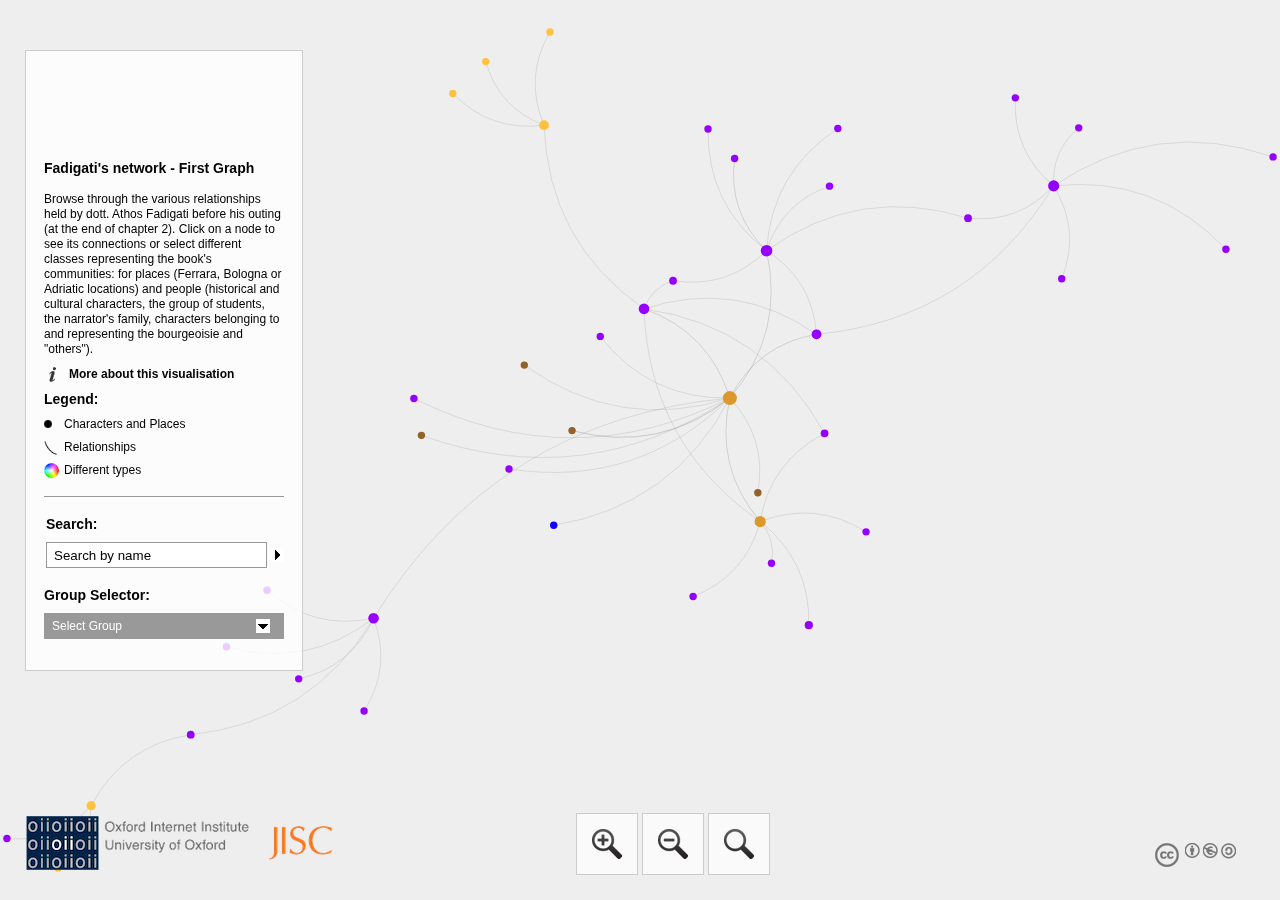
<file: netan/network_1/index.html>
<!DOCTYPE html>
<html xmlns="http://www.w3.org/1999/xhtml" xml:lang="en-gb" lang="en" xmlns:og="http://opengraphprotocol.org/schema/" xmlns:fb="http://www.facebook.com/2008/fbml" itemscope itemtype="http://schema.org/Map">

<head>
<title>OII Network Visualisation Example</title>
<meta http-equiv="Content-Type" content="text/html; charset=UTF-8" />
<meta charset="utf-8">
<meta name="viewport" content="width=device-width,height=device-height,initial-scale=1,user-scalable=no" />
<meta http-equiv="X-UA-Compatible" content="IE=Edge" />


<!--[if IE]><script type="text/javascript" src="js/excanvas.js"></script><![endif]--> <!-- js/default.js -->
  <script src="js/jquery/jquery.min.js" type="text/javascript"></script>
  <script src="js/sigma/sigma.min.js" type="text/javascript" language="javascript"></script>
    <script src="js/sigma/sigma.parseJson.js" type="text/javascript" language="javascript"></script>
  <script src="js/fancybox/jquery.fancybox.pack.js" type="text/javascript" language="javascript"></script>
  <script src="js/main.js" type="text/javascript" language="javascript"></script>

  <link rel="stylesheet" type="text/css" href="js/fancybox/jquery.fancybox.css"/>
  <link rel="stylesheet" href="css/style.css" type="text/css" media="screen" />
  <link rel="stylesheet" media="screen and (max-height: 770px)" href="css/tablet.css" />
</head>


<body>
  <div class="sigma-parent">
    <div class="sigma-expand" id="sigma-canvas"></div>
  </div>
<div id="mainpanel">
  <div class="col">
		<div id="maintitle"></div>
    <div id="title"></div>
    <div id="titletext"></div>
    <div class="info cf">
      <dl>
        <dt class="moreinformation"></dt>
        <dd class="line"><a href="#information" class="line fb">More about this visualisation</a></dd>
      </dl>
    </div>
<div id="legend">
	<div class="box">
		<h2>Legend:</h2>
		<dl>
		<dt class="node"></dt>
		<dd></dd>
		<dt class="edge"></dt>
		<dd></dd>
		<dt class="colours"></dt>
		<dd></dd>		
		</dl>
	</div>
</div> 
    <div class="b1">
    <form>
      <div id="search" class="cf"><h2>Search:</h2>
        <input type="text" name="search" value="Search by name" class="empty"/><div class="state"></div>
        <div class="results"></div>
      </div>
      <div class="cf" id="attributeselect"><h2>Group Selector:</h2>
        <div class="select">Select Group</div>
	<div class="list cf"></div>
      </div>
    </form>
    </div>
  </div>
  <div id="information">
  </div>
</div>
	<div id="zoom">
  		<div class="z" rel="in"></div> <div class="z" rel="out"></div> <div class="z" rel="center"></div>
	</div>
	<div id="copyright">
		<a rel="license" href="http://creativecommons.org/licenses/by-nc-sa/3.0/"><img alt="Creative Commons License" style="border-width:0" src="images/CC.png" /></a></div>
	</div>
<div id="attributepane">
<div class="text">
	<div title="Close" class="left-close returntext"><div class="c cf"><span>Return to the full network</span></div></div>	
<div class="headertext">
	<span>Information Pane</span>
</div>	
  <div class="nodeattributes">
    <div class="name"></div>
	<div class="data"></div>
    <div class="p">Connections:</div>
    <div class="link">
      <ul>
      </ul>
    </div>
  </div>
	</div>
</div>
<div id="developercontainer">
	<a href="http://www.oii.ox.ac.uk" title="Oxford Internet Institute"><div id="oii"><span>OII</span></div></a>
	<a href="http://jisc.ac.uk" title="JISC"><div id="jisc"><span>JISC</span></div></a>	
</div>
<script type="text/javascript">

  var _gaq = _gaq || [];
  _gaq.push(['_setAccount', 'UA-21293169-4']);
  _gaq.push(['_setDomainName', 'none']);
  _gaq.push(['_setAllowLinker', true]);
  _gaq.push(['_trackPageview']);

  (function() {
    var ga = document.createElement('script'); ga.type = 'text/javascript'; ga.async = true;
    ga.src = ('https:' == document.location.protocol ? 'https://ssl' : 'http://www') + '.google-analytics.com/ga.js';
    var s = document.getElementsByTagName('script')[0]; s.parentNode.insertBefore(ga, s);
  })();

</script>
</body>
</html>
</file>
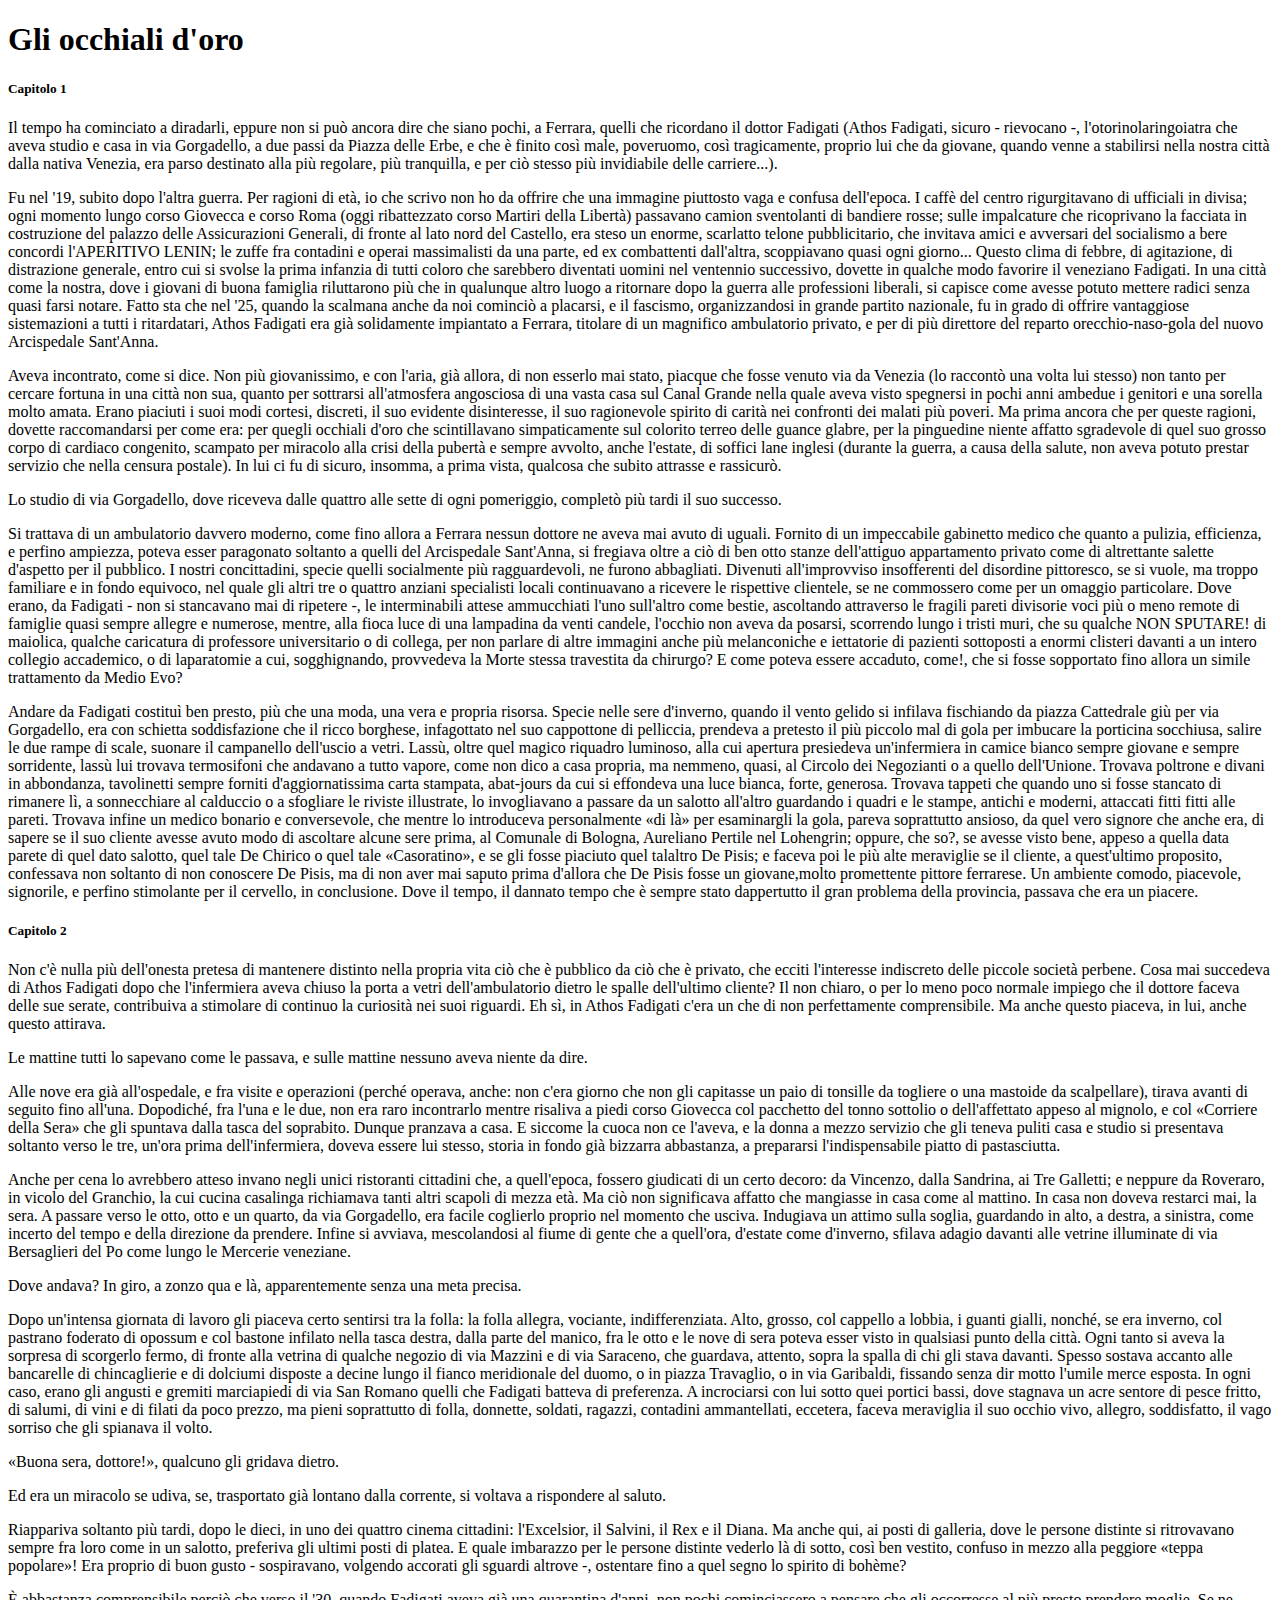
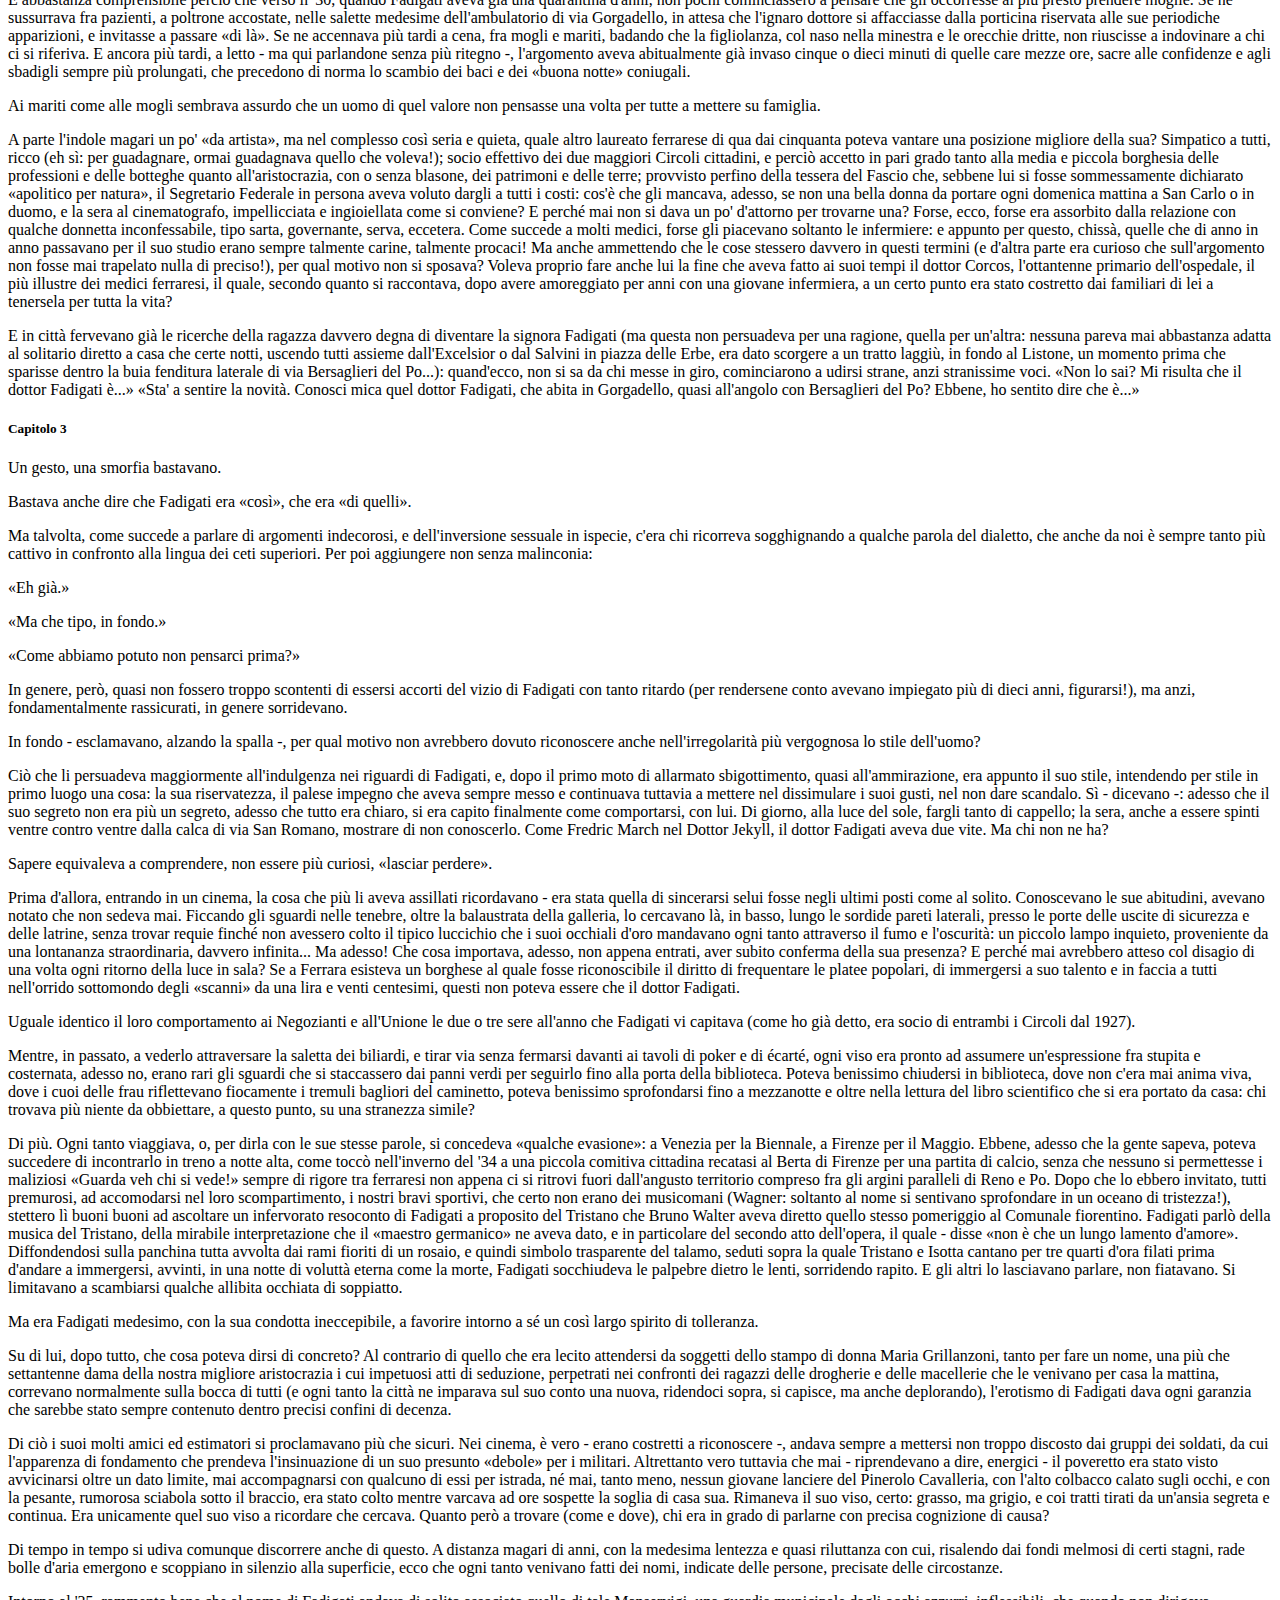
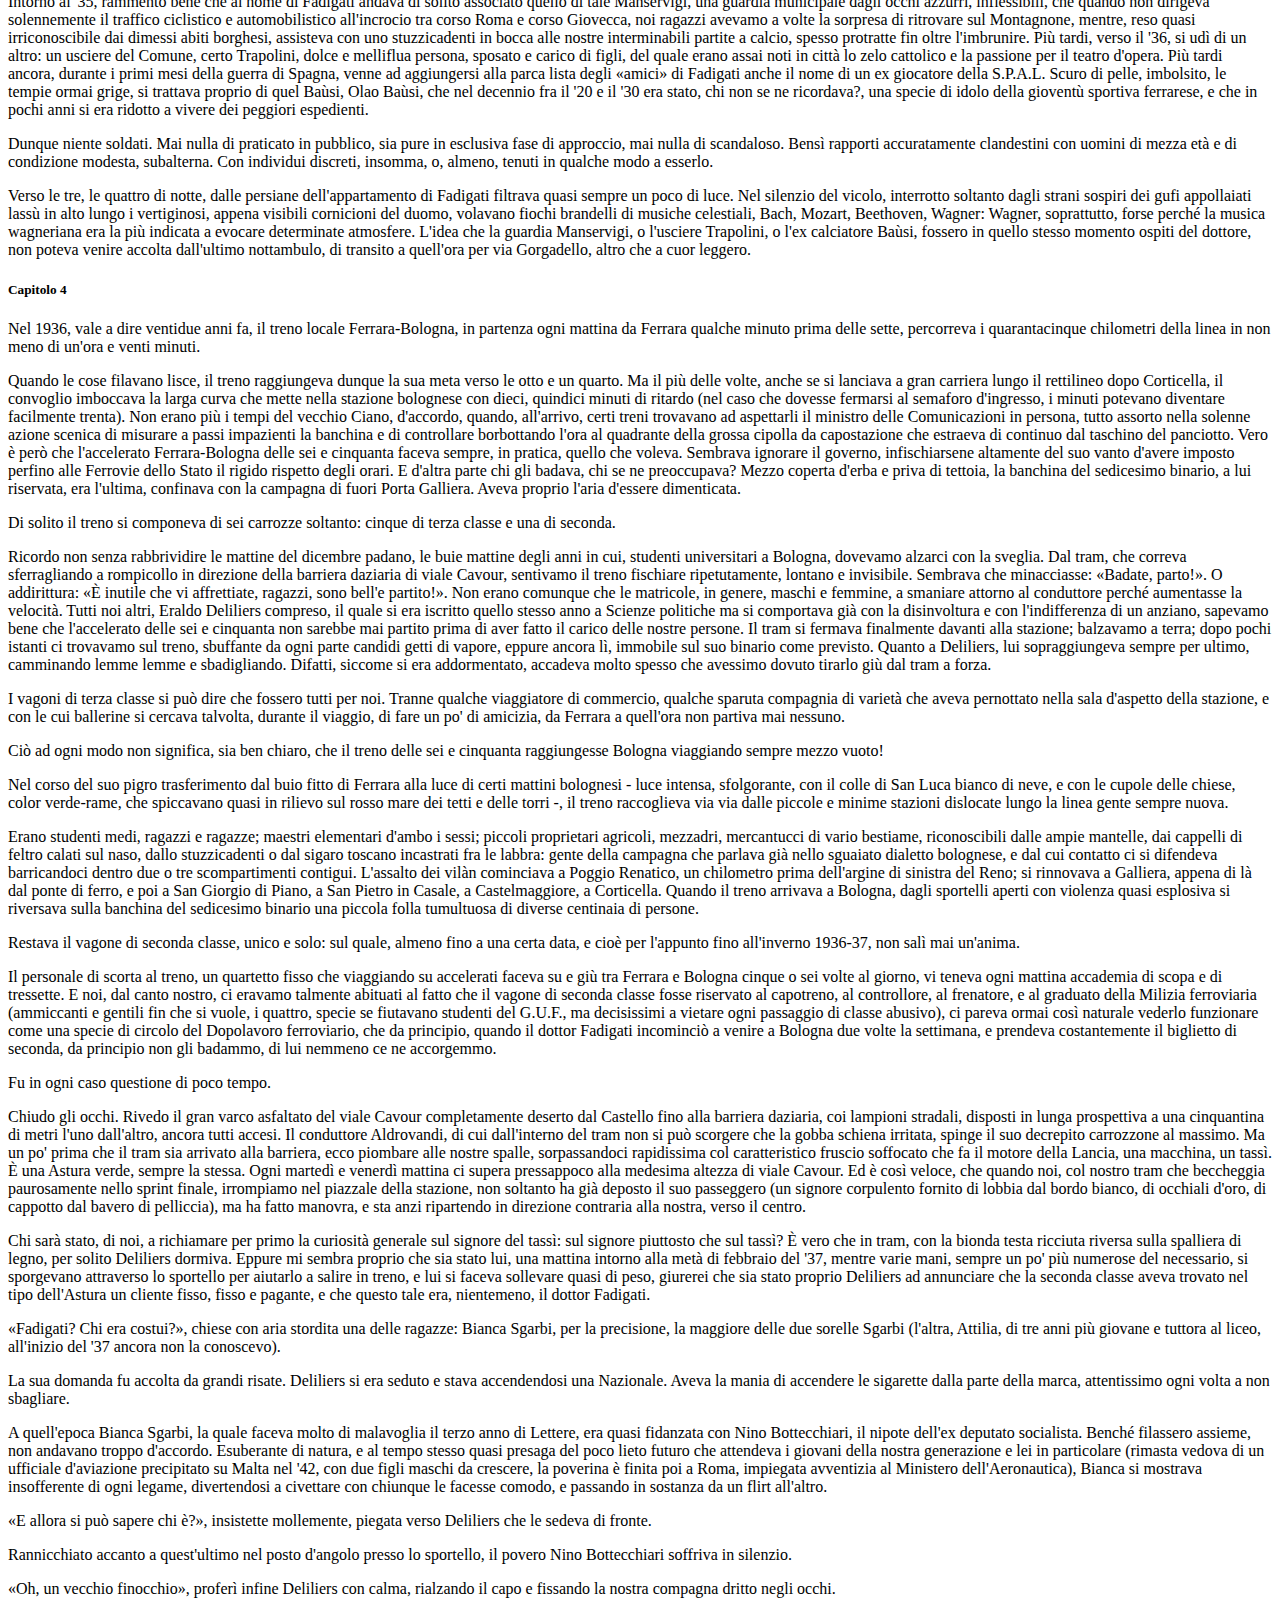
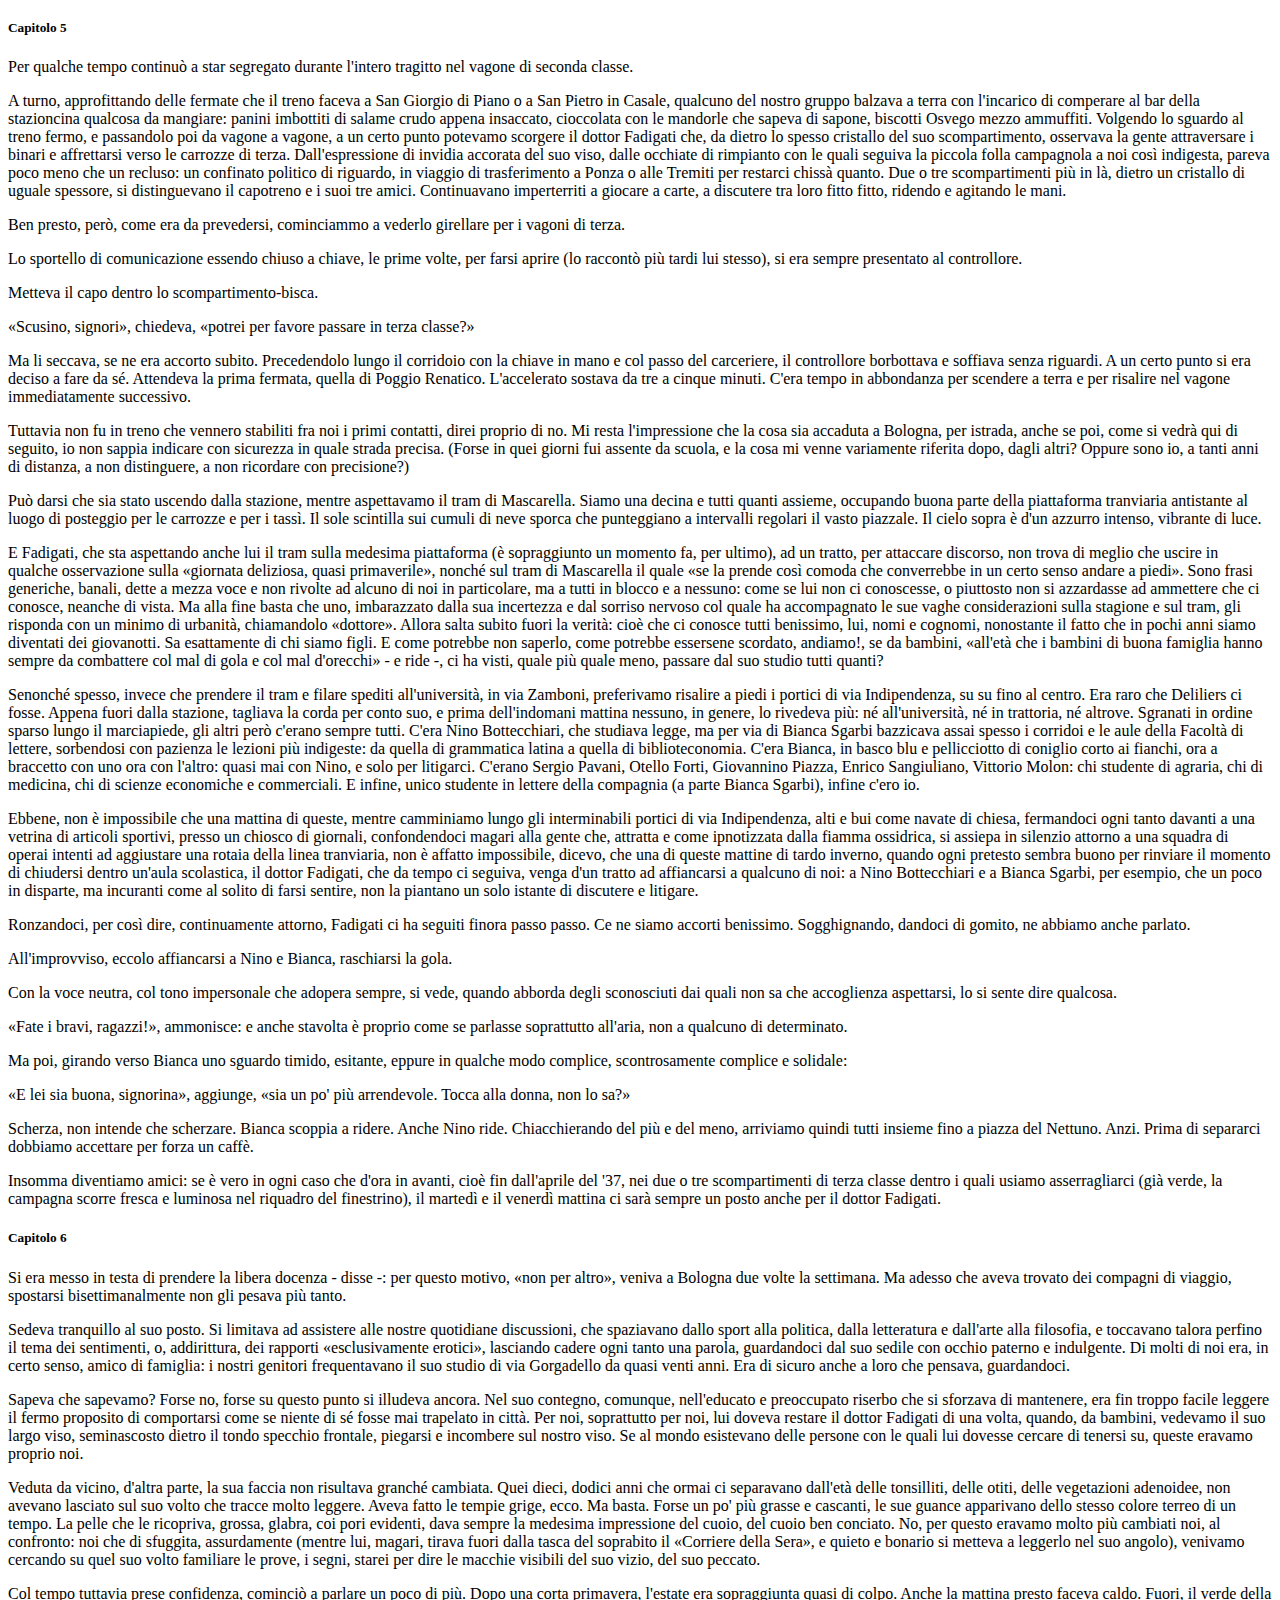
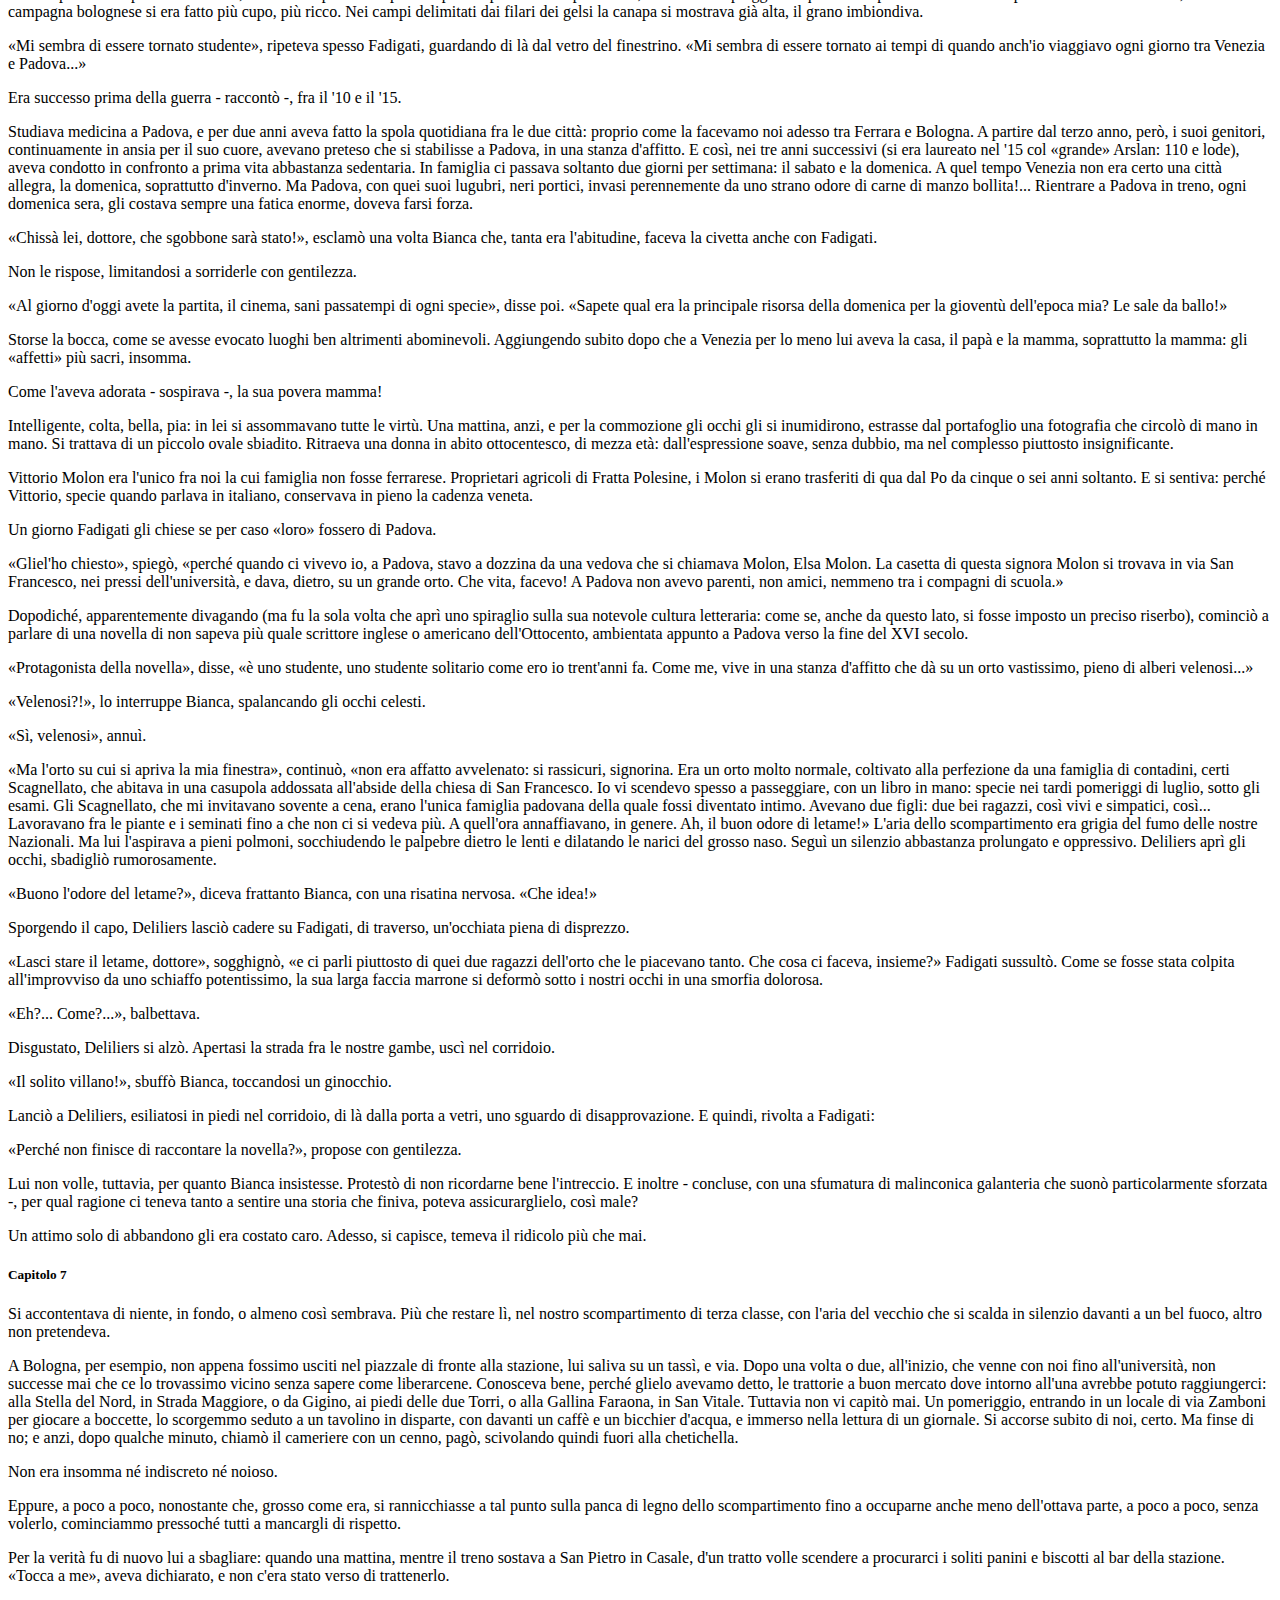
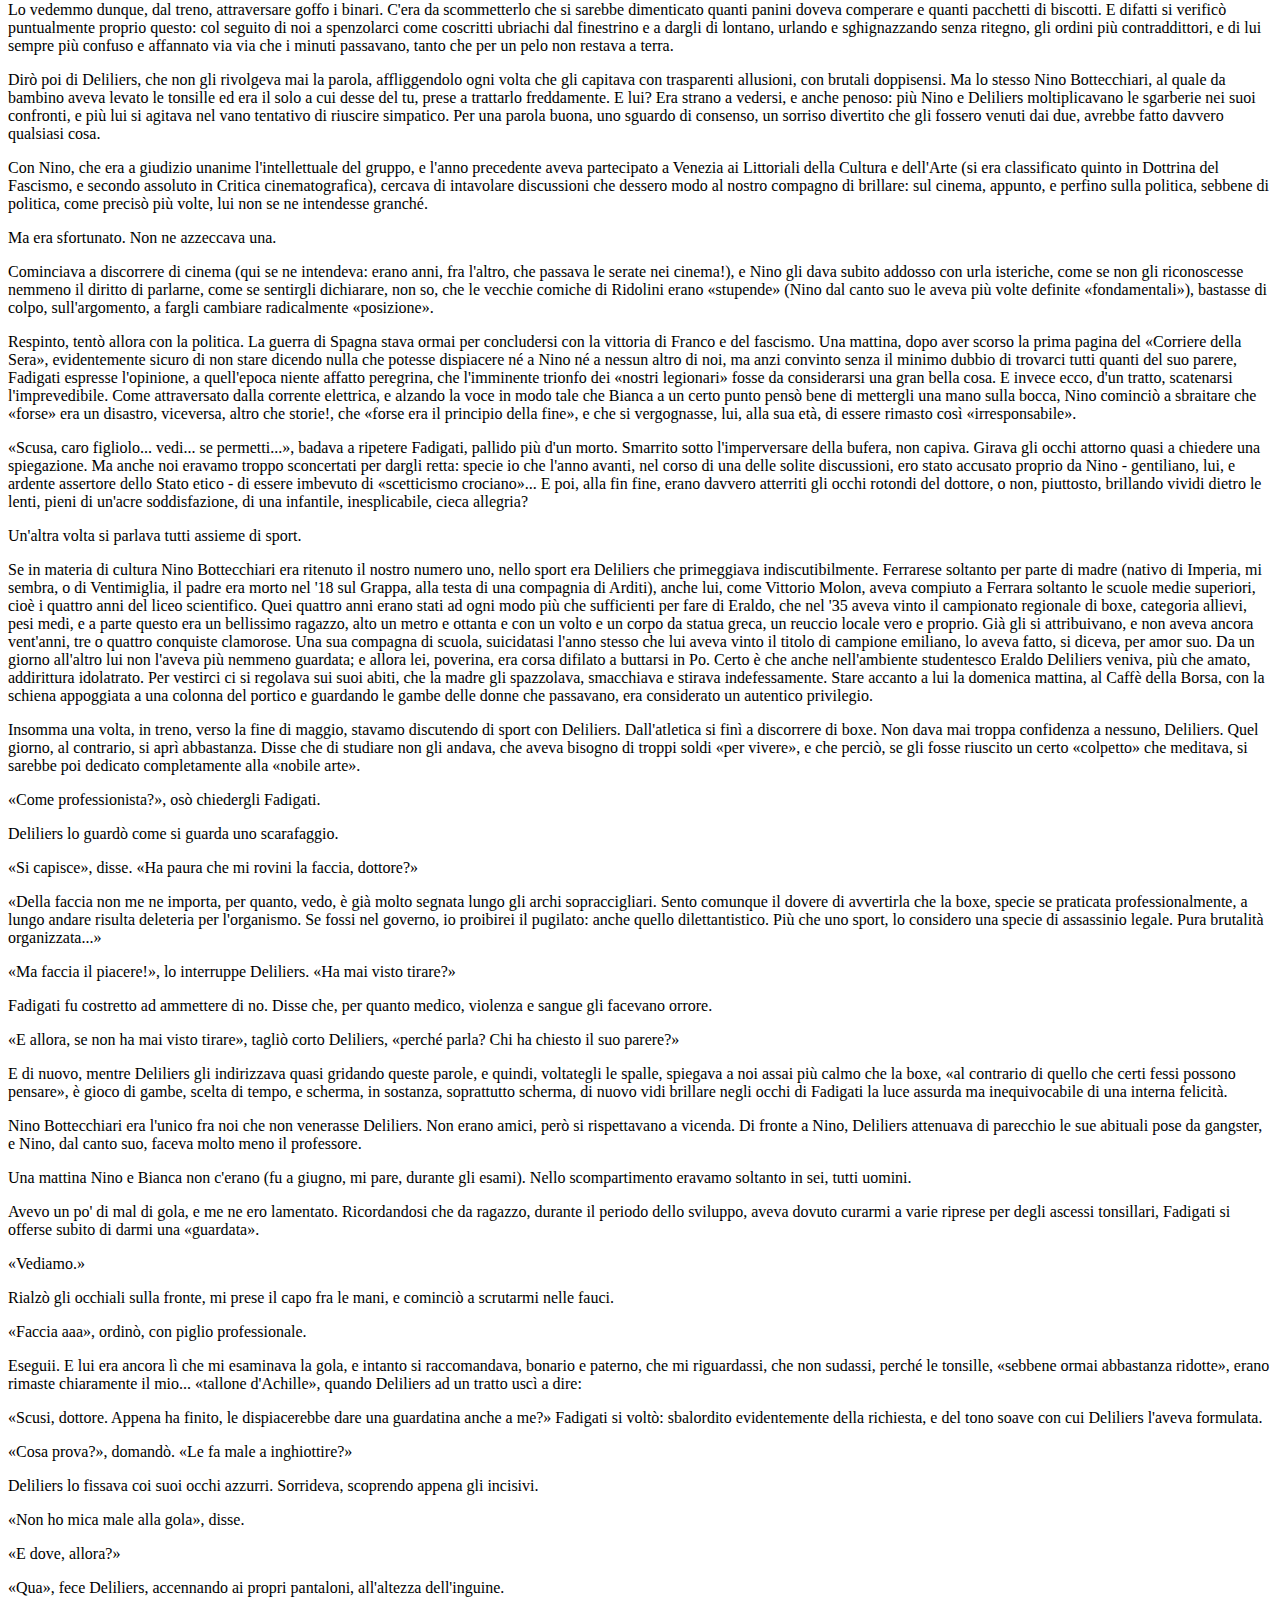
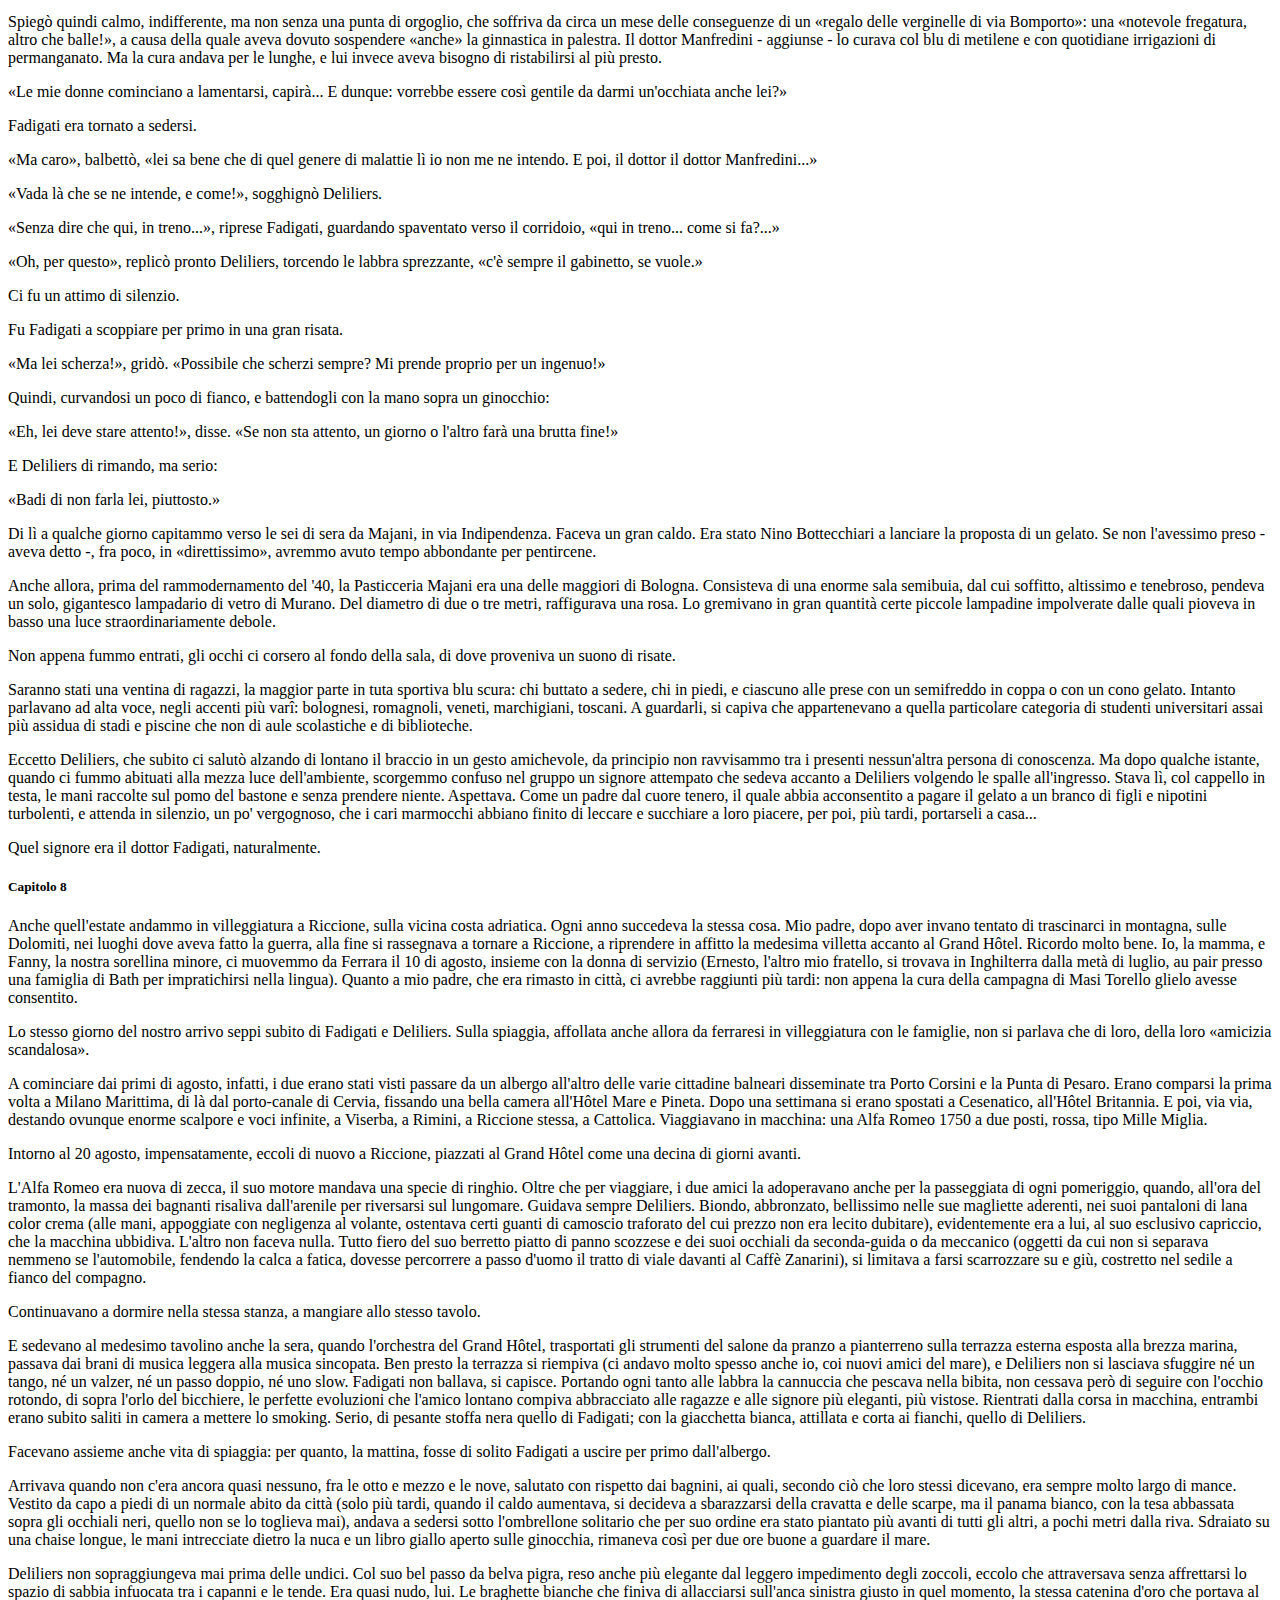
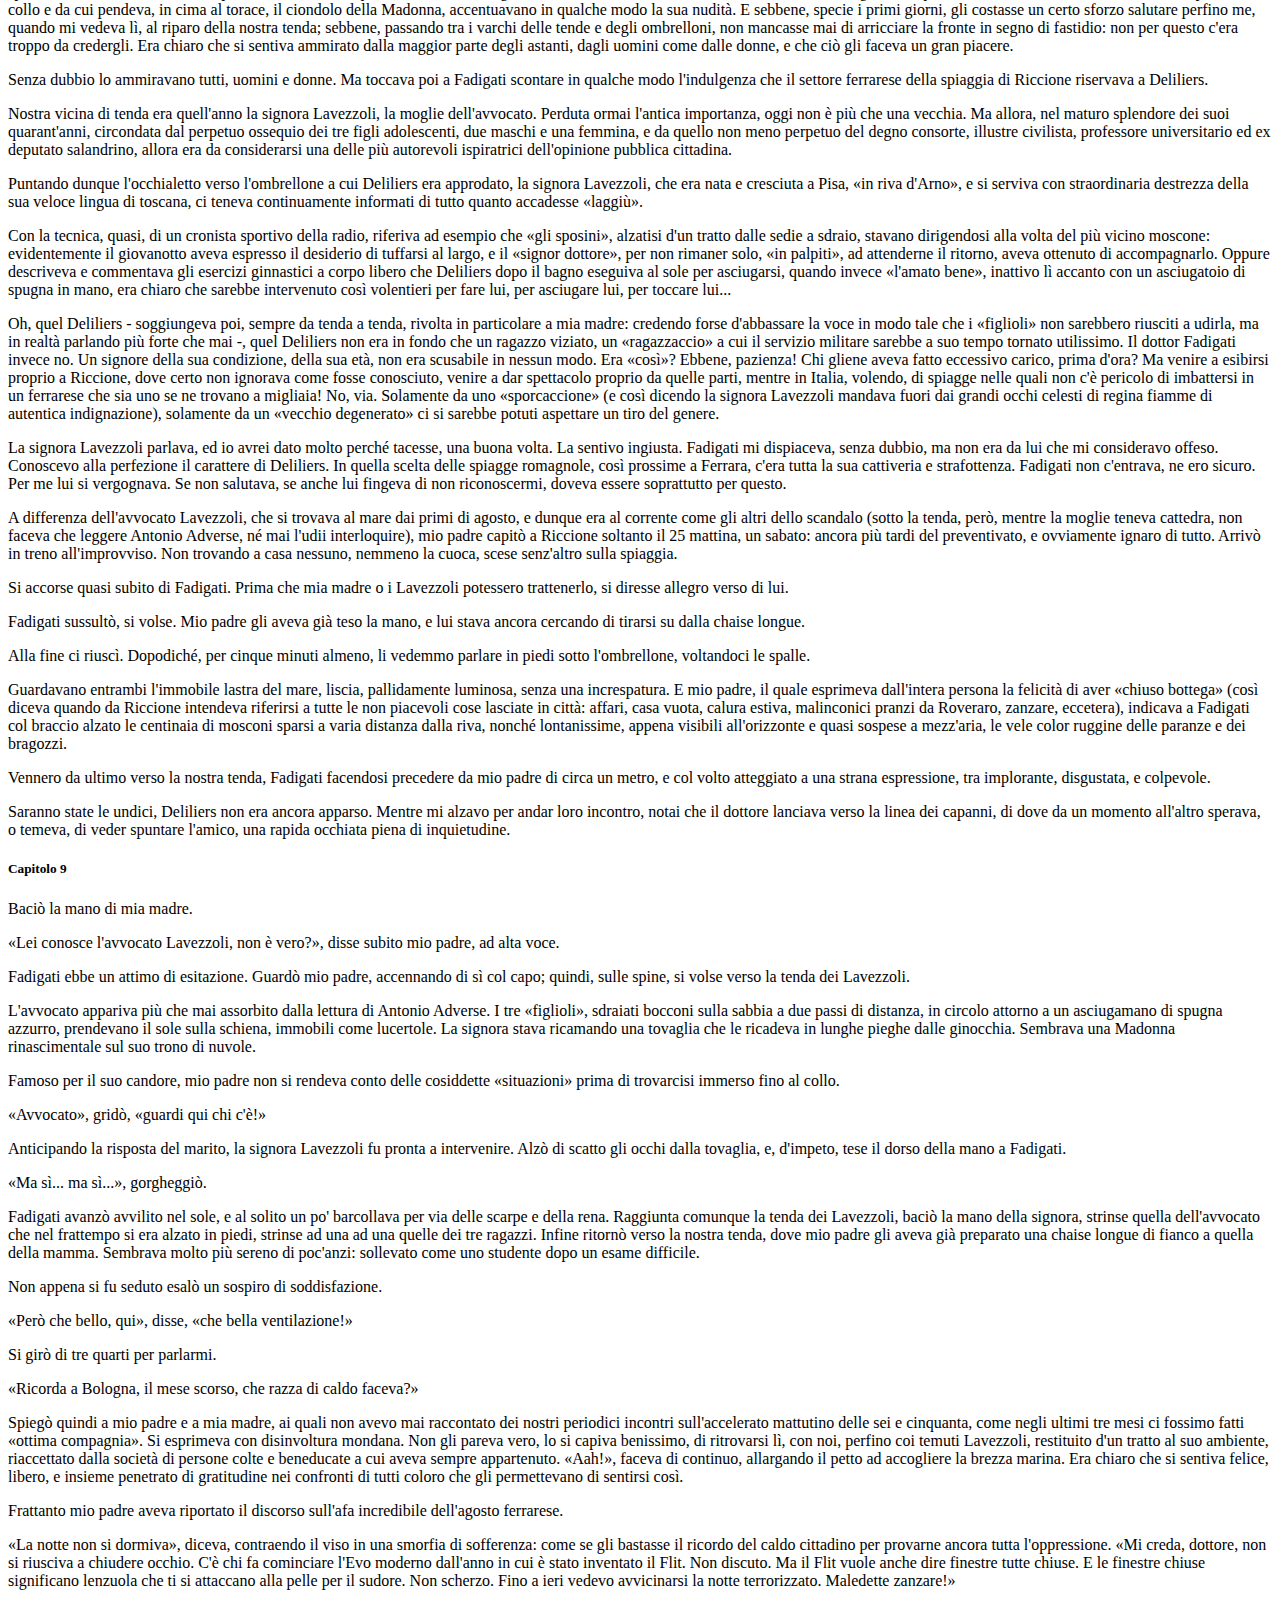
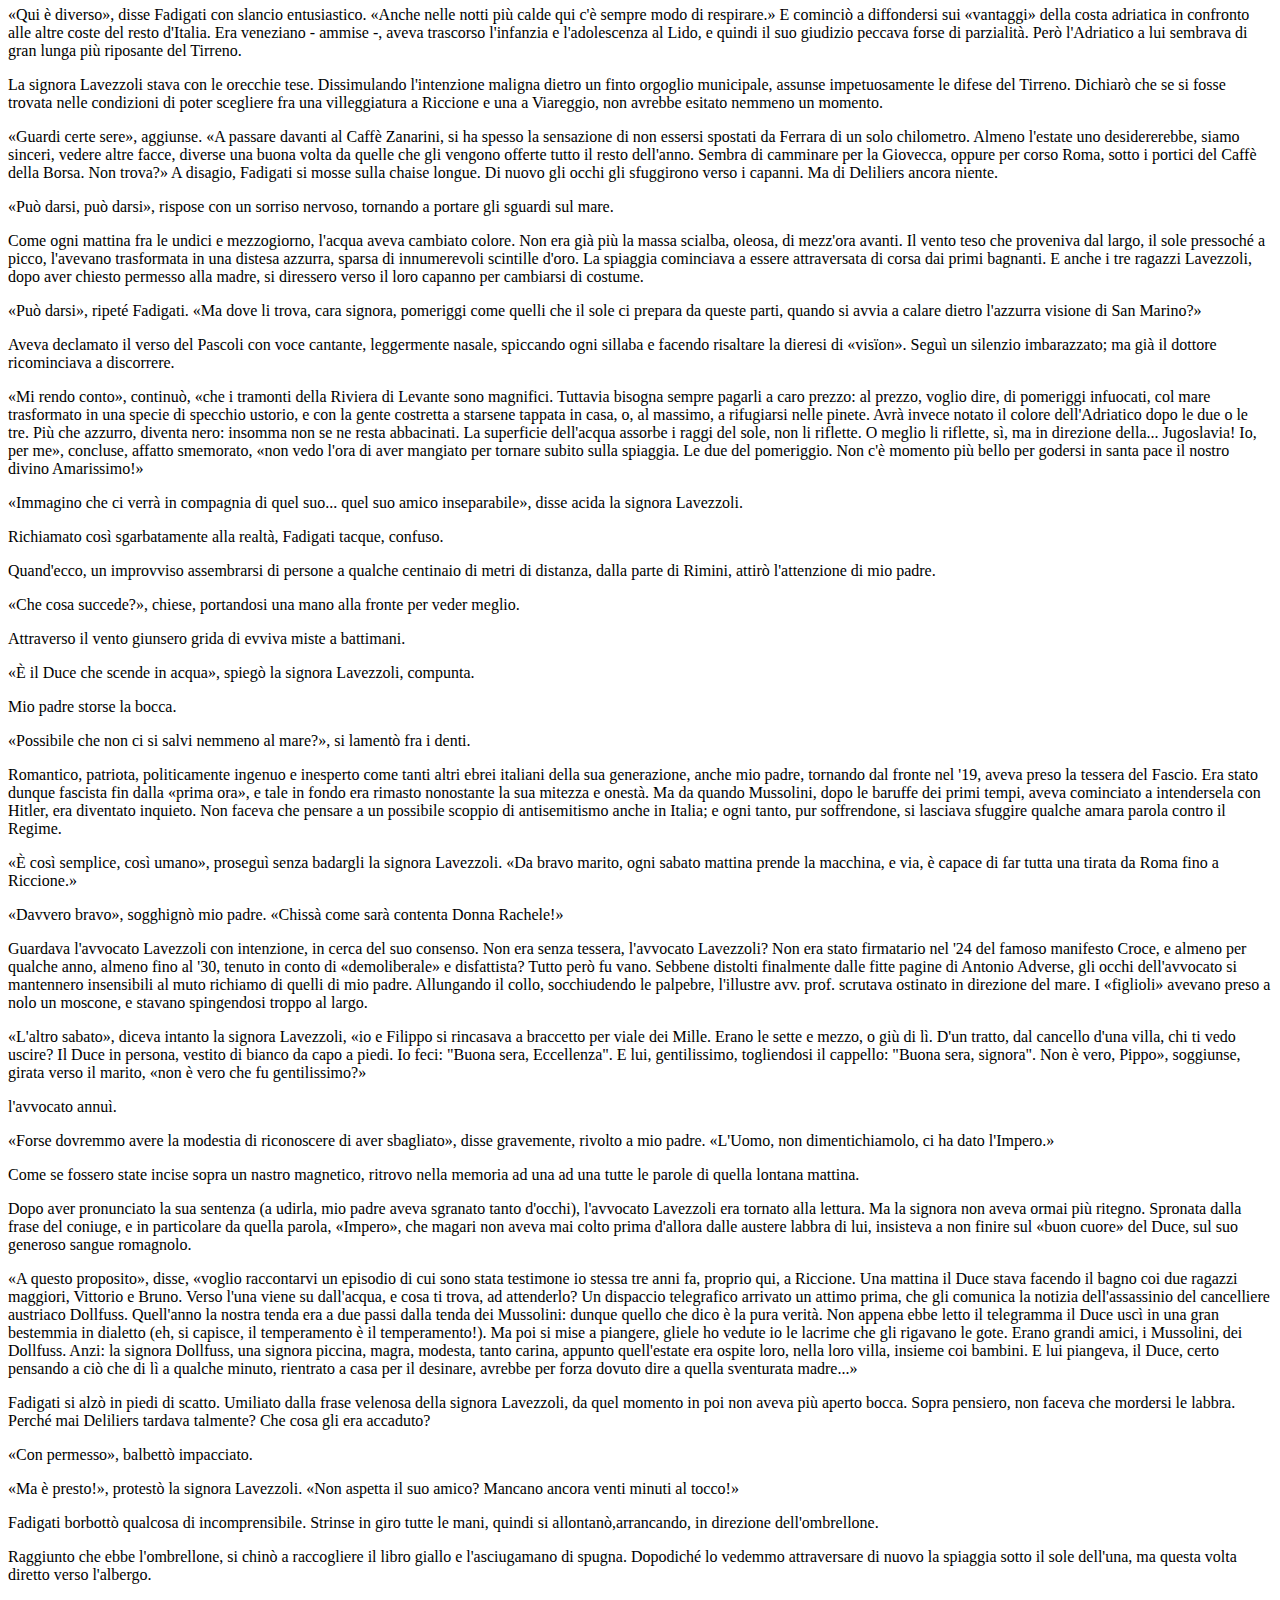
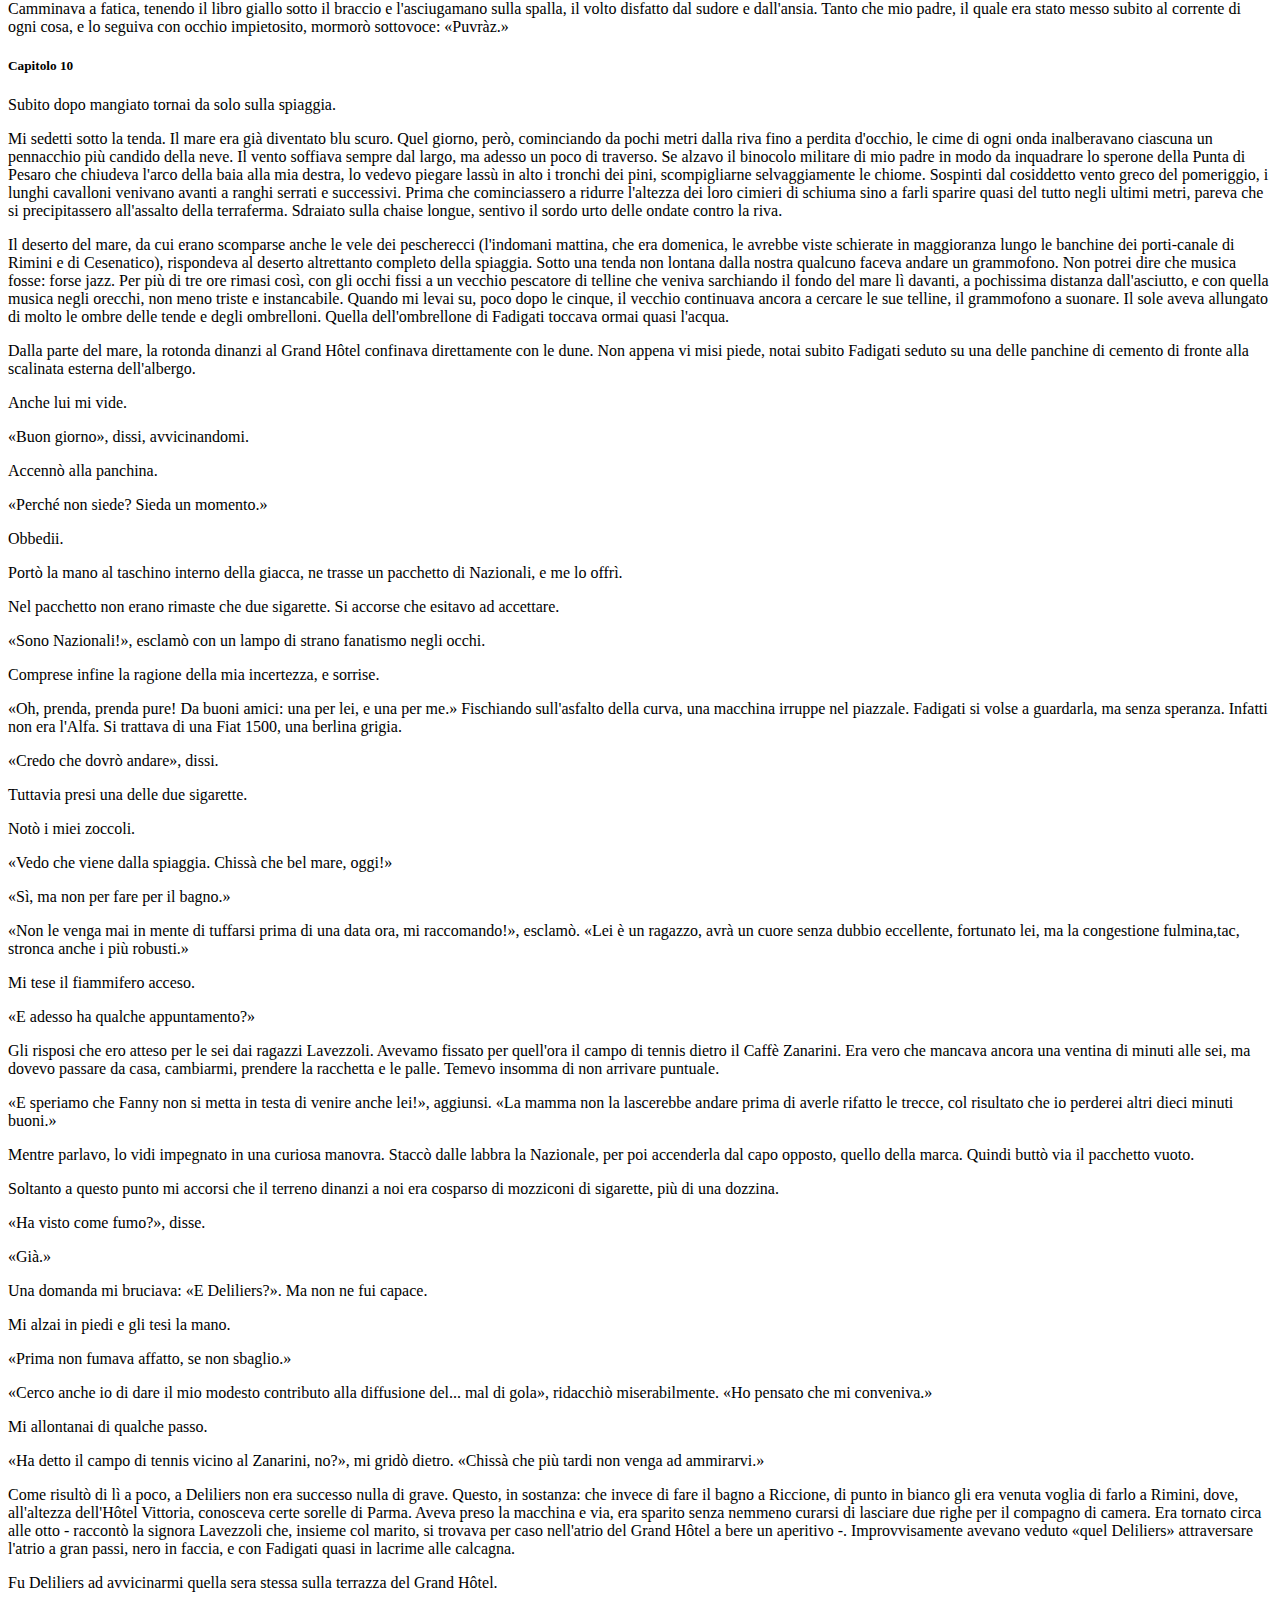
<file: sdeLOD/bassaniHTML.html>
<!DOCTYPE html><!DOCTYPE HTML><html xmlns:foaf="http://xmlns.com/foaf/0.1/" xmlns:geonames="https://www.geonames.org/" xmlns:rdf="http://www.w3.org/1999/02/22-rdf-syntax-ns#" xmlns:rdfs="http://www.w3.org/2000/01/rdf-schema#" xmlns:tei="http://www.tei-c.org/ns/1.0" xmlns:viaf="http://viaf.org/viaf/" xmlns:wikidata="https://www.wikidata.org/wiki/">
   <head>
      <meta http-equiv="Content-Type" content="text/html; charset=UTF-8">
      <meta charset="utf-8">
      <meta name="description" content="TEI Sample">
      <meta name="viewport" content="width=device-width, initial-scale=1">
      <title>Gli occhiali d'oro</title>
   </head>
   <body>
      <h1>Gli occhiali d'oro</h1>
       
      
      
      <article>
         
         <div id="cap1" class="chap">
            
            <h5>Capitolo 1</h5>
            
            <p>Il tempo ha cominciato a diradarli, eppure non si può ancora dire che siano pochi,
               a <span class="place-name">Ferrara</span>, quelli che ricordano il <span class="pers-name">dottor Fadigati</span> (<span class="pers-name">Athos Fadigati</span>, sicuro - rievocano -, l'otorinolaringoiatra che aveva studio e casa in <span class="place-name">via Gorgadello</span>, a due passi da <span class="place-name">Piazza delle Erbe</span>, e che è finito così male, poveruomo, così tragicamente, proprio lui che da giovane,
               quando venne a stabilirsi nella nostra città dalla nativa <span class="place-name">Venezia</span>, era parso destinato alla più regolare, più tranquilla, e per ciò stesso più invidiabile
               delle carriere...).</p>
            
            <p>Fu nel '19, subito dopo l'altra guerra. Per ragioni di età, <span class="pers-name">io che scrivo</span> non ho da offrire che una immagine piuttosto vaga e confusa dell'epoca. I caffè del
               centro rigurgitavano di ufficiali in divisa; ogni momento lungo <span class="place-name">corso Giovecca</span> e <span class="place-name">corso Roma (oggi ribattezzato corso Martiri della Libertà)</span> passavano camion sventolanti di bandiere rosse; sulle impalcature che ricoprivano
               la facciata in costruzione del <span class="place-name">palazzo delle Assicurazioni Generali</span>, di fronte al lato nord del <span class="place-name">Castello</span>, era steso un enorme, scarlatto telone pubblicitario, che invitava amici e avversari
               del socialismo a bere concordi l'APERITIVO LENIN; le zuffe fra contadini e operai
               massimalisti da una parte, ed ex combattenti dall'altra, scoppiavano quasi ogni giorno...
               Questo clima di febbre, di agitazione, di distrazione generale, entro cui si svolse
               la prima infanzia di tutti coloro che sarebbero diventati uomini nel ventennio successivo,
               dovette in qualche modo favorire <span class="pers-name">il veneziano Fadigati</span>. In una città come la nostra, dove i giovani di buona famiglia riluttarono più che
               in qualunque altro luogo a ritornare dopo la guerra alle professioni liberali, si
               capisce come avesse potuto mettere radici senza quasi farsi notare. Fatto sta che
               nel '25, quando la scalmana anche da noi cominciò a placarsi, e il fascismo, organizzandosi
               in grande partito nazionale, fu in grado di offrire vantaggiose sistemazioni a tutti
               i ritardatari, <span class="pers-name">Athos Fadigati</span> era già solidamente impiantato a <span class="place-name">Ferrara</span>, titolare di un magnifico ambulatorio privato, e per di più direttore del reparto
               orecchio-naso-gola del nuovo <span class="place-name">Arcispedale Sant'Anna</span>.</p>
            
            <p>Aveva incontrato, come si dice. Non più giovanissimo, e con l'aria, già allora, di
               non esserlo mai stato, piacque che fosse venuto via da <span class="place-name">Venezia</span> (lo raccontò una volta lui stesso) non tanto per cercare fortuna in una città non
               sua, quanto per sottrarsi all'atmosfera angosciosa di una vasta casa sul <span class="place-name">Canal Grande</span> nella quale aveva visto spegnersi in pochi anni ambedue i <span class="pers-name"><span class="pers-name">genitori</span></span> e una <span class="pers-name">sorella</span> molto amata. Erano piaciuti i suoi modi cortesi, discreti, il suo evidente disinteresse,
               il suo ragionevole spirito di carità nei confronti dei malati più poveri. Ma prima
               ancora che per queste ragioni, dovette raccomandarsi per come era: per quegli occhiali
               d'oro che scintillavano simpaticamente sul colorito terreo delle guance glabre, per
               la pinguedine niente affatto sgradevole di quel suo grosso corpo di cardiaco congenito,
               scampato per miracolo alla crisi della pubertà e sempre avvolto, anche l'estate, di
               soffici lane inglesi (durante la guerra, a causa della salute, non aveva potuto prestar
               servizio che nella censura postale). In lui ci fu di sicuro, insomma, a prima vista,
               qualcosa che subito attrasse e rassicurò.</p>
            
            <p>Lo studio di <span class="place-name">via Gorgadello</span>, dove riceveva dalle quattro alle sette di ogni pomeriggio, completò più tardi il
               suo successo.</p>
            
            <p>Si trattava di un ambulatorio davvero moderno, come fino allora a <span class="place-name">Ferrara</span> nessun dottore ne aveva mai avuto di uguali. Fornito di un impeccabile gabinetto
               medico che quanto a pulizia, efficienza, e perfino ampiezza, poteva esser paragonato
               soltanto a quelli del <span class="place-name">Arcispedale Sant'Anna</span>, si fregiava oltre a ciò di ben otto stanze dell'attiguo appartamento privato come
               di altrettante salette d'aspetto per il pubblico. I nostri concittadini, specie quelli
               socialmente più ragguardevoli, ne furono abbagliati. Divenuti all'improvviso insofferenti
               del disordine pittoresco, se si vuole, ma troppo familiare e in fondo equivoco, nel
               quale gli altri tre o quattro anziani specialisti locali continuavano a ricevere le
               rispettive clientele, se ne commossero come per un omaggio particolare. Dove erano,
               da <span class="pers-name">Fadigati</span> - non si stancavano mai di ripetere -, le interminabili attese ammucchiati l'uno
               sull'altro come bestie, ascoltando attraverso le fragili pareti divisorie voci più
               o meno remote di famiglie quasi sempre allegre e numerose, mentre, alla fioca luce
               di una lampadina da venti candele, l'occhio non aveva da posarsi, scorrendo lungo
               i tristi muri, che su qualche NON SPUTARE! di maiolica, qualche caricatura di professore
               universitario o di collega, per non parlare di altre immagini anche più melanconiche
               e iettatorie di pazienti sottoposti a enormi clisteri davanti a un intero collegio
               accademico, o di laparatomie a cui, sogghignando, provvedeva la Morte stessa travestita
               da chirurgo? E come poteva essere accaduto, come!, che si fosse sopportato fino allora
               un simile trattamento da Medio Evo?</p>
            
            <p>Andare da <span class="pers-name">Fadigati</span> costituì ben presto, più che una moda, una vera e propria risorsa. Specie nelle sere
               d'inverno, quando il vento gelido si infilava fischiando da <span class="place-name">piazza Cattedrale</span> giù per <span class="place-name">via Gorgadello</span>, era con schietta soddisfazione che il ricco borghese, infagottato nel suo cappottone
               di pelliccia, prendeva a pretesto il più piccolo mal di gola per imbucare la porticina
               socchiusa, salire le due rampe di scale, suonare il campanello dell'uscio a vetri.
               Lassù, oltre quel magico riquadro luminoso, alla cui apertura presiedeva un'infermiera
               in camice bianco sempre giovane e sempre sorridente, lassù lui trovava termosifoni
               che andavano a tutto vapore, come non dico a casa propria, ma nemmeno, quasi, al <span class="place-name">Circolo dei Negozianti</span> o a <span class="place-name">quello dell'Unione</span>. Trovava poltrone e divani in abbondanza, tavolinetti sempre forniti d'aggiornatissima
               carta stampata, abat-jours da cui si effondeva una luce bianca, forte, generosa. Trovava
               tappeti che quando uno si fosse stancato di rimanere lì, a sonnecchiare al calduccio
               o a sfogliare le riviste illustrate, lo invogliavano a passare da un salotto all'altro
               guardando i quadri e le stampe, antichi e moderni, attaccati fitti fitti alle pareti.
               Trovava infine un medico bonario e conversevole, che mentre lo introduceva personalmente
               «di là» per esaminargli la gola, pareva soprattutto ansioso, da quel vero signore
               che anche era, di sapere se il suo cliente avesse avuto modo di ascoltare alcune sere
               prima, al <span class="place-name">Comunale di Bologna</span>, <span class="pers-name">Aureliano Pertile</span> nel Lohengrin; oppure, che so?, se avesse visto bene, appeso a quella data parete
               di quel dato salotto, quel tale <span class="pers-name">De Chirico</span> o quel tale <span class="pers-name">«Casoratino»</span>, e se gli fosse piaciuto quel talaltro <span class="pers-name">De Pisis</span>; e faceva poi le più alte meraviglie se il cliente, a quest'ultimo proposito, confessava
               non soltanto di non conoscere <span class="pers-name">De Pisis</span>, ma di non aver mai saputo prima d'allora che <span class="pers-name">De Pisis</span> fosse un giovane,molto promettente pittore ferrarese. Un ambiente comodo, piacevole,
               signorile, e perfino stimolante per il cervello, in conclusione. Dove il tempo, il
               dannato tempo che è sempre stato dappertutto il gran problema della provincia, passava
               che era un piacere.</p>
            </div>
         
         <div id="cap2" class="chap">
            
            <h5>Capitolo 2</h5>
            
            <p>Non c'è nulla più dell'onesta pretesa di mantenere distinto nella propria vita ciò
               che è pubblico da ciò che è privato, che ecciti l'interesse indiscreto delle piccole
               società perbene. Cosa mai succedeva di <span class="pers-name">Athos Fadigati</span> dopo che l'infermiera aveva chiuso la porta a vetri dell'ambulatorio dietro le spalle
               dell'ultimo cliente? Il non chiaro, o per lo meno poco normale impiego che il dottore
               faceva delle sue serate, contribuiva a stimolare di continuo la curiosità nei suoi
               riguardi. Eh sì, in <span class="pers-name">Athos Fadigati</span> c'era un che di non perfettamente comprensibile. Ma anche questo piaceva, in lui,
               anche questo attirava.</p>
            
            <p>Le mattine tutti lo sapevano come le passava, e sulle mattine nessuno aveva niente
               da dire.</p>
            
            <p>Alle nove era già all'ospedale, e fra visite e operazioni (perché operava, anche:
               non c'era giorno che non gli capitasse un paio di tonsille da togliere o una mastoide
               da scalpellare), tirava avanti di seguito fino all'una. Dopodiché, fra l'una e le
               due, non era raro incontrarlo mentre risaliva a piedi <span class="place-name">corso Giovecca </span> col pacchetto del tonno sottolio o dell'affettato appeso al mignolo, e col «Corriere
               della Sera» che gli spuntava dalla tasca del soprabito. Dunque pranzava a casa. E
               siccome la cuoca non ce l'aveva, e la donna a mezzo servizio che gli teneva puliti
               casa e studio si presentava soltanto verso le tre, un'ora prima dell'infermiera, doveva
               essere lui stesso, storia in fondo già bizzarra abbastanza, a prepararsi l'indispensabile
               piatto di pastasciutta.</p>
            
            <p>Anche per cena lo avrebbero atteso invano negli unici ristoranti cittadini che, a
               quell'epoca, fossero giudicati di un certo decoro: <span class="place-name">da Vincenzo</span>, <span class="place-name">dalla Sandrina</span>, <span class="place-name">ai Tre Galletti</span>; e neppure <span class="place-name">da Roveraro</span>, in <span class="place-name">vicolo del Granchio</span>, la cui cucina casalinga richiamava tanti altri scapoli di mezza età. Ma ciò non
               significava affatto che mangiasse in casa come al mattino. In casa non doveva restarci
               mai, la sera. A passare verso le otto, otto e un quarto, da <span class="place-name">via Gorgadello</span>, era facile coglierlo proprio nel momento che usciva. Indugiava un attimo sulla soglia,
               guardando in alto, a destra, a sinistra, come incerto del tempo e della direzione
               da prendere. Infine si avviava, mescolandosi al fiume di gente che a quell'ora, d'estate
               come d'inverno, sfilava adagio davanti alle vetrine illuminate di <span class="place-name">via Bersaglieri del Po</span> come lungo le <span class="place-name">Mercerie veneziane</span>.</p>
            
            <p>Dove andava? In giro, a zonzo qua e là, apparentemente senza una meta precisa.</p>
            
            <p>Dopo un'intensa giornata di lavoro gli piaceva certo sentirsi tra la folla: la folla
               allegra, vociante, indifferenziata. Alto, grosso, col cappello a lobbia, i guanti
               gialli, nonché, se era inverno, col pastrano foderato di opossum e col bastone infilato
               nella tasca destra, dalla parte del manico, fra le otto e le nove di sera poteva esser
               visto in qualsiasi punto della città. Ogni tanto si aveva la sorpresa di scorgerlo
               fermo, di fronte alla vetrina di qualche negozio di <span class="place-name">via Mazzini</span> e di <span class="place-name">via Saraceno</span>, che guardava, attento, sopra la spalla di chi gli stava davanti. Spesso sostava
               accanto alle bancarelle di chincaglierie e di dolciumi disposte a decine lungo il
               fianco meridionale del <span class="place-name">duomo</span>, o in <span class="place-name">piazza Travaglio</span>, o in <span class="place-name">via Garibaldi</span>, fissando senza dir motto l'umile merce esposta. In ogni caso, erano gli angusti
               e gremiti marciapiedi di <span class="place-name">via San Romano</span> quelli che <span class="pers-name">Fadigati</span> batteva di preferenza. A incrociarsi con lui sotto quei portici bassi, dove stagnava
               un acre sentore di pesce fritto, di salumi, di vini e di filati da poco prezzo, ma
               pieni soprattutto di folla, donnette, soldati, ragazzi, contadini ammantellati, eccetera,
               faceva meraviglia il suo occhio vivo, allegro, soddisfatto, il vago sorriso che gli
               spianava il volto.</p>
            
            <p>«Buona sera, dottore!», qualcuno gli gridava dietro.</p>
            
            <p>Ed era un miracolo se udiva, se, trasportato già lontano dalla corrente, si voltava
               a rispondere al saluto.</p>
            
            <p>Riappariva soltanto più tardi, dopo le dieci, in uno dei quattro cinema cittadini:
               <span class="place-name">l'Excelsior</span>, <span class="place-name">il Salvini</span>, <span class="place-name">il Rex</span> e <span class="place-name">il Diana</span>. Ma anche qui, ai posti di galleria, dove le persone distinte si ritrovavano sempre
               fra loro come in un salotto, preferiva gli ultimi posti di platea. E quale imbarazzo
               per le persone distinte vederlo là di sotto, così ben vestito, confuso in mezzo alla
               peggiore «teppa popolare»! Era proprio di buon gusto - sospiravano, volgendo accorati
               gli sguardi altrove -, ostentare fino a quel segno lo spirito di bohème?</p>
            
            <p>È abbastanza comprensibile perciò che verso il '30, quando <span class="pers-name">Fadigati</span> aveva già una quarantina d'anni, non pochi cominciassero a pensare che gli occorresse
               al più presto prendere moglie. Se ne sussurrava fra pazienti, a poltrone accostate,
               nelle salette medesime dell'ambulatorio di <span class="place-name">via Gorgadello</span>, in attesa che l'ignaro
               dottore si affacciasse dalla porticina riservata alle sue periodiche apparizioni,
               e invitasse a passare «di là». Se ne accennava più tardi a cena, fra mogli e mariti,
               badando che la figliolanza, col naso nella minestra e le orecchie dritte, non riuscisse
               a indovinare a chi ci si riferiva. E ancora più tardi, a letto - ma qui parlandone
               senza più ritegno -, l'argomento aveva abitualmente già invaso cinque o dieci minuti
               di quelle care mezze ore, sacre alle confidenze e agli sbadigli sempre più prolungati,
               che precedono di norma lo scambio dei baci e dei «buona notte» coniugali.</p>
            
            <p>Ai mariti come alle mogli sembrava assurdo che un uomo di quel valore non pensasse
               una volta per tutte a mettere su famiglia.</p>
            
            <p>A parte l'indole magari un po' «da artista», ma nel complesso così seria e quieta,
               quale altro laureato ferrarese di qua dai cinquanta poteva vantare una posizione migliore
               della sua? Simpatico a tutti, ricco (eh sì: per guadagnare, ormai guadagnava quello
               che voleva!); socio effettivo dei due maggiori Circoli cittadini, e perciò accetto
               in pari grado tanto alla media e piccola borghesia delle professioni e delle botteghe
               quanto all'aristocrazia, con o senza blasone, dei patrimoni e delle terre; provvisto
               perfino della tessera del Fascio che, sebbene lui si fosse sommessamente dichiarato
               «apolitico per natura», il <span class="pers-name">Segretario Federale</span> in persona aveva voluto dargli a tutti i costi: cos'è che gli mancava, adesso, se
               non una bella donna da portare ogni domenica mattina a <span class="place-name">San Carlo</span> o in <span class="place-name">duomo</span>, e la sera al cinematografo, impellicciata e ingioiellata come si conviene? E perché
               mai non si dava un po' d'attorno per trovarne una? Forse, ecco, forse era assorbito
               dalla relazione con qualche donnetta inconfessabile, tipo sarta, governante, serva,
               eccetera. Come succede a molti medici, forse gli piacevano soltanto le infermiere:
               e appunto per questo, chissà, quelle che di anno in anno passavano per il suo studio
               erano sempre talmente carine, talmente procaci! Ma anche ammettendo che le cose stessero
               davvero in questi termini (e d'altra parte era curioso che sull'argomento non fosse
               mai trapelato nulla di preciso!), per qual motivo non si sposava? Voleva proprio fare
               anche lui la fine che aveva fatto ai suoi tempi il <span class="pers-name">dottor Corcos</span>, l'ottantenne primario dell'ospedale, il più illustre dei medici ferraresi, il quale,
               secondo quanto si raccontava, dopo avere amoreggiato per anni con una giovane infermiera,
               a un certo punto era stato costretto dai familiari di lei a tenersela per tutta la
               vita?</p>
            
            <p>E in città fervevano già le ricerche della ragazza davvero degna di diventare la signora
               <span class="pers-name">Fadigati</span> (ma questa non persuadeva per una ragione, quella per un'altra: nessuna pareva mai
               abbastanza adatta al solitario diretto a casa che certe notti, uscendo tutti assieme
               dall'<span class="place-name">Excelsior</span> o dal <span class="place-name">Salvini</span> in <span class="place-name">piazza delle Erbe</span>, era dato scorgere a un tratto laggiù, in fondo al Listone, un momento prima che
               sparisse dentro la buia fenditura laterale di <span class="place-name">via Bersaglieri del Po</span>...): quand'ecco, non si sa da chi messe in giro, cominciarono a udirsi strane, anzi
               stranissime voci. «Non lo sai? Mi risulta che il <span class="pers-name">dottor Fadigati</span> è...» «Sta' a sentire la novità. Conosci mica quel <span class="pers-name">dottor Fadigati</span>, che abita <span class="place-name">in Gorgadello</span>, quasi all'angolo con <span class="place-name">Bersaglieri del Po</span>? Ebbene, ho sentito dire che è...»</p>
            </div>
         
         <div id="cap3" class="chap">
            
            <h5>Capitolo 3</h5>
            
            <p>Un gesto, una smorfia bastavano.</p>
            
            <p>Bastava anche dire che <span class="pers-name">Fadigati</span> era «così», che era «di quelli».</p>
            
            <p>Ma talvolta, come succede a parlare di argomenti indecorosi, e dell'inversione sessuale
               in ispecie, c'era chi ricorreva sogghignando a qualche parola del dialetto, che anche
               da noi è sempre tanto più cattivo in confronto alla lingua dei ceti superiori. Per
               poi aggiungere non senza malinconia:</p>
            
            <p>«Eh già.»</p>
            
            <p>«Ma che tipo, in fondo.»</p>
            
            <p>«Come abbiamo potuto non pensarci prima?»</p>
            
            <p>In genere, però, quasi non fossero troppo scontenti di essersi accorti del vizio di
               <span class="pers-name">Fadigati</span> con tanto ritardo (per rendersene conto avevano impiegato più di dieci anni, figurarsi!),
               ma anzi, fondamentalmente rassicurati, in genere sorridevano.</p>
            
            <p>In fondo - esclamavano, alzando la spalla -, per qual motivo non avrebbero dovuto
               riconoscere anche nell'irregolarità più vergognosa lo stile dell'uomo?</p>
            
            <p>Ciò che li persuadeva maggiormente all'indulgenza nei riguardi di <span class="pers-name">Fadigati</span>, e, dopo il primo moto di allarmato sbigottimento, quasi all'ammirazione, era appunto
               il suo stile, intendendo per stile in primo luogo una cosa: la sua riservatezza, il
               palese impegno che aveva sempre messo e continuava tuttavia a mettere nel dissimulare
               i suoi gusti, nel non dare scandalo. Sì - dicevano -: adesso che il suo segreto non
               era più un segreto, adesso che tutto era chiaro, si era capito finalmente come comportarsi,
               con lui. Di giorno, alla luce del sole, fargli tanto di cappello; la sera, anche a
               essere spinti ventre contro ventre dalla calca di <span class="place-name">via San Romano</span>, mostrare di non conoscerlo. Come Fredric March nel Dottor Jekyll, <span class="pers-name">il dottor Fadigati</span> aveva due vite. Ma chi non ne ha?</p>
            
            <p>Sapere equivaleva a comprendere, non essere più curiosi, «lasciar perdere».</p>
            
            <p>Prima d'allora, entrando in un cinema, la cosa che più li aveva assillati ricordavano
               - era stata quella di sincerarsi selui fosse negli ultimi posti come al solito. Conoscevano
               le sue abitudini, avevano notato che non sedeva mai. Ficcando gli sguardi nelle tenebre,
               oltre la balaustrata della galleria, lo cercavano là, in basso, lungo le sordide pareti
               laterali, presso le porte delle uscite di sicurezza e delle latrine, senza trovar
               requie finché non avessero colto il tipico luccichio che i suoi occhiali d'oro mandavano
               ogni tanto attraverso il fumo e l'oscurità: un piccolo lampo inquieto, proveniente
               da una lontananza straordinaria, davvero infinita... Ma adesso! Che cosa importava,
               adesso, non appena entrati, aver subito conferma della sua presenza? E perché mai
               avrebbero atteso col disagio di una volta ogni ritorno della luce in sala?  Se a Ferrara
               esisteva un borghese al quale fosse riconoscibile il diritto di frequentare le platee
               popolari, di immergersi a suo talento e in faccia a tutti nell'orrido sottomondo degli
               «scanni» da una lira e venti centesimi, questi non poteva essere che  <span class="place-name">il dottor Fadigati</span>.</p>
            
            <p>Uguale identico il loro comportamento ai <span class="place-name">Negozianti</span> e all'<span class="place-name">Unione</span> le due o tre sere all'anno che <span class="pers-name">Fadigati</span> vi capitava (come ho già detto, era socio di entrambi i Circoli dal 1927).</p>
            
            <p>Mentre, in passato, a vederlo attraversare la saletta dei biliardi, e tirar via senza
               fermarsi davanti ai tavoli di poker e di écarté, ogni viso era pronto ad assumere
               un'espressione fra stupita e costernata, adesso no, erano rari gli sguardi che si
               staccassero dai panni verdi per seguirlo fino alla porta della biblioteca. Poteva
               benissimo chiudersi in biblioteca, dove non c'era mai anima viva, dove i cuoi delle
               frau riflettevano fiocamente i tremuli bagliori del caminetto, poteva benissimo sprofondarsi
               fino a mezzanotte e oltre nella lettura del libro scientifico che si era portato da
               casa: chi trovava più niente da obbiettare, a questo punto, su una stranezza simile?</p>
            
            <p>Di più. Ogni tanto viaggiava, o, per dirla con le sue stesse parole, si concedeva
               «qualche evasione»: a <span class="place-name">Venezia</span> per la <span class="place-name">Biennale</span>, a <span class="place-name">Firenze</span> per il <span class="place-name">Maggio</span>. Ebbene, adesso che la gente sapeva, poteva succedere di incontrarlo in treno a notte
               alta, come toccò nell'inverno del '34 a una piccola comitiva cittadina recatasi al <span class="place-name">Berta</span> di <span class="place-name">Firenze</span> per una partita di calcio, senza che nessuno si permettesse i maliziosi «Guarda veh
               chi si vede!» sempre di rigore tra ferraresi non appena ci si ritrovi fuori dall'angusto
               territorio compreso fra gli argini paralleli di Reno e Po. Dopo che lo ebbero invitato,
               tutti premurosi, ad accomodarsi nel loro scompartimento, i nostri bravi sportivi,
               che certo non erano dei musicomani (<span class="pers-name">Wagner</span>: soltanto al nome si sentivano sprofondare in un oceano di tristezza!), stettero
               lì buoni buoni ad ascoltare un infervorato resoconto di <span class="pers-name">Fadigati</span> a proposito del Tristano che <span class="pers-name">Bruno Walter</span> aveva diretto quello stesso pomeriggio al <span class="place-name">Comunale fiorentino</span>. <span class="pers-name">Fadigati</span> parlò della musica del Tristano, della mirabile interpretazione che il <span class="pers-name">«maestro germanico»</span> ne aveva dato, e in particolare del secondo atto dell'opera, il quale - disse «non
               è che un lungo lamento d'amore». Diffondendosi sulla panchina tutta avvolta dai rami
               fioriti di un rosaio, e quindi simbolo trasparente del talamo, seduti sopra la quale
               Tristano e Isotta cantano per tre quarti d'ora filati prima d'andare a immergersi,
               avvinti, in una notte di voluttà eterna come la morte, <span class="pers-name">Fadigati</span> socchiudeva le palpebre dietro le lenti, sorridendo rapito. E gli altri lo lasciavano
               parlare, non fiatavano. Si limitavano a scambiarsi qualche allibita occhiata di soppiatto.</p>
            
            <p>Ma era <span class="pers-name">Fadigati</span> medesimo, con la sua condotta ineccepibile, a favorire intorno a sé un così largo
               spirito di tolleranza.</p>
            
            <p>Su di lui, dopo tutto, che cosa poteva dirsi di concreto? Al contrario di quello che
               era lecito attendersi da soggetti dello stampo di <span class="pers-name">donna Maria Grillanzoni</span>, tanto per fare un nome, una più che settantenne dama della nostra migliore aristocrazia
               i cui impetuosi atti di seduzione, perpetrati nei confronti dei ragazzi delle drogherie
               e delle macellerie che le venivano per casa la mattina, correvano normalmente sulla
               bocca di tutti (e ogni tanto la città ne imparava sul suo conto una nuova, ridendoci
               sopra, si capisce, ma anche deplorando), l'erotismo di <span class="pers-name">Fadigati</span> dava ogni garanzia che sarebbe stato sempre contenuto dentro precisi confini di decenza.</p>
            
            <p>Di ciò i suoi molti amici ed estimatori si proclamavano più che sicuri. Nei cinema,
               è vero - erano costretti a riconoscere -, andava sempre a mettersi non troppo discosto
               dai gruppi dei soldati, da cui l'apparenza di fondamento che prendeva l'insinuazione
               di un suo presunto «debole» per i militari. Altrettanto vero tuttavia che mai - riprendevano
               a dire, energici - il poveretto era stato visto avvicinarsi oltre un dato limite,
               mai accompagnarsi con qualcuno di essi per istrada, né mai, tanto meno, nessun giovane
               lanciere del Pinerolo Cavalleria, con l'alto colbacco calato sugli occhi, e con la
               pesante, rumorosa sciabola sotto il braccio, era stato colto mentre varcava ad ore
               sospette la soglia di casa sua. Rimaneva il suo viso, certo: grasso, ma grigio, e
               coi tratti tirati da un'ansia segreta e continua. Era unicamente quel suo viso a ricordare
               che cercava. Quanto però a trovare (come e dove), chi era in grado di parlarne con
               precisa cognizione di causa?</p>
            
            <p>Di tempo in tempo si udiva comunque discorrere anche di questo. A distanza magari
               di anni, con la medesima lentezza e quasi riluttanza con cui, risalendo dai fondi
               melmosi di certi stagni, rade bolle d'aria emergono e scoppiano in silenzio alla superficie,
               ecco che ogni tanto venivano fatti dei nomi, indicate delle persone, precisate delle
               circostanze.</p>
            
            <p>Intorno al '35, rammento bene che al nome di <span class="pers-name">Fadigati</span> andava di solito associato quello di tale <span class="pers-name">Manservigi</span>, una guardia municipale dagli occhi azzurri, inflessibili, che quando non dirigeva
               solennemente il traffico ciclistico e automobilistico all'incrocio tra <span class="place-name">corso Roma</span> e <span class="place-name">corso Giovecca</span>, noi ragazzi avevamo a volte la sorpresa di ritrovare sul Montagnone, mentre, reso
               quasi irriconoscibile dai dimessi abiti borghesi, assisteva con uno stuzzicadenti
               in bocca alle nostre interminabili partite a calcio, spesso protratte fin oltre l'imbrunire.
               Più tardi, verso il '36, si udì di un altro: un usciere del Comune, certo <span class="pers-name">Trapolini</span>, dolce e melliflua persona, sposato e carico di figli, del quale erano assai noti
               in città lo zelo cattolico e la passione per il teatro d'opera. Più tardi ancora,
               durante i primi mesi della guerra di Spagna, venne ad aggiungersi alla parca lista
               degli «amici» di <span class="pers-name">Fadigati</span> anche il nome di un ex giocatore della S.P.A.L. Scuro di pelle, imbolsito, le tempie
               ormai grige, si trattava proprio di quel <span class="pers-name">Baùsi</span>, <span class="pers-name">Olao Baùsi</span>, che nel decennio fra il '20 e il '30 era stato, chi non se ne ricordava?, una specie di idolo della gioventù sportiva
               ferrarese, e che in pochi anni si era ridotto a vivere dei peggiori espedienti.</p>
            
            <p>Dunque niente soldati. Mai nulla di praticato in pubblico, sia pure in esclusiva fase
               di approccio, mai nulla di scandaloso. Bensì rapporti accuratamente clandestini con
               uomini di mezza età e di condizione modesta, subalterna. Con individui discreti, insomma,
               o, almeno, tenuti in qualche modo a esserlo.</p>
            
            <p>Verso le tre, le quattro di notte, dalle persiane dell'appartamento di <span class="pers-name">Fadigati</span> filtrava quasi sempre un poco di luce. Nel silenzio del vicolo, interrotto soltanto
               dagli strani sospiri dei gufi appollaiati lassù in alto lungo i vertiginosi, appena
               visibili cornicioni del duomo, volavano fiochi brandelli di musiche celestiali, <span class="pers-name">Bach</span>, <span class="pers-name">Mozart</span>, <span class="pers-name">Beethoven</span>, <span class="pers-name">Wagner</span>: <span class="pers-name">Wagner</span>, soprattutto, forse perché la musica wagneriana era la più indicata a evocare determinate
               atmosfere. L'idea che la guardia <span class="pers-name">Manservigi</span>, o <span class="pers-name">l'usciere Trapolini</span>, o l'<span class="pers-name">ex calciatore Baùsi</span>, fossero in quello stesso momento ospiti del <span class="pers-name">dottore</span>, non poteva venire accolta dall'ultimo nottambulo, di transito a quell'ora per <span class="place-name">via Gorgadello</span>, altro che a cuor leggero.</p>
            </div>
         
         <div id="cap4" class="chap">
            
            <h5>Capitolo 4</h5>
            
            <p>Nel 1936, vale a dire ventidue anni fa, il treno locale Ferrara-Bologna, in partenza ogni
               mattina da <span class="place-name">Ferrara</span> qualche minuto prima delle sette, percorreva i quarantacinque chilometri della linea
               in non meno di un'ora e venti minuti.</p>
            
            <p>Quando le cose filavano lisce, il treno raggiungeva dunque la sua meta verso le otto
               e un quarto. Ma il più delle volte, anche se si lanciava a gran carriera lungo il
               rettilineo dopo <span class="place-name">Corticella</span>, il convoglio imboccava la larga curva che mette nella <span class="place-name">stazione bolognese</span> con dieci, quindici minuti di ritardo (nel caso che dovesse fermarsi al semaforo
               d'ingresso, i minuti potevano diventare facilmente trenta). Non erano più i tempi
               del vecchio <span class="pers-name">Ciano</span>, d'accordo, quando, all'arrivo, certi treni trovavano ad aspettarli <span class="pers-name">il ministro delle Comunicazioni</span> in persona, tutto assorto nella solenne azione scenica di misurare a passi impazienti
               la banchina e di controllare borbottando l'ora al quadrante della grossa cipolla da
               capostazione che estraeva di continuo dal taschino del panciotto. Vero è però che
               l'accelerato <span class="place-name">Ferrara</span>-<span class="place-name">Bologna</span> delle sei e cinquanta faceva sempre, in pratica, quello che voleva. Sembrava ignorare
               il governo, infischiarsene altamente del suo vanto d'avere imposto perfino alle Ferrovie
               dello Stato il rigido rispetto degli orari. E d'altra parte chi gli badava, chi se
               ne preoccupava? Mezzo coperta d'erba e priva di tettoia, la banchina del sedicesimo
               binario, a lui riservata, era l'ultima, confinava con la campagna di fuori <span class="place-name">Porta Galliera</span>. Aveva proprio l'aria d'essere dimenticata.</p>
            
            <p>Di solito il treno si componeva di sei carrozze soltanto: cinque di terza classe e
               una di seconda.</p>
            
            <p>Ricordo non senza rabbrividire le mattine del dicembre padano, le buie mattine degli
               anni in cui, studenti universitari a <span class="place-name">Bologna</span>, dovevamo alzarci con la sveglia. Dal tram, che correva sferragliando a rompicollo
               in direzione della barriera daziaria di <span class="place-name">viale Cavour</span>, sentivamo il treno fischiare ripetutamente, lontano e invisibile. Sembrava che minacciasse:
               «Badate, parto!». O addirittura: «È inutile che vi affrettiate, ragazzi, sono bell'e
               partito!». Non erano comunque che le matricole, in genere, maschi e femmine, a smaniare
               attorno al conduttore perché aumentasse la velocità. Tutti noi altri, <span class="pers-name">Eraldo Deliliers</span> compreso, il quale si era iscritto quello stesso anno a Scienze politiche ma si comportava
               già con la disinvoltura e con l'indifferenza di un anziano, sapevamo bene che l'accelerato
               delle sei e cinquanta non sarebbe mai partito prima di aver fatto il carico delle
               nostre persone. Il tram si fermava finalmente davanti alla stazione; balzavamo a terra;
               dopo pochi istanti ci trovavamo sul treno, sbuffante da ogni parte candidi getti di
               vapore, eppure ancora lì, immobile sul suo binario come previsto. Quanto a <span class="pers-name">Deliliers</span>, lui sopraggiungeva sempre per ultimo, camminando lemme lemme e sbadigliando. Difatti,
               siccome si era addormentato, accadeva molto spesso che avessimo dovuto tirarlo giù
               dal tram a forza.</p>
            
            <p>I vagoni di terza classe si può dire che fossero tutti per noi. Tranne qualche viaggiatore
               di commercio, qualche sparuta compagnia di varietà che aveva pernottato nella sala
               d'aspetto della stazione, e con le cui ballerine si cercava talvolta, durante il viaggio,
               di fare un po' di amicizia, da <span class="place-name">Ferrara</span> a quell'ora non partiva mai nessuno.</p>
            
            <p>Ciò ad ogni modo non significa, sia ben chiaro, che il treno delle sei e cinquanta
               raggiungesse <span class="place-name">Bologna</span> viaggiando sempre mezzo vuoto!</p>
            
            <p>Nel corso del suo pigro trasferimento dal buio fitto di <span class="place-name">Ferrara</span> alla luce di certi mattini bolognesi - luce intensa, sfolgorante, con il <span class="place-name">colle di San Luca</span> bianco di neve, e con le cupole delle chiese, color verde-rame, che spiccavano quasi
               in rilievo sul rosso mare dei tetti e delle torri -, il treno raccoglieva via via
               dalle piccole e minime stazioni dislocate lungo la linea gente sempre nuova.</p>
            
            <p>Erano studenti medi, ragazzi e ragazze; maestri elementari d'ambo i sessi; piccoli
               proprietari agricoli, mezzadri, mercantucci di vario bestiame, riconoscibili dalle
               ampie mantelle, dai cappelli di feltro calati sul naso, dallo stuzzicadenti o dal
               sigaro toscano incastrati fra le labbra: gente della campagna che parlava già nello
               sguaiato dialetto bolognese, e dal cui contatto ci si difendeva barricandoci dentro
               due o tre scompartimenti contigui. L'assalto dei vilàn cominciava a <span class="place-name">Poggio Renatico</span>, un chilometro prima dell'argine di sinistra del Reno; si rinnovava a <span class="place-name">Galliera</span>, appena di là dal ponte di ferro, e poi a <span class="place-name">San Giorgio di Piano</span>, a <span class="place-name">San Pietro in Casale</span>, a <span class="place-name">Castelmaggiore</span>, a <span class="place-name">Corticella</span>. Quando il treno arrivava a <span class="place-name">Bologna</span>, dagli sportelli aperti con violenza quasi esplosiva si riversava sulla banchina
               del sedicesimo binario una piccola folla tumultuosa di diverse centinaia di persone.</p>
            
            <p>Restava il vagone di seconda classe, unico e solo: sul quale, almeno fino a una certa
               data, e cioè per l'appunto fino all'inverno 1936-37, non salì mai un'anima.</p>
            
            <p>Il personale di scorta al treno, un quartetto fisso che viaggiando su accelerati faceva
               su e giù tra <span class="place-name">Ferrara</span> e <span class="place-name">Bologna</span> cinque o sei volte al giorno, vi teneva ogni mattina accademia di scopa e di tressette.
               E noi, dal canto nostro, ci eravamo talmente abituati al fatto che il vagone di seconda
               classe fosse riservato al capotreno, al controllore, al frenatore, e al graduato della
               Milizia ferroviaria (ammiccanti e gentili fin che si vuole, i quattro, specie se fiutavano
               studenti del G.U.F., ma decisissimi a vietare ogni passaggio di classe abusivo), ci
               pareva ormai così naturale vederlo funzionare come una specie di circolo del Dopolavoro
               ferroviario, che da principio, quando il <span class="pers-name">dottor Fadigati</span> incominciò a venire a <span class="place-name">Bologna</span> due volte la settimana, e prendeva costantemente il biglietto di seconda, da principio
               non gli badammo, di lui nemmeno ce ne accorgemmo.</p>
            
            <p>Fu in ogni caso questione di poco tempo.</p>
            
            <p>Chiudo gli occhi. Rivedo il gran varco asfaltato del <span class="place-name">viale Cavour</span> completamente deserto dal Castello fino alla barriera daziaria, coi lampioni stradali,
               disposti in lunga prospettiva a una cinquantina di metri l'uno dall'altro, ancora
               tutti accesi. <span class="pers-name">Il conduttore Aldrovandi</span>, di cui dall'interno del tram non si può scorgere che la gobba schiena irritata,
               spinge il suo decrepito carrozzone al massimo. Ma un po' prima che il tram sia arrivato
               alla barriera, ecco piombare alle nostre spalle, sorpassandoci rapidissima col caratteristico
               fruscio soffocato che fa il motore della Lancia, una macchina, un tassì. È una Astura
               verde, sempre la stessa. Ogni martedì e venerdì mattina ci supera pressappoco alla
               medesima altezza di <span class="place-name">viale Cavour</span>. Ed è così veloce, che quando noi, col nostro tram che beccheggia paurosamente nello
               sprint finale, irrompiamo nel piazzale della stazione, non soltanto ha già deposto
               il suo passeggero (un signore corpulento fornito di lobbia dal bordo bianco, di occhiali
               d'oro, di cappotto dal bavero di pelliccia), ma ha fatto manovra, e sta anzi ripartendo
               in direzione contraria alla nostra, verso il centro.</p>
            
            <p>Chi sarà stato, di noi, a richiamare per primo la curiosità generale sul signore del
               tassì: sul signore piuttosto che sul tassì? È vero che in tram, con la bionda testa
               ricciuta riversa sulla spalliera di legno, per solito <span class="pers-name">Deliliers</span> dormiva. Eppure mi sembra proprio che sia stato lui, una mattina intorno alla metà
               di febbraio del '37, mentre varie mani, sempre un po' più numerose del necessario, si sporgevano attraverso
               lo sportello per aiutarlo a salire in treno, e lui si faceva sollevare quasi di peso,
               giurerei che sia stato proprio <span class="pers-name">Deliliers</span> ad annunciare che la seconda classe aveva trovato nel tipo dell'Astura un cliente
               fisso, fisso e pagante, e che questo tale era, nientemeno, <span class="pers-name">il dottor Fadigati</span>.</p>
            
            <p>«<span class="pers-name">Fadigati</span>? Chi era costui?», chiese con aria stordita una delle ragazze: <span class="pers-name">Bianca Sgarbi</span>, per la precisione, la maggiore delle due sorelle Sgarbi (l'altra, <span class="pers-name">Attilia</span>, di tre anni più giovane e tuttora al liceo, all'inizio del '37 ancora non la conoscevo).</p>
            
            <p>La sua domanda fu accolta da grandi risate. <span class="pers-name">Deliliers</span> si era seduto e stava accendendosi una Nazionale. Aveva la mania di accendere le
               sigarette dalla parte della marca, attentissimo ogni volta a non sbagliare.</p>
            
            <p>A quell'epoca <span class="pers-name">Bianca Sgarbi</span>, la quale faceva molto di malavoglia il terzo anno di Lettere, era quasi fidanzata
               con <span class="pers-name">Nino Bottecchiari</span>, il nipote dell'ex deputato socialista. Benché filassero assieme, non andavano troppo
               d'accordo. Esuberante di natura, e al tempo stesso quasi presaga del poco lieto futuro
               che attendeva i giovani della nostra generazione e lei in particolare (rimasta vedova
               di un ufficiale d'aviazione precipitato su <span class="place-name">Malta</span> nel '42, con due figli maschi da crescere, la poverina è finita poi a Roma, impiegata avventizia
               al Ministero dell'Aeronautica), <span class="pers-name">Bianca</span> si mostrava insofferente di ogni legame, divertendosi a civettare con chiunque le
               facesse comodo, e passando in sostanza da un flirt all'altro.</p>
            
            <p>«E allora si può sapere chi è?», insistette mollemente, piegata verso <span class="pers-name">Deliliers</span> che le sedeva di fronte.</p>
            
            <p>Rannicchiato accanto a quest'ultimo nel posto d'angolo presso lo sportello, il povero
               <span class="pers-name">Nino Bottecchiari</span> soffriva in silenzio.</p>
            
            <p>«Oh, un vecchio finocchio», proferì infine <span class="pers-name">Deliliers</span> con calma, rialzando il capo e fissando la nostra compagna dritto negli occhi.</p>
            </div>
         
         <div id="cap5" class="chap">
            
            <h5>Capitolo 5</h5>
            
            <p>Per qualche tempo continuò a star segregato durante l'intero tragitto nel vagone di
               seconda classe.</p>
            
            <p>A turno, approfittando delle fermate che il treno faceva a <span class="place-name">San Giorgio di Piano</span> o a <span class="place-name">San Pietro in Casale</span>, qualcuno del nostro gruppo balzava a terra con l'incarico di comperare al bar della
               stazioncina qualcosa da mangiare: panini imbottiti di salame crudo appena insaccato,
               cioccolata con le mandorle che sapeva di sapone, biscotti Osvego mezzo ammuffiti.
               Volgendo lo sguardo al treno fermo, e passandolo poi da vagone a vagone, a un certo
               punto potevamo scorgere il <span class="pers-name">dottor Fadigati</span> che, da dietro lo spesso cristallo del suo scompartimento, osservava la gente attraversare
               i binari e affrettarsi verso le carrozze di terza. Dall'espressione di invidia accorata
               del suo viso, dalle occhiate di rimpianto con le quali seguiva la piccola folla campagnola
               a noi così indigesta, pareva poco meno che un recluso: un confinato politico di riguardo,
               in viaggio di trasferimento a <span class="place-name">Ponza</span> o alle <span class="place-name">Tremiti</span> per restarci chissà quanto. Due o tre scompartimenti più in là, dietro un cristallo
               di uguale spessore, si distinguevano il capotreno e i suoi tre amici. Continuavano
               imperterriti a giocare a carte, a discutere tra loro fitto fitto, ridendo e agitando
               le mani.</p>
            
            <p>Ben presto, però, come era da prevedersi, cominciammo a vederlo girellare per i vagoni
               di terza.</p>
            
            <p>Lo sportello di comunicazione essendo chiuso a chiave, le prime volte, per farsi aprire
               (lo raccontò più tardi lui stesso), si era sempre presentato al controllore.</p>
            
            <p>Metteva il capo dentro lo scompartimento-bisca.</p>
            
            <p>«Scusino, signori», chiedeva, «potrei per favore passare in terza classe?»</p>
            
            <p>Ma li seccava, se ne era accorto subito. Precedendolo lungo il corridoio con la chiave
               in mano e col passo del carceriere, il controllore borbottava e soffiava senza riguardi.
               A un certo punto si era deciso a fare da sé. Attendeva la prima fermata, quella di
               <span class="place-name">Poggio Renatico</span>. L'accelerato sostava da tre a cinque minuti. C'era tempo in abbondanza per scendere
               a terra e per risalire nel vagone immediatamente successivo.</p>
            
            <p>Tuttavia non fu in treno che vennero stabiliti fra noi i primi contatti, direi proprio
               di no. Mi resta l'impressione che la cosa sia accaduta a <span class="place-name">Bologna</span>, per istrada, anche se poi, come si vedrà qui di seguito, io non sappia indicare
               con sicurezza in quale strada precisa. (Forse in quei giorni fui assente da scuola,
               e la cosa mi venne variamente riferita dopo, dagli altri? Oppure sono io, a tanti
               anni di distanza, a non distinguere, a non ricordare con precisione?)</p>
            
            <p>Può darsi che sia stato uscendo dalla stazione, mentre aspettavamo il tram di <span class="place-name">Mascarella</span>. Siamo una decina e tutti quanti assieme, occupando buona parte della piattaforma
               tranviaria antistante al luogo di posteggio per le carrozze e per i tassì. Il sole
               scintilla sui cumuli di neve sporca che punteggiano a intervalli regolari il vasto
               piazzale. Il cielo sopra è d'un azzurro intenso, vibrante di luce.</p>
            
            <p>E <span class="pers-name">Fadigati</span>, che sta aspettando anche lui il tram sulla medesima piattaforma (è sopraggiunto
               un momento fa, per ultimo), ad un tratto, per attaccare discorso, non trova di meglio
               che uscire in qualche osservazione sulla «giornata deliziosa, quasi primaverile»,
               nonché sul tram di <span class="place-name">Mascarella</span> il quale «se la prende così comoda che converrebbe in un certo senso andare a piedi».
               Sono frasi generiche, banali, dette a mezza voce e non rivolte ad alcuno di noi in
               particolare, ma a tutti in blocco e a nessuno: come se lui non ci conoscesse, o piuttosto
               non si azzardasse ad ammettere che ci conosce, neanche di vista. Ma alla fine basta
               che uno, imbarazzato dalla sua incertezza e dal sorriso nervoso col quale ha accompagnato
               le sue vaghe considerazioni sulla stagione e sul tram, gli risponda con un minimo
               di urbanità, chiamandolo «dottore». Allora salta subito fuori la verità: cioè che
               ci conosce tutti benissimo, lui, nomi e cognomi, nonostante il fatto che in pochi
               anni siamo diventati dei giovanotti. Sa esattamente di chi siamo figli. E come potrebbe
               non saperlo, come potrebbe essersene scordato, andiamo!, se da bambini, «all'età che
               i bambini di buona famiglia hanno sempre da combattere col mal di gola e col mal d'orecchi»
               - e ride -, ci ha visti, quale più quale meno, passare dal suo studio tutti quanti?</p>
            
            <p>Senonché spesso, invece che prendere il tram e filare spediti all'università, in <span class="place-name">via Zamboni</span>, preferivamo risalire a piedi i portici di <span class="place-name">via Indipendenza</span>, su su fino al centro. Era raro che Deliliers ci fosse. Appena fuori dalla <span class="place-name">stazione</span>, tagliava la corda per conto suo, e prima dell'indomani mattina nessuno, in genere,
               lo rivedeva più: né all'università, né in trattoria, né altrove. Sgranati in ordine
               sparso lungo il marciapiede, gli altri però c'erano sempre tutti. C'era <span class="pers-name">Nino Bottecchiari</span>, che studiava legge, ma per via di <span class="pers-name">Bianca Sgarbi</span> bazzicava assai spesso i corridoi e le aule della Facoltà di lettere, sorbendosi
               con pazienza le lezioni più indigeste: da quella di grammatica latina a quella di
               biblioteconomia. C'era <span class="pers-name">Bianca</span>, in basco blu e pellicciotto di coniglio corto ai fianchi, ora a braccetto con uno
               ora con l'altro: quasi mai con Nino, e solo per litigarci. C'erano <span class="pers-name">Sergio Pavani</span>, <span class="pers-name">Otello Forti</span>, <span class="pers-name">Giovannino Piazza</span>, <span class="pers-name">Enrico Sangiuliano</span>, <span class="pers-name">Vittorio Molon</span>: chi studente di agraria, chi di medicina, chi di scienze economiche e commerciali.
               E infine, unico studente in lettere della compagnia (a parte <span class="pers-name">Bianca Sgarbi</span>), infine c'ero <span class="pers-name">io</span>.</p>
            
            <p>Ebbene, non è impossibile che una mattina di queste, mentre camminiamo lungo gli interminabili
               portici di <span class="place-name">via Indipendenza</span>, alti e bui come navate di chiesa, fermandoci ogni tanto davanti a una vetrina di
               articoli sportivi, presso un chiosco di giornali, confondendoci magari alla gente
               che, attratta e come ipnotizzata dalla fiamma ossidrica, si assiepa in silenzio attorno
               a una squadra di operai intenti ad aggiustare una rotaia della linea tranviaria, non
               è affatto impossibile, dicevo, che una di queste mattine di tardo inverno, quando
               ogni pretesto sembra buono per rinviare il momento di chiudersi dentro un'aula scolastica,
               il <span class="pers-name">dottor Fadigati</span>, che da tempo ci seguiva, venga d'un tratto ad affiancarsi a qualcuno di noi: a <span class="pers-name">Nino Bottecchiari</span> e a <span class="pers-name">Bianca Sgarbi</span>, per esempio, che un poco in disparte, ma incuranti come al solito di farsi sentire,
               non la piantano un solo istante di discutere e litigare.</p>
            
            <p>Ronzandoci, per così dire, continuamente attorno, <span class="pers-name">Fadigati</span> ci ha seguiti finora passo passo. Ce ne siamo accorti benissimo. Sogghignando, dandoci
               di gomito, ne abbiamo anche parlato.</p>
            
            <p>All'improvviso, eccolo affiancarsi a <span class="pers-name">Nino</span> e <span class="pers-name">Bianca</span>, raschiarsi la gola.</p>
            
            <p>Con la voce neutra, col tono impersonale che adopera sempre, si vede, quando abborda
               degli sconosciuti dai quali non sa che accoglienza aspettarsi, lo si sente dire qualcosa.</p>
            
            <p>«Fate i bravi, ragazzi!», ammonisce: e anche stavolta è proprio come se parlasse soprattutto
               all'aria, non a qualcuno di determinato.</p>
            
            <p>Ma poi, girando verso <span class="pers-name">Bianca</span> uno sguardo timido, esitante, eppure in qualche modo complice, scontrosamente complice
               e solidale:</p>
            
            <p>«E lei sia buona, signorina», aggiunge, «sia un po' più arrendevole. Tocca alla donna,
               non lo sa?»</p>
            
            <p>Scherza, non intende che scherzare. <span class="pers-name">Bianca</span> scoppia a ridere. Anche <span class="pers-name">Nino</span> ride. Chiacchierando del più e del meno, arriviamo quindi tutti insieme fino a <span class="place-name">piazza del Nettuno</span>. Anzi. Prima di separarci dobbiamo accettare per forza un caffè.</p>
            
            <p>Insomma diventiamo amici: se è vero in ogni caso che d'ora in avanti, cioè fin dall'aprile del '37, nei due o tre scompartimenti di terza classe dentro i quali usiamo asserragliarci
               (già verde, la campagna scorre fresca e luminosa nel riquadro del finestrino), il
               martedì e il venerdì mattina ci sarà sempre un posto anche per <span class="pers-name">il dottor Fadigati</span>.</p>
            </div>
         
         <div id="cap6" class="chap">
            
            <h5>Capitolo 6</h5>
            
            <p>Si era messo in testa di prendere la libera docenza - disse -: per questo motivo,
               «non per altro», veniva a <span class="place-name">Bologna</span> due volte la settimana. Ma adesso che aveva trovato dei compagni di viaggio, spostarsi
               bisettimanalmente non gli pesava più tanto.</p>
            
            <p>Sedeva tranquillo al suo posto. Si limitava ad assistere alle nostre quotidiane discussioni,
               che spaziavano dallo sport alla politica, dalla letteratura e dall'arte alla filosofia,
               e toccavano talora perfino il tema dei sentimenti, o, addirittura, dei rapporti «esclusivamente
               erotici», lasciando cadere ogni tanto una parola, guardandoci dal suo sedile con occhio
               paterno e indulgente. Di molti di noi era, in certo senso, amico di famiglia: i nostri
               genitori frequentavano il suo studio di <span class="place-name">via Gorgadello</span> da quasi venti anni. Era di sicuro anche a loro che pensava, guardandoci.</p>
            
            <p>Sapeva che sapevamo? Forse no, forse su questo punto si illudeva ancora. Nel suo contegno,
               comunque, nell'educato e preoccupato riserbo che si sforzava di mantenere, era fin
               troppo facile leggere il fermo proposito di comportarsi come se niente di sé fosse
               mai trapelato in città. Per noi, soprattutto per noi, lui doveva restare <span class="pers-name">il dottor Fadigati</span> di una volta, quando, da bambini, vedevamo il suo largo viso, seminascosto dietro
               il tondo specchio frontale, piegarsi e incombere sul nostro viso. Se al mondo esistevano
               delle persone con le quali lui dovesse cercare di tenersi su, queste eravamo proprio
               noi.</p>
            
            <p>Veduta da vicino, d'altra parte, la sua faccia non risultava granché cambiata. Quei
               dieci, dodici anni che ormai ci separavano dall'età delle tonsilliti, delle otiti,
               delle vegetazioni adenoidee, non avevano lasciato sul suo volto che tracce molto leggere.
               Aveva fatto le tempie grige, ecco. Ma basta. Forse un po' più grasse e cascanti, le
               sue guance apparivano dello stesso colore terreo di un tempo. La pelle che le ricopriva,
               grossa, glabra, coi pori evidenti, dava sempre la medesima impressione del cuoio,
               del cuoio ben conciato. No, per questo eravamo molto più cambiati noi, al confronto:
               noi che di sfuggita, assurdamente (mentre lui, magari, tirava fuori dalla tasca del
               soprabito il «Corriere della Sera», e quieto e bonario si metteva a leggerlo nel suo
               angolo), venivamo cercando su quel suo volto familiare le prove, i segni, starei per
               dire le macchie visibili del suo vizio, del suo peccato.</p>
            
            <p>Col tempo tuttavia prese confidenza, cominciò a parlare un poco di più. Dopo una corta
               primavera, l'estate era sopraggiunta quasi di colpo. Anche la mattina presto faceva
               caldo. Fuori, il verde della campagna bolognese si era fatto più cupo, più ricco.
               Nei campi delimitati dai filari dei gelsi la canapa si mostrava già alta, il grano
               imbiondiva.</p>
            
            <p>«Mi sembra di essere tornato studente», ripeteva spesso <span class="pers-name">Fadigati</span>, guardando di là dal vetro del finestrino. «Mi sembra di essere tornato ai tempi
               di quando anch'io viaggiavo ogni giorno tra <span class="place-name">Venezia</span> e <span class="place-name">Padova</span>...»</p>
            
            <p>Era successo prima della guerra - raccontò -, fra il '10 e il '15.</p>
            
            <p>Studiava medicina a <span class="place-name">Padova</span>, e per due anni aveva fatto la spola quotidiana fra le due città: proprio come la
               facevamo noi adesso tra <span class="place-name">Ferrara</span> e <span class="place-name">Bologna</span>. A partire dal terzo anno, però, i suoi genitori, continuamente in ansia per il suo
               cuore, avevano preteso che si stabilisse a Padova, in una stanza d'affitto. E così,
               nei tre anni successivi (si era laureato nel '15 col «grande» <span class="pers-name">Arslan</span>: 110 e lode), aveva condotto in confronto a prima vita abbastanza sedentaria.
               In famiglia ci passava soltanto due giorni per settimana: il sabato e la domenica.
               A quel tempo <span class="place-name">Venezia</span> non era certo una città allegra, la domenica, soprattutto d'inverno. Ma <span class="place-name">Padova</span>, con quei suoi lugubri, neri portici, invasi perennemente da uno strano odore di
               carne di manzo bollita!... Rientrare a <span class="place-name">Padova</span> in treno, ogni domenica sera, gli costava sempre una fatica enorme, doveva farsi
               forza.</p>
            
            <p>«Chissà lei, dottore, che sgobbone sarà stato!», esclamò una volta <span class="pers-name">Bianca</span> che, tanta era l'abitudine, faceva la civetta anche con <span class="pers-name">Fadigati</span>.</p>
            
            <p>Non le rispose, limitandosi a sorriderle con gentilezza.</p>
            
            <p>«Al giorno d'oggi avete la partita, il cinema, sani passatempi di ogni specie», disse
               poi. «Sapete qual era la principale risorsa della domenica per la gioventù dell'epoca
               mia? Le sale da ballo!»</p>
            
            <p>Storse la bocca, come se avesse evocato luoghi ben altrimenti abominevoli. Aggiungendo
               subito dopo che a <span class="place-name">Venezia</span> per lo meno lui aveva la casa, il <span class="pers-name">papà</span> e la <span class="pers-name">mamma</span>, soprattutto la <span class="pers-name">mamma</span>: gli «affetti» più sacri, insomma.</p>
            
            <p>Come l'aveva adorata - sospirava -, la sua povera <span class="pers-name">mamma</span>!</p>
            
            <p>Intelligente, colta, bella, pia: in lei si assommavano tutte le virtù. Una mattina,
               anzi, e per la commozione gli occhi gli si inumidirono, estrasse dal portafoglio una
               fotografia che circolò di mano in mano. Si trattava di un piccolo ovale sbiadito.
               Ritraeva una donna in abito ottocentesco, di mezza età: dall'espressione soave, senza
               dubbio, ma nel complesso piuttosto insignificante.</p>
            
            <p><span class="pers-name">Vittorio Molon</span> era l'unico fra noi la cui famiglia non fosse ferrarese. Proprietari agricoli di
               <span class="place-name">Fratta Polesine</span>, i Molon si erano trasferiti di qua dal Po da cinque o sei anni soltanto. E si sentiva:
               perché <span class="pers-name">Vittorio</span>, specie quando parlava in italiano, conservava in pieno la cadenza veneta.</p>
            
            <p>Un giorno <span class="pers-name">Fadigati</span> gli chiese se per caso «loro» fossero di Padova.</p>
            
            <p>«Gliel'ho chiesto», spiegò, «perché quando ci vivevo io, a <span class="place-name">Padova</span>, stavo a dozzina da una vedova che si chiamava Molon, <span class="pers-name">Elsa Molon</span>. La casetta di questa <span class="pers-name">signora Molon</span> si trovava in <span class="place-name">via San Francesco</span>, nei pressi dell'università, e dava, dietro, su un grande orto. Che vita, facevo!
               A <span class="place-name">Padova</span> non avevo parenti, non amici, nemmeno tra i compagni di scuola.»</p>
            
            <p>Dopodiché, apparentemente divagando (ma fu la sola volta che aprì uno spiraglio sulla
               sua notevole cultura letteraria: come se, anche da questo lato, si fosse imposto un
               preciso riserbo), cominciò a parlare di una novella di non sapeva più quale scrittore
               inglese o americano dell'Ottocento, ambientata appunto a <span class="place-name">Padova</span> verso la fine del XVI secolo.</p>
            
            <p>«Protagonista della novella», disse, «è uno studente, uno studente solitario come
               ero io trent'anni fa. Come me, vive in una stanza d'affitto che dà su un orto vastissimo,
               pieno di alberi velenosi...»</p>
            
            <p>«Velenosi?!», lo interruppe <span class="pers-name">Bianca</span>, spalancando gli occhi celesti.</p>
            
            <p>«Sì, velenosi», annuì.</p>
            
            <p>«Ma l'orto su cui si apriva la mia finestra», continuò, «non era affatto avvelenato:
               si rassicuri, signorina. Era un orto molto normale, coltivato alla perfezione da una
               <span class="pers-name">famiglia di contadini, certi Scagnellato</span>, che abitava in una casupola addossata all'abside della <span class="place-name">chiesa di San Francesco</span>. Io vi scendevo spesso a passeggiare, con un libro in mano: specie nei tardi pomeriggi
               di luglio, sotto gli esami. Gli <span class="pers-name">Scagnellato</span>, che mi invitavano sovente a cena, erano
               l'unica famiglia padovana della quale fossi diventato intimo. Avevano due figli: due
               bei ragazzi, così vivi e simpatici, così... Lavoravano fra le piante e i seminati
               fino a che non ci si vedeva più. A quell'ora annaffiavano, in genere. Ah, il buon
               odore di letame!» L'aria dello scompartimento era grigia del fumo delle nostre Nazionali.
               Ma lui l'aspirava a pieni polmoni, socchiudendo le palpebre dietro le lenti e dilatando
               le narici del grosso naso. Seguì un silenzio abbastanza prolungato e oppressivo. <span class="pers-name">Deliliers</span> aprì gli occhi, sbadigliò rumorosamente.</p>
            
            <p>«Buono l'odore del letame?», diceva frattanto <span class="pers-name">Bianca</span>, con una risatina nervosa. «Che idea!»</p>
            
            <p>Sporgendo il capo, <span class="pers-name">Deliliers</span> lasciò cadere su <span class="pers-name">Fadigati</span>, di traverso, un'occhiata piena di disprezzo.</p>
            
            <p>«Lasci stare il letame, dottore», sogghignò, «e ci parli piuttosto di quei due ragazzi
               dell'orto che le piacevano tanto. Che cosa ci faceva, insieme?» <span class="pers-name">Fadigati</span> sussultò. Come se fosse stata colpita all'improvviso da uno schiaffo potentissimo,
               la sua larga faccia marrone si deformò sotto i nostri occhi in una smorfia dolorosa.</p>
            
            <p>«Eh?... Come?...», balbettava.</p>
            
            <p>Disgustato, <span class="pers-name">Deliliers</span> si alzò. Apertasi la strada fra le nostre gambe, uscì nel corridoio.</p>
            
            <p>«Il solito villano!», sbuffò <span class="pers-name">Bianca</span>, toccandosi un ginocchio.</p>
            
            <p>Lanciò a <span class="pers-name">Deliliers</span>, esiliatosi in piedi nel corridoio, di là dalla porta a vetri, uno sguardo di disapprovazione.
               E quindi, rivolta a <span class="pers-name">Fadigati</span>:</p>
            
            <p>«Perché non finisce di raccontare la novella?», propose con gentilezza.</p>
            
            <p>Lui non volle, tuttavia, per quanto <span class="pers-name">Bianca</span> insistesse. Protestò di non ricordarne bene l'intreccio. E inoltre - concluse, con
               una sfumatura di malinconica galanteria che suonò particolarmente sforzata -, per
               qual ragione ci teneva tanto a sentire una storia che finiva, poteva assicurarglielo,
               così male?</p>
            
            <p>Un attimo solo di abbandono gli era costato caro. Adesso, si capisce, temeva il ridicolo
               più che mai.</p>
            </div>
         
         <div id="cap7" class="chap">
            
            <h5>Capitolo 7</h5>
            
            <p>Si accontentava di niente, in fondo, o almeno così sembrava. Più che restare lì, nel
               nostro scompartimento di terza classe, con l'aria del vecchio che si scalda in silenzio
               davanti a un bel fuoco, altro non pretendeva.</p>
            
            <p>A <span class="place-name">Bologna</span>, per esempio, non appena fossimo usciti nel piazzale di fronte alla <span class="place-name">stazione</span>, lui saliva su un tassì, e via. Dopo una volta o due, all'inizio, che venne con noi
               fino all'università, non successe mai che ce lo trovassimo vicino senza sapere come
               liberarcene. Conosceva bene, perché glielo avevamo detto, le trattorie a buon mercato
               dove intorno all'una avrebbe potuto raggiungerci: alla <span class="place-name">Stella del Nord</span>, in <span class="place-name">Strada Maggiore</span>, o <span class="place-name">da Gigino</span>, ai piedi delle <span class="place-name">due Torri</span>, o <span class="place-name">alla Gallina Faraona</span>, in <span class="place-name">San Vitale</span>. Tuttavia non vi capitò mai. Un pomeriggio, entrando in un locale di <span class="place-name">via Zamboni</span> per giocare a boccette, lo scorgemmo seduto a un tavolino in disparte, con davanti
               un caffè e un bicchier d'acqua, e immerso nella lettura di un giornale. Si accorse
               subito di noi, certo. Ma finse di no; e anzi, dopo qualche minuto, chiamò il cameriere
               con un cenno, pagò, scivolando quindi fuori alla chetichella.</p>
            
            <p>Non era insomma né indiscreto né noioso.</p>
            
            <p>Eppure, a poco a poco, nonostante che, grosso come era, si rannicchiasse a tal punto
               sulla panca di legno dello scompartimento fino a occuparne anche meno dell'ottava
               parte, a poco a poco, senza volerlo, cominciammo pressoché tutti a mancargli di rispetto.</p>
            
            <p>Per la verità fu di nuovo lui a sbagliare: quando una mattina, mentre il treno sostava
               a <span class="place-name">San Pietro in Casale</span>, d'un tratto volle scendere a procurarci i soliti panini e biscotti al bar della
               stazione. «Tocca a me», aveva dichiarato, e non c'era stato verso di trattenerlo.</p>
            
            <p>Lo vedemmo dunque, dal treno, attraversare goffo i binari. C'era da scommetterlo che
               si sarebbe dimenticato quanti panini doveva comperare e quanti pacchetti di biscotti.
               E difatti si verificò puntualmente proprio questo: col seguito di noi a spenzolarci
               come coscritti ubriachi dal finestrino e a dargli di lontano, urlando e sghignazzando
               senza ritegno, gli ordini più contraddittori, e di lui sempre più confuso e affannato
               via via che i minuti passavano, tanto che per un pelo non restava a terra.</p>
            
            <p>Dirò poi di <span class="pers-name">Deliliers</span>, che non gli rivolgeva mai la parola, affliggendolo ogni volta che gli capitava con
               trasparenti allusioni, con brutali doppisensi. Ma lo stesso <span class="pers-name">Nino Bottecchiari</span>, al quale da bambino aveva levato le tonsille ed era il solo a cui desse del tu,
               prese a trattarlo freddamente. E lui? Era strano a vedersi, e anche penoso: più <span class="pers-name">Nino</span> e <span class="pers-name">Deliliers</span> moltiplicavano le sgarberie nei suoi confronti, e più lui si agitava nel vano tentativo
               di riuscire simpatico. Per una parola buona, uno sguardo di consenso, un sorriso divertito
               che gli fossero venuti dai due, avrebbe fatto davvero qualsiasi cosa.</p>
            
            <p>Con <span class="pers-name">Nino</span>, che era a giudizio unanime l'intellettuale del gruppo, e l'anno precedente aveva
               partecipato a <span class="place-name">Venezia</span> ai Littoriali della Cultura e dell'Arte (si era classificato quinto in Dottrina del
               Fascismo, e secondo assoluto in Critica cinematografica), cercava di intavolare discussioni
               che dessero modo al nostro compagno di brillare: sul cinema, appunto, e perfino sulla
               politica, sebbene di politica, come precisò più volte, lui non se ne intendesse granché.</p>
            
            <p>Ma era sfortunato. Non ne azzeccava una.</p>
            
            <p>Cominciava a discorrere di cinema (qui se ne intendeva: erano anni, fra l'altro, che
               passava le serate nei cinema!), e <span class="pers-name">Nino</span> gli dava subito addosso con urla isteriche, come se non gli riconoscesse nemmeno
               il diritto di parlarne, come se sentirgli dichiarare, non so, che le vecchie comiche
               di Ridolini erano «stupende» (<span class="pers-name">Nino</span> dal canto suo le aveva più volte definite «fondamentali»), bastasse di colpo, sull'argomento,
               a fargli cambiare radicalmente «posizione».</p>
            
            <p>Respinto, tentò allora con la politica. La guerra di Spagna stava ormai per concludersi
               con la vittoria di <span class="pers-name">Franco</span> e del fascismo. Una mattina, dopo aver scorso la prima pagina del «Corriere della
               Sera», evidentemente sicuro di non stare dicendo nulla che potesse dispiacere né a
               <span class="pers-name">Nino</span> né a nessun altro di noi, ma anzi convinto senza il minimo dubbio di trovarci tutti
               quanti del suo parere, <span class="pers-name">Fadigati</span> espresse l'opinione, a quell'epoca niente affatto peregrina, che l'imminente trionfo
               dei «nostri legionari» fosse da considerarsi una gran bella cosa. E invece ecco, d'un
               tratto, scatenarsi l'imprevedibile. Come attraversato dalla corrente elettrica, e
               alzando la voce in modo tale che <span class="pers-name">Bianca</span> a un certo punto pensò bene di mettergli una mano sulla bocca, <span class="pers-name">Nino</span> cominciò a sbraitare che «forse» era un disastro, viceversa, altro che storie!, che
               «forse era il principio della fine», e che si vergognasse, lui, alla sua età, di essere
               rimasto così «irresponsabile».</p>
            
            <p>«Scusa, caro figliolo... vedi... se permetti...», badava a ripetere <span class="pers-name">Fadigati</span>, pallido più d'un morto. Smarrito sotto l'imperversare della bufera, non capiva.
               Girava gli occhi attorno quasi a chiedere una spiegazione. Ma anche noi eravamo troppo
               sconcertati per dargli retta: specie io che l'anno avanti, nel corso di una delle
               solite discussioni, ero stato accusato proprio da <span class="pers-name">Nino</span> - gentiliano, lui, e ardente assertore dello Stato etico - di essere imbevuto di
               «scetticismo crociano»... E poi, alla fin fine, erano davvero atterriti gli occhi
               rotondi del dottore, o non, piuttosto, brillando vividi dietro le lenti, pieni di
               un'acre soddisfazione, di una infantile, inesplicabile, cieca allegria?</p>
            
            <p>Un'altra volta si parlava tutti assieme di sport.</p>
            
            <p>Se in materia di cultura <span class="pers-name">Nino Bottecchiari</span> era ritenuto il nostro numero uno, nello sport era Deliliers che primeggiava indiscutibilmente.
               Ferrarese soltanto per parte di madre (nativo di <span class="place-name">Imperia</span>, mi sembra, o di <span class="place-name">Ventimiglia</span>, il padre era morto nel '18 sul <span class="place-name">Grappa</span>, alla testa di una compagnia di Arditi), anche lui, come <span class="pers-name">Vittorio Molon</span>, aveva compiuto a <span class="place-name">Ferrara</span> soltanto le scuole medie superiori, cioè i quattro anni del liceo scientifico. Quei
               quattro anni erano stati ad ogni modo più che sufficienti per fare di <span class="pers-name">Eraldo</span>, che nel '35 aveva vinto il campionato regionale di boxe, categoria allievi, pesi medi, e a parte
               questo era un bellissimo ragazzo, alto un metro e ottanta e con un volto e un corpo
               da statua greca, un reuccio locale vero e proprio. Già gli si attribuivano, e non
               aveva ancora vent'anni, tre o quattro conquiste clamorose. Una sua compagna di scuola,
               suicidatasi l'anno stesso che lui aveva vinto il titolo di campione emiliano, lo aveva
               fatto, si diceva, per amor suo. Da un giorno all'altro lui non l'aveva più nemmeno
               guardata; e allora lei, poverina, era corsa difilato a buttarsi in Po. Certo è che
               anche nell'ambiente studentesco <span class="pers-name">Eraldo Deliliers</span> veniva, più che amato, addirittura idolatrato. Per vestirci ci si regolava sui suoi
               abiti, che la madre gli spazzolava, smacchiava e stirava indefessamente. Stare accanto
               a lui la domenica mattina, al <span class="place-name">Caffè della Borsa</span>, con la schiena appoggiata a una colonna del portico e guardando le gambe delle donne
               che passavano, era considerato un autentico privilegio.</p>
            
            <p>Insomma una volta, in treno, verso la fine di maggio, stavamo discutendo di sport
               con <span class="pers-name">Deliliers</span>. Dall'atletica si finì a discorrere di boxe. Non dava mai troppa confidenza a nessuno,
               <span class="pers-name">Deliliers</span>. Quel giorno, al contrario, si aprì abbastanza. Disse che di studiare non gli andava,
               che aveva bisogno di troppi soldi «per vivere», e che perciò, se gli fosse riuscito
               un certo «colpetto» che meditava, si sarebbe poi dedicato completamente alla «nobile
               arte».</p>
            
            <p>«Come professionista?», osò chiedergli <span class="pers-name">Fadigati</span>.</p>
            
            <p><span class="pers-name">Deliliers</span> lo guardò come si guarda uno scarafaggio.</p>
            
            <p>«Si capisce», disse. «Ha paura che mi rovini la faccia, dottore?»</p>
            
            <p>«Della faccia non me ne importa, per quanto, vedo, è già molto segnata lungo gli archi
               sopraccigliari. Sento comunque il dovere di avvertirla che la boxe, specie se praticata
               professionalmente, a lungo andare risulta deleteria per l'organismo. Se fossi nel
               governo, io proibirei il pugilato: anche quello dilettantistico. Più che uno sport,
               lo considero una specie di assassinio legale. Pura brutalità organizzata...»</p>
            
            <p>«Ma faccia il piacere!», lo interruppe <span class="pers-name">Deliliers</span>. «Ha mai visto tirare?»</p>
            
            <p><span class="pers-name">Fadigati</span> fu costretto ad ammettere di no. Disse che, per quanto medico, violenza e sangue
               gli facevano orrore.</p>
            
            <p>«E allora, se non ha mai visto tirare», tagliò corto <span class="pers-name">Deliliers</span>, «perché parla? Chi ha chiesto il suo parere?»</p>
            
            <p>E di nuovo, mentre <span class="pers-name">Deliliers</span> gli indirizzava quasi gridando queste parole, e quindi, voltategli le spalle, spiegava
               a noi assai più calmo che la boxe, «al contrario di quello che certi fessi possono
               pensare», è gioco di gambe, scelta di tempo, e scherma, in sostanza, soprattutto scherma,
               di nuovo vidi brillare negli occhi di <span class="pers-name">Fadigati</span> la luce assurda ma inequivocabile di una interna felicità.</p>
            
            <p><span class="pers-name">Nino Bottecchiari</span> era l'unico fra noi che non venerasse Deliliers. Non erano amici, però si rispettavano
               a vicenda. Di fronte a <span class="pers-name">Nino</span>, <span class="pers-name">Deliliers</span> attenuava di parecchio le sue abituali pose da gangster, e <span class="pers-name">Nino</span>, dal canto suo, faceva molto meno il professore.</p>
            
            <p>Una mattina <span class="pers-name">Nino</span> e <span class="pers-name">Bianca</span> non c'erano (fu a giugno, mi pare, durante gli esami). Nello scompartimento eravamo
               soltanto in sei, tutti uomini.</p>
            
            <p>Avevo un po' di mal di gola, e me ne ero lamentato. Ricordandosi che da ragazzo, durante
               il periodo dello sviluppo, aveva dovuto curarmi a varie riprese per degli ascessi
               tonsillari, <span class="pers-name">Fadigati</span> si offerse subito di darmi una «guardata».</p>
            
            <p>«Vediamo.»</p>
            
            <p>Rialzò gli occhiali sulla fronte, mi prese il capo fra le mani, e cominciò a scrutarmi
               nelle fauci.</p>
            
            <p>«Faccia aaa», ordinò, con piglio professionale.</p>
            
            <p>Eseguii. E lui era ancora lì che mi esaminava la gola, e intanto si raccomandava,
               bonario e paterno, che mi riguardassi, che non sudassi, perché le tonsille, «sebbene
               ormai abbastanza ridotte», erano rimaste chiaramente il mio... «tallone d'Achille»,
               quando <span class="pers-name">Deliliers</span> ad un tratto uscì a dire:</p>
            
            <p>«Scusi, dottore. Appena ha finito, le dispiacerebbe dare una guardatina anche a me?»
               <span class="pers-name">Fadigati</span> si voltò: sbalordito evidentemente della richiesta, e del tono soave con cui <span class="pers-name">Deliliers</span> l'aveva formulata.</p>
            
            <p>«Cosa prova?», domandò. «Le fa male a inghiottire?»</p>
            
            <p><span class="pers-name">Deliliers</span> lo fissava coi suoi occhi azzurri. Sorrideva, scoprendo appena gli incisivi.</p>
            
            <p>«Non ho mica male alla gola», disse.</p>
            
            <p>«E dove, allora?»</p>
            
            <p>«Qua», fece <span class="pers-name">Deliliers</span>, accennando ai propri pantaloni, all'altezza dell'inguine.</p>
            
            <p>Spiegò quindi calmo, indifferente, ma non senza una punta di orgoglio, che soffriva
               da circa un mese delle conseguenze di un «regalo delle verginelle di <span class="place-name">via Bomporto»</span>: una «notevole fregatura, altro che balle!», a causa della quale aveva dovuto sospendere
               «anche» la ginnastica in palestra. <span class="pers-name">Il dottor Manfredini</span> - aggiunse - lo curava col blu di metilene e con quotidiane irrigazioni di permanganato.
               Ma la cura andava per le lunghe, e lui invece aveva bisogno di ristabilirsi al più
               presto.</p>
            
            <p>«Le mie donne cominciano a lamentarsi, capirà... E dunque: vorrebbe essere così gentile
               da darmi un'occhiata anche lei?»</p>
            
            <p><span class="pers-name">Fadigati</span> era tornato a sedersi.</p>
            
            <p>«Ma caro», balbettò, «lei sa bene che di quel genere di malattie lì io non me ne intendo.
               E poi, il dottor <span class="pers-name">il dottor Manfredini</span>...»</p>
            
            <p>«Vada là che se ne intende, e come!», sogghignò <span class="pers-name">Deliliers</span>.</p>
            
            <p>«Senza dire che qui, in treno...», riprese <span class="pers-name">Fadigati</span>, guardando spaventato verso il corridoio, «qui in treno... come si fa?...»</p>
            
            <p>«Oh, per questo», replicò pronto <span class="pers-name">Deliliers</span>, torcendo le labbra sprezzante, «c'è sempre il gabinetto, se vuole.»</p>
            
            <p>Ci fu un attimo di silenzio.</p>
            
            <p>Fu <span class="pers-name">Fadigati</span> a scoppiare per primo in una gran risata.</p>
            
            <p>«Ma lei scherza!», gridò. «Possibile che scherzi sempre? Mi prende proprio per un
               ingenuo!»</p>
            
            <p>Quindi, curvandosi un poco di fianco, e battendogli con la mano sopra un ginocchio:</p>
            
            <p>«Eh, lei deve stare attento!», disse. «Se non sta attento, un giorno o l'altro farà
               una brutta fine!»</p>
            
            <p>E <span class="pers-name">Deliliers</span> di rimando, ma serio:</p>
            
            <p>«Badi di non farla lei, piuttosto.»</p>
            
            <p>Di lì a qualche giorno capitammo verso le sei di sera <span class="place-name">da Majani</span>, in <span class="place-name">via Indipendenza</span>. Faceva un gran caldo. Era stato <span class="pers-name">Nino Bottecchiari</span> a lanciare la proposta di un gelato. Se non l'avessimo preso - aveva detto -, fra
               poco, in «direttissimo», avremmo avuto tempo abbondante per pentircene.</p>
            
            <p>Anche allora, prima del rammodernamento del '40, la <span class="place-name">Pasticceria Majani</span> era una delle maggiori di <span class="place-name">Bologna</span>. Consisteva di una enorme sala semibuia, dal cui soffitto, altissimo e tenebroso,
               pendeva un solo, gigantesco lampadario di vetro di Murano. Del diametro di due o tre
               metri, raffigurava una rosa. Lo gremivano in gran quantità certe piccole lampadine
               impolverate dalle quali pioveva in basso una luce straordinariamente debole.</p>
            
            <p>Non appena fummo entrati, gli occhi ci corsero al fondo della sala, di dove proveniva
               un suono di risate.</p>
            
            <p>Saranno stati una ventina di ragazzi, la maggior parte in tuta sportiva blu scura:
               chi buttato a sedere, chi in piedi, e ciascuno alle prese con un semifreddo in coppa
               o con un cono gelato. Intanto parlavano ad alta voce, negli accenti più varî: bolognesi,
               romagnoli, veneti, marchigiani, toscani. A guardarli, si capiva che appartenevano
               a quella particolare categoria di studenti universitari assai più assidua di stadi
               e piscine che non di aule scolastiche e di biblioteche.</p>
            
            <p>Eccetto <span class="pers-name">Deliliers</span>, che subito ci salutò alzando di lontano il braccio in un gesto amichevole, da principio
               non ravvisammo tra i presenti nessun'altra persona di conoscenza. Ma dopo qualche
               istante, quando ci fummo abituati alla mezza luce dell'ambiente, scorgemmo confuso
               nel gruppo un signore attempato che sedeva accanto a <span class="pers-name">Deliliers</span> volgendo le spalle all'ingresso. Stava lì, col cappello in testa, le mani raccolte
               sul pomo del bastone e senza prendere niente. Aspettava. Come un padre dal cuore tenero,
               il quale abbia acconsentito a pagare il gelato a un branco di figli e nipotini turbolenti,
               e attenda in silenzio, un po' vergognoso, che i cari marmocchi abbiano finito di leccare
               e succhiare a loro piacere, per poi, più tardi, portarseli a casa...</p>
            
            <p>Quel signore era <span class="pers-name">il dottor Fadigati</span>, naturalmente.</p>
            </div>
         
         <div id="cap8" class="chap">
            
            <h5>Capitolo 8</h5>
            
            <p>Anche quell'estate andammo in villeggiatura a <span class="place-name">Riccione</span>, sulla vicina costa adriatica. Ogni anno succedeva la stessa cosa. Mio padre, dopo
               aver invano tentato di trascinarci in montagna, sulle Dolomiti, nei luoghi dove aveva
               fatto la guerra, alla fine si rassegnava a tornare a <span class="place-name">Riccione</span>, a riprendere in affitto la medesima villetta accanto al Grand Hôtel. Ricordo molto
               bene. <span class="pers-name">Io</span>, <span class="pers-name">la mamma</span>, e <span class="pers-name">Fanny</span>, la nostra sorellina minore, ci muovemmo da <span class="place-name">Ferrara</span> il 10 di agosto, insieme con la donna di servizio (<span class="pers-name">Ernesto</span>, l'altro mio fratello, si trovava in <span class="place-name">Inghilterra</span> dalla metà di luglio, au pair presso una famiglia di <span class="place-name">Bath</span> per impratichirsi nella lingua). Quanto a mio padre, che era rimasto in città, ci
               avrebbe raggiunti più tardi: non appena la cura della campagna di <span class="pers-name">Masi Torello</span> glielo avesse consentito.</p>
            
            <p>Lo stesso giorno del nostro arrivo seppi subito di <span class="pers-name">Fadigati</span> e <span class="pers-name">Deliliers</span>. Sulla spiaggia, affollata anche allora da ferraresi in villeggiatura con le famiglie,
               non si parlava che di loro, della loro «amicizia scandalosa».</p>
            
            <p>A cominciare dai primi di agosto, infatti, i due erano stati visti passare da un albergo
               all'altro delle varie cittadine balneari disseminate tra <span class="place-name">Porto Corsini</span> e la <span class="place-name">Punta di Pesaro</span>. Erano comparsi la prima volta a <span class="place-name">Milano Marittima</span>, di là dal porto-canale di <span class="place-name">Cervia</span>, fissando una bella camera all'<span class="place-name">Hôtel Mare e Pineta</span>. Dopo una settimana si erano spostati a <span class="place-name">Cesenatico</span>, all'<span class="place-name">Hôtel Britannia</span>. E poi, via via, destando ovunque enorme scalpore e voci infinite, a <span class="place-name">Viserba</span>, a <span class="place-name">Rimini</span>, a <span class="place-name">Riccione</span> stessa, a <span class="place-name">Cattolica</span>. Viaggiavano in macchina: una Alfa Romeo 1750 a due posti, rossa, tipo Mille Miglia.</p>
            
            <p>Intorno al 20 agosto, impensatamente, eccoli di nuovo a <span class="place-name">Riccione</span>, piazzati al <span class="place-name">Grand Hôtel</span> come una decina di giorni avanti.</p>
            
            <p>L'Alfa Romeo era nuova di zecca, il suo motore mandava una specie di ringhio. Oltre
               che per viaggiare, i due amici la adoperavano anche per la passeggiata di ogni pomeriggio,
               quando, all'ora del tramonto, la massa dei bagnanti risaliva dall'arenile per riversarsi
               sul lungomare. Guidava sempre <span class="pers-name">Deliliers</span>. Biondo, abbronzato, bellissimo nelle sue magliette aderenti, nei suoi pantaloni
               di lana color crema (alle mani, appoggiate con negligenza al volante, ostentava certi
               guanti di camoscio traforato del cui prezzo non era lecito dubitare), evidentemente
               era a lui, al suo esclusivo capriccio, che la macchina ubbidiva. L'altro non faceva
               nulla. Tutto fiero del suo berretto piatto di panno scozzese e dei suoi occhiali da
               seconda-guida o da meccanico (oggetti da cui non si separava nemmeno se l'automobile,
               fendendo la calca a fatica, dovesse percorrere a passo d'uomo il tratto di viale davanti
               al <span class="place-name">Caffè Zanarini</span>), si limitava a farsi scarrozzare su e giù, costretto nel sedile a fianco del compagno.</p>
            
            <p>Continuavano a dormire nella stessa stanza, a mangiare allo stesso tavolo.</p>
            
            <p>E sedevano al medesimo tavolino anche la sera, quando l'orchestra del <span class="place-name">Grand Hôtel</span>, trasportati gli strumenti del salone da pranzo a pianterreno sulla terrazza esterna
               esposta alla brezza marina, passava dai brani di musica leggera alla musica sincopata.
               Ben presto la terrazza si riempiva (ci andavo molto spesso anche io, coi nuovi amici
               del mare), e <span class="pers-name">Deliliers</span> non si lasciava sfuggire né un tango, né un valzer, né un passo doppio, né uno slow.
               <span class="pers-name">Fadigati</span> non ballava, si capisce. Portando ogni tanto alle labbra la cannuccia che pescava
               nella bibita, non cessava però di seguire con l'occhio rotondo, di sopra l'orlo del
               bicchiere, le perfette evoluzioni che l'amico lontano compiva abbracciato alle ragazze
               e alle signore più eleganti, più vistose. Rientrati dalla corsa in macchina, entrambi
               erano subito saliti in camera a mettere lo smoking. Serio, di pesante stoffa nera
               quello di <span class="pers-name">Fadigati</span>; con la giacchetta bianca, attillata e corta ai fianchi, quello di <span class="pers-name">Deliliers</span>.</p>
            
            <p>Facevano assieme anche vita di spiaggia: per quanto, la mattina, fosse di solito <span class="pers-name">Fadigati</span> a uscire per primo dall'albergo.</p>
            
            <p>Arrivava quando non c'era ancora quasi nessuno, fra le otto e mezzo e le nove, salutato
               con rispetto dai bagnini, ai quali, secondo ciò che loro stessi dicevano, era sempre
               molto largo di mance. Vestito da capo a piedi di un normale abito da città (solo più
               tardi, quando il caldo aumentava, si decideva a sbarazzarsi della cravatta e delle
               scarpe, ma il panama bianco, con la tesa abbassata sopra gli occhiali neri, quello
               non se lo toglieva mai), andava a sedersi sotto l'ombrellone solitario che per suo
               ordine era stato piantato più avanti di tutti gli altri, a pochi metri dalla riva.
               Sdraiato su una chaise longue, le mani intrecciate dietro la nuca e un libro giallo
               aperto sulle ginocchia, rimaneva così per due ore buone a guardare il mare.</p>
            
            <p><span class="pers-name">Deliliers</span> non sopraggiungeva mai prima delle undici. Col suo bel passo da belva pigra, reso
               anche più elegante dal leggero impedimento degli zoccoli, eccolo che attraversava
               senza affrettarsi lo spazio di sabbia infuocata tra i capanni e le tende. Era quasi
               nudo, lui. Le braghette bianche che finiva di allacciarsi sull'anca sinistra giusto
               in quel momento, la stessa catenina d'oro che portava al collo e da cui pendeva, in
               cima al torace, il ciondolo della Madonna, accentuavano in qualche modo la sua nudità.
               E sebbene, specie i primi giorni, gli costasse un certo sforzo salutare perfino me,
               quando mi vedeva lì, al riparo della nostra tenda; sebbene, passando tra i varchi
               delle tende e degli ombrelloni, non mancasse mai di arricciare la fronte in segno
               di fastidio: non per questo c'era troppo da credergli. Era chiaro che si sentiva ammirato
               dalla maggior parte degli astanti, dagli uomini come dalle donne, e che ciò gli faceva
               un gran piacere.</p>
            
            <p>Senza dubbio lo ammiravano tutti, uomini e donne. Ma toccava poi a <span class="pers-name">Fadigati</span> scontare in qualche modo l'indulgenza che il settore ferrarese della spiaggia di
               <span class="place-name">Riccione</span> riservava a <span class="pers-name">Deliliers</span>.</p>
            
            <p>Nostra vicina di tenda era quell'anno <span class="pers-name">la signora Lavezzoli</span>, la moglie dell'<span class="pers-name">avvocato</span>. Perduta ormai l'antica importanza, oggi non è più che una vecchia. Ma allora, nel
               maturo splendore dei suoi quarant'anni, circondata dal perpetuo ossequio dei <span class="pers-name">tre figli adolescenti, due maschi e una <span class="pers-name">femmina</span></span>, e da quello non meno perpetuo del <span class="pers-name">degno consorte, illustre civilista, professore universitario ed ex deputato salandrino</span>, allora era da considerarsi una delle più autorevoli ispiratrici dell'opinione pubblica
               cittadina.</p>
            
            <p>Puntando dunque l'occhialetto verso l'ombrellone a cui <span class="pers-name">Deliliers</span> era approdato, <span class="pers-name">la signora Lavezzoli</span>, che era nata e cresciuta a <span class="place-name">Pisa</span>, «in riva d'Arno», e si serviva con straordinaria destrezza della sua veloce lingua
               di toscana, ci teneva continuamente informati di tutto quanto accadesse «laggiù».</p>
            
            <p>Con la tecnica, quasi, di un cronista sportivo della radio, riferiva ad esempio che
               «gli sposini», alzatisi d'un tratto dalle sedie a sdraio, stavano dirigendosi alla
               volta del più vicino moscone: evidentemente il giovanotto aveva espresso il desiderio
               di tuffarsi al largo, e il <span class="pers-name">«signor dottore»</span>, per non rimaner solo, «in palpiti», ad attenderne il ritorno, aveva ottenuto di
               accompagnarlo. Oppure descriveva e commentava gli esercizi ginnastici a corpo libero
               che Deliliers dopo il bagno eseguiva al sole per asciugarsi, quando invece «l'amato
               bene», inattivo lì accanto con un asciugatoio di spugna in mano, era chiaro che sarebbe
               intervenuto così volentieri per fare lui, per asciugare lui, per toccare lui...</p>
            
            <p>Oh, quel <span class="pers-name">Deliliers</span> - soggiungeva poi, sempre da tenda a tenda, rivolta in particolare a <span class="pers-name">mia madre</span>: credendo forse d'abbassare la voce in modo tale che i «figlioli» non sarebbero riusciti
               a udirla, ma in realtà parlando più forte che mai -, quel <span class="pers-name">Deliliers</span> non era in fondo che un ragazzo viziato, un «ragazzaccio» a cui il servizio militare
               sarebbe a suo tempo tornato utilissimo. <span class="pers-name">Il dottor Fadigati</span> invece no. Un signore della sua condizione, della sua età, non era scusabile in nessun
               modo. Era «così»? Ebbene, pazienza! Chi gliene aveva fatto eccessivo carico, prima
               d'ora? Ma venire a esibirsi proprio a <span class="place-name">Riccione</span>, dove certo non ignorava come fosse conosciuto, venire a dar spettacolo proprio da
               quelle parti, mentre in <span class="place-name">Italia</span>, volendo, di spiagge nelle quali non c'è pericolo di imbattersi in un ferrarese che
               sia uno se ne trovano a migliaia! No, via. Solamente da uno «sporcaccione» (e così
               dicendo <span class="pers-name">la signora Lavezzoli</span> mandava fuori dai grandi occhi celesti di regina fiamme di autentica indignazione),
               solamente da un «vecchio degenerato» ci si sarebbe potuti aspettare un tiro del genere.</p>
            
            <p><span class="pers-name">La signora Lavezzoli</span> parlava, ed io avrei dato molto perché tacesse, una buona volta. La sentivo ingiusta.
               <span class="pers-name">Fadigati</span> mi dispiaceva, senza dubbio, ma non era da lui che mi consideravo offeso. Conoscevo
               alla perfezione il carattere di <span class="pers-name">Deliliers</span>. In quella scelta delle spiagge romagnole, così prossime a <span class="place-name">Ferrara</span>, c'era tutta la sua cattiveria e strafottenza. <span class="pers-name">Fadigati</span> non c'entrava, ne ero sicuro. Per me lui si vergognava. Se non salutava, se anche
               lui fingeva di non riconoscermi, doveva essere soprattutto per questo.</p>
            
            <p>A differenza dell'<span class="pers-name">avvocato Lavezzoli</span>, che si trovava al mare dai primi di agosto, e dunque era al corrente come gli altri
               dello scandalo (sotto la tenda, però, mentre la moglie teneva cattedra, non faceva
               che leggere Antonio Adverse, né mai l'udii interloquire), mio padre capitò a <span class="place-name">Riccione</span> soltanto il 25 mattina, un sabato: ancora più tardi del preventivato, e ovviamente
               ignaro di tutto. Arrivò in treno all'improvviso. Non trovando a casa nessuno, nemmeno
               la cuoca, scese senz'altro sulla spiaggia.</p>
            
            <p>Si accorse quasi subito di <span class="pers-name">Fadigati</span>. Prima che mia madre o i Lavezzoli potessero trattenerlo, si diresse allegro verso
               di lui.</p>
            
            <p><span class="pers-name">Fadigati</span> sussultò, si volse. Mio padre gli aveva già teso la mano, e lui stava ancora cercando
               di tirarsi su dalla chaise longue.</p>
            
            <p>Alla fine ci riuscì. Dopodiché, per cinque minuti almeno, li vedemmo parlare in piedi
               sotto l'ombrellone, voltandoci le spalle.</p>
            
            <p>Guardavano entrambi l'immobile lastra del mare, liscia, pallidamente luminosa, senza
               una increspatura. E mio padre, il quale esprimeva dall'intera persona la felicità
               di aver «chiuso bottega» (così diceva quando da <span class="place-name">Riccione</span> intendeva riferirsi a tutte le non piacevoli cose lasciate in città: affari, casa
               vuota, calura estiva, malinconici pranzi da Roveraro, zanzare, eccetera), indicava
               a <span class="pers-name">Fadigati</span> col braccio alzato le centinaia di mosconi sparsi a varia distanza dalla riva, nonché
               lontanissime, appena visibili all'orizzonte e quasi sospese a mezz'aria, le vele color
               ruggine delle paranze e dei bragozzi.</p>
            
            <p>Vennero da ultimo verso la nostra tenda, <span class="pers-name">Fadigati</span> facendosi precedere da mio padre di circa un metro, e col volto atteggiato a una
               strana espressione, tra implorante, disgustata, e colpevole.</p>
            
            <p>Saranno state le undici, <span class="pers-name">Deliliers</span> non era ancora apparso. Mentre mi alzavo per andar loro incontro, notai che <span class="pers-name">il dottore</span> lanciava verso la linea dei capanni, di dove da un momento all'altro sperava, o temeva,
               di veder spuntare l'amico, una rapida occhiata piena di inquietudine.</p>
            </div>
         
         <div id="cap9" class="chap">
            
            <h5>Capitolo 9</h5>
            
            <p>Baciò la mano di <span class="pers-name">mia madre</span>.</p>
            
            <p>«Lei conosce <span class="pers-name">l'avvocato Lavezzoli</span>, non è vero?», disse subito mio padre, ad alta voce.</p>
            
            <p><span class="pers-name">Fadigati</span> ebbe un attimo di esitazione. Guardò <span class="pers-name">mio padre</span>, accennando di sì col capo; quindi, sulle spine, si volse verso la tenda dei Lavezzoli.</p>
            
            <p><span class="pers-name">L'avvocato</span> appariva più che mai assorbito dalla lettura di Antonio Adverse. <span class="pers-name">I tre «figlioli»</span>, sdraiati bocconi sulla sabbia a due passi di distanza, in circolo attorno a un asciugamano
               di spugna azzurro, prendevano il sole sulla schiena, immobili come lucertole. La signora
               stava ricamando una tovaglia che le ricadeva in lunghe pieghe dalle ginocchia. Sembrava
               una Madonna rinascimentale sul suo trono di nuvole.</p>
            
            <p>Famoso per il suo candore, <span class="pers-name">mio padre</span> non si rendeva conto delle cosiddette «situazioni» prima di trovarcisi immerso fino
               al collo.</p>
            
            <p>«<span class="pers-name">Avvocato</span>», gridò, «guardi qui chi c'è!»</p>
            
            <p>Anticipando la risposta del marito, <span class="pers-name">la signora Lavezzoli</span> fu pronta a intervenire. Alzò di scatto gli occhi dalla tovaglia, e, d'impeto, tese
               il dorso della mano a <span class="pers-name">Fadigati</span>.</p>
            
            <p>«Ma sì... ma sì...», gorgheggiò.</p>
            
            <p><span class="pers-name">Fadigati</span> avanzò avvilito nel sole, e al solito un po' barcollava per via delle scarpe e della
               rena. Raggiunta comunque la tenda dei Lavezzoli, baciò la mano della <span class="pers-name">signora</span>, strinse quella dell'avvocato che nel frattempo si era alzato in piedi, strinse ad
               una ad una quelle dei tre ragazzi. Infine ritornò verso la nostra tenda, dove mio
               padre gli aveva già preparato una chaise longue di fianco a quella della mamma. Sembrava
               molto più sereno di poc'anzi: sollevato come uno studente dopo un esame difficile.</p>
            
            <p>Non appena si fu seduto esalò un sospiro di soddisfazione.</p>
            
            <p>«Però che bello, qui», disse, «che bella ventilazione!»</p>
            
            <p>Si girò di tre quarti per parlarmi.</p>
            
            <p>«Ricorda a <span class="place-name">Bologna</span>, il mese scorso, che razza di caldo faceva?»</p>
            
            <p>Spiegò quindi a <span class="pers-name">mio padre</span> e a <span class="pers-name">mia madre</span>, ai quali non avevo mai raccontato dei nostri periodici incontri sull'accelerato
               mattutino delle sei e cinquanta, come negli ultimi tre mesi ci fossimo fatti «ottima
               compagnia». Si esprimeva con disinvoltura mondana. Non gli pareva vero, lo si capiva
               benissimo, di ritrovarsi lì, con noi, perfino <span class="pers-name">coi temuti Lavezzoli</span>, restituito d'un tratto al suo ambiente, riaccettato dalla società di persone colte
               e beneducate a cui aveva sempre appartenuto. «Aah!», faceva di continuo, allargando
               il petto ad accogliere la brezza marina. Era chiaro che si sentiva felice, libero,
               e insieme penetrato di gratitudine nei confronti di tutti coloro che gli permettevano
               di sentirsi così.</p>
            
            <p>Frattanto <span class="pers-name">mio padre</span> aveva riportato il discorso sull'afa incredibile dell'agosto ferrarese.</p>
            
            <p>«La notte non si dormiva», diceva, contraendo il viso in una smorfia di sofferenza:
               come se gli bastasse il ricordo del caldo cittadino per provarne ancora tutta l'oppressione.
               «Mi creda, dottore, non si riusciva a chiudere occhio. C'è chi fa cominciare l'Evo
               moderno dall'anno in cui è stato inventato il Flit. Non discuto. Ma il Flit vuole
               anche dire finestre tutte chiuse. E le finestre chiuse significano lenzuola che ti
               si attaccano alla pelle per il sudore. Non scherzo. Fino a ieri vedevo avvicinarsi
               la notte terrorizzato. Maledette zanzare!»</p>
            
            <p>«Qui è diverso», disse <span class="pers-name">Fadigati</span> con slancio entusiastico. «Anche nelle notti più calde qui c'è sempre modo di respirare.»
               E cominciò a diffondersi sui «vantaggi» della costa adriatica in confronto alle altre
               coste del resto d'Italia. Era veneziano - ammise -, aveva trascorso l'infanzia e l'adolescenza
               al <span class="place-name">Lido</span>, e quindi il suo giudizio peccava forse di parzialità. Però l'Adriatico a lui sembrava
               di gran lunga più riposante del Tirreno.</p>
            
            <p><span class="pers-name">La signora Lavezzoli</span> stava con le orecchie tese. Dissimulando l'intenzione maligna dietro un finto orgoglio
               municipale, assunse impetuosamente le difese del <span class="place-name">Tirreno</span>. Dichiarò che se si fosse trovata nelle condizioni di poter scegliere fra una villeggiatura
               a <span class="place-name">Riccione</span> e una a <span class="place-name">Viareggio</span>, non avrebbe esitato nemmeno un momento.</p>
            
            <p>«Guardi certe sere», aggiunse. «A passare davanti al <span class="place-name">Caffè Zanarini</span>, si ha spesso la sensazione di non essersi spostati da <span class="place-name">Ferrara</span> di un solo chilometro. Almeno l'estate uno desidererebbe, siamo sinceri, vedere altre
               facce, diverse una buona volta da quelle che gli vengono offerte tutto il resto dell'anno.
               Sembra di camminare per la <span class="place-name">Giovecca</span>, oppure per <span class="place-name">corso Roma</span>, sotto i portici del <span class="place-name">Caffè della Borsa</span>. Non trova?» A disagio, <span class="pers-name">Fadigati</span> si mosse sulla chaise longue. Di nuovo gli occhi gli sfuggirono verso i capanni.
               Ma di <span class="pers-name">Deliliers</span> ancora niente.</p>
            
            <p>«Può darsi, può darsi», rispose con un sorriso nervoso, tornando a portare gli sguardi
               sul mare.</p>
            
            <p>Come ogni mattina fra le undici e mezzogiorno, l'acqua aveva cambiato colore. Non
               era già più la massa scialba, oleosa, di mezz'ora avanti. Il vento teso che proveniva
               dal largo, il sole pressoché a picco, l'avevano trasformata in una distesa azzurra,
               sparsa di innumerevoli scintille d'oro. La spiaggia cominciava a essere attraversata
               di corsa dai primi bagnanti. E anche i <span class="pers-name">tre ragazzi Lavezzoli</span>, dopo aver chiesto permesso alla <span class="pers-name">madre</span>, si diressero verso il loro capanno per cambiarsi di costume.</p>
            
            <p>«Può darsi», ripeté <span class="pers-name">Fadigati</span>. «Ma dove li trova, cara signora, pomeriggi come quelli che il sole ci prepara da
               queste parti, quando si avvia a calare dietro l'azzurra visione di San Marino?»</p>
            
            <p>Aveva declamato il verso del <span class="pers-name">Pascoli</span> con voce cantante, leggermente nasale, spiccando ogni sillaba e facendo risaltare
               la dieresi di «visïon». Seguì un silenzio imbarazzato; ma già il dottore ricominciava
               a discorrere.</p>
            
            <p>«Mi rendo conto», continuò, «che i tramonti della <span class="place-name">Riviera di Levante</span> sono magnifici. Tuttavia bisogna sempre pagarli a caro prezzo: al prezzo, voglio
               dire, di pomeriggi infuocati, col mare trasformato in una specie di specchio ustorio,
               e con la gente costretta a starsene tappata in casa, o, al massimo, a rifugiarsi nelle
               pinete. Avrà invece notato il colore dell'<span class="place-name">Adriatico</span> dopo le due o le tre. Più che azzurro, diventa nero: insomma non se ne resta abbacinati.
               La superficie dell'acqua assorbe i raggi del sole, non li riflette. O meglio li riflette,
               sì, ma in direzione della... <span class="place-name">Jugoslavia</span>! Io, per me», concluse, affatto smemorato, «non vedo l'ora di aver mangiato per tornare
               subito sulla spiaggia. Le due del pomeriggio. Non c'è momento più bello per godersi
               in santa pace il nostro divino Amarissimo!»</p>
            
            <p>«Immagino che ci verrà in compagnia di quel suo... <span class="pers-name">quel suo amico inseparabile</span>», disse acida <span class="pers-name">la signora Lavezzoli</span>.</p>
            
            <p>Richiamato così sgarbatamente alla realtà, <span class="pers-name">Fadigati</span> tacque, confuso.</p>
            
            <p>Quand'ecco, un improvviso assembrarsi di persone a qualche centinaio di metri di distanza,
               dalla parte di <span class="place-name">Rimini</span>, attirò l'attenzione di mio padre.</p>
            
            <p>«Che cosa succede?», chiese, portandosi una mano alla fronte per veder meglio.</p>
            
            <p>Attraverso il vento giunsero grida di evviva miste a battimani.</p>
            
            <p>«È <span class="pers-name">il Duce</span> che scende in acqua», spiegò <span class="pers-name">la signora Lavezzoli</span>, compunta.</p>
            
            <p><span class="pers-name">Mio padre</span> storse la bocca.</p>
            
            <p>«Possibile che non ci si salvi nemmeno al mare?», si lamentò fra i denti.</p>
            
            <p>Romantico, patriota, politicamente ingenuo e inesperto come tanti altri ebrei italiani
               della sua generazione, anche mio padre, tornando dal fronte nel '19, aveva preso la tessera del Fascio. Era stato dunque fascista fin dalla «prima ora»,
               e tale in fondo era rimasto nonostante la sua mitezza e onestà. Ma da quando <span class="pers-name">Mussolini</span>, dopo le baruffe dei primi tempi, aveva cominciato a intendersela con <span class="pers-name">Hitler</span>, era diventato inquieto. Non faceva che pensare a un possibile scoppio di antisemitismo
               anche in <span class="place-name">Italia</span>; e ogni tanto, pur soffrendone, si lasciava sfuggire qualche amara parola contro
               il Regime.</p>
            
            <p>«È così semplice, così umano», proseguì senza badargli <span class="pers-name">la signora Lavezzoli</span>. «Da bravo marito, ogni sabato mattina prende la macchina, e via, è capace di far
               tutta una tirata da <span class="place-name">Roma</span> fino a <span class="place-name">Riccione</span>.»</p>
            
            <p>«Davvero bravo», sogghignò mio padre. «Chissà come sarà contenta <span class="pers-name">Donna Rachele!</span>»</p>
            
            <p>Guardava <span class="pers-name">l'avvocato Lavezzoli</span> con intenzione, in cerca del suo consenso. Non era senza tessera, <span class="pers-name">l'avvocato Lavezzoli</span>? Non era stato firmatario nel '24 del famoso manifesto <span class="pers-name">Croce</span>, e almeno per qualche anno, almeno fino al '30, tenuto in conto di «demoliberale» e disfattista? Tutto però fu vano. Sebbene distolti
               finalmente dalle fitte pagine di Antonio Adverse, gli occhi dell'<span class="pers-name">avvocato</span> si mantennero insensibili al muto richiamo di quelli di <span class="pers-name">mio padre</span>. Allungando il collo, socchiudendo le palpebre, <span class="pers-name">l'illustre avv. prof.</span> scrutava ostinato in direzione del mare. I «figlioli» avevano preso a nolo un moscone,
               e stavano spingendosi troppo al largo.</p>
            
            <p>«L'altro sabato», diceva intanto <span class="pers-name">la signora Lavezzoli</span>, «io e <span class="pers-name">Filippo</span> si rincasava a braccetto per <span class="place-name">viale dei Mille</span>. Erano le sette e mezzo, o giù di lì. D'un tratto, dal cancello d'una villa, chi
               ti vedo uscire? <span class="pers-name">Il Duce</span> in persona, vestito di bianco da capo a piedi. Io feci: "Buona sera, Eccellenza".
               E lui, gentilissimo, togliendosi il cappello: "Buona sera, signora". Non è vero, <span class="pers-name">Pippo</span>», soggiunse, girata verso il marito, «non è vero che fu gentilissimo?»</p>
            
            <p><span class="pers-name">l'avvocato</span> annuì.</p>
            
            <p>«Forse dovremmo avere la modestia di riconoscere di aver sbagliato», disse gravemente,
               rivolto a <span class="pers-name">mio padre</span>. «L'Uomo, non dimentichiamolo, ci ha dato l'Impero.»</p>
            
            <p>Come se fossero state incise sopra un nastro magnetico, ritrovo nella memoria ad una
               ad una tutte le parole di quella lontana mattina.</p>
            
            <p>Dopo aver pronunciato la sua sentenza (a udirla, <span class="pers-name">mio padre</span> aveva sgranato tanto d'occhi), <span class="pers-name">l'avvocato Lavezzoli</span> era tornato alla lettura. Ma <span class="pers-name">la signora</span> non aveva ormai più ritegno. Spronata dalla frase del coniuge, e in particolare da
               quella parola, «Impero», che magari non aveva mai colto prima d'allora dalle austere
               labbra di lui, insisteva a non finire sul «buon cuore» del <span class="pers-name">Duce</span>, sul suo generoso sangue romagnolo.</p>
            
            <p>«A questo proposito», disse, «voglio raccontarvi un episodio di cui sono stata testimone
               io stessa tre anni fa, proprio qui, a Riccione. Una mattina <span class="pers-name">il Duce</span> stava facendo il bagno coi due ragazzi maggiori, <span class="pers-name">Vittorio</span> e <span class="pers-name">Bruno</span>. Verso l'una viene su dall'acqua, e cosa ti trova, ad attenderlo? Un dispaccio telegrafico
               arrivato un attimo prima, che gli comunica la notizia dell'assassinio del <span class="pers-name">cancelliere austriaco Dollfuss</span>. Quell'anno la nostra tenda era a due passi dalla tenda dei <span class="pers-name">Mussolini</span>: dunque quello che dico è la pura verità. Non appena ebbe letto il telegramma il
               <span class="pers-name">Duce</span> uscì in una gran bestemmia in dialetto (eh, si capisce, il temperamento è il temperamento!).
               Ma poi si mise a piangere, gliele ho vedute io le lacrime che gli rigavano le gote.
               Erano grandi amici, i <span class="pers-name">Mussolini</span>, dei <span class="pers-name">Dollfuss</span>. Anzi: <span class="pers-name">la signora Dollfuss</span>, una signora piccina, magra, modesta, tanto carina, appunto quell'estate era ospite
               loro, nella loro villa, insieme coi bambini. E lui piangeva, <span class="pers-name">il Duce</span>, certo pensando a ciò che di lì a qualche minuto, rientrato a casa per il desinare,
               avrebbe per forza dovuto dire a quella sventurata madre...»</p>
            
            <p><span class="pers-name">Fadigati</span> si alzò in piedi di scatto. Umiliato dalla frase velenosa della <span class="pers-name">signora Lavezzoli</span>, da quel momento in poi non aveva più aperto bocca. Sopra pensiero, non faceva che
               mordersi le labbra. Perché mai <span class="pers-name">Deliliers</span> tardava talmente? Che cosa gli era accaduto?</p>
            
            <p>«Con permesso», balbettò impacciato.</p>
            
            <p>«Ma è presto!», protestò <span class="pers-name">la signora Lavezzoli</span>. «Non aspetta <span class="pers-name">il suo amico</span>? Mancano ancora venti minuti al tocco!»</p>
            
            <p><span class="pers-name">Fadigati</span> borbottò qualcosa di incomprensibile. Strinse in giro tutte le mani, quindi si allontanò,arrancando,
               in direzione dell'ombrellone.</p>
            
            <p>Raggiunto che ebbe l'ombrellone, si chinò a raccogliere il libro giallo e l'asciugamano
               di spugna. Dopodiché lo vedemmo attraversare di nuovo la spiaggia sotto il sole dell'una,
               ma questa volta diretto verso l'albergo.</p>
            
            <p>Camminava a fatica, tenendo il libro giallo sotto il braccio e l'asciugamano sulla
               spalla, il volto disfatto dal sudore e dall'ansia. Tanto che <span class="pers-name">mio padre</span>, il quale era stato messo subito al corrente di ogni cosa, e lo seguiva con occhio
               impietosito, mormorò sottovoce: «Puvràz.»</p>
            </div>
         
         <div id="cap10" class="chap">
            
            <h5>Capitolo 10</h5>
            
            <p>Subito dopo mangiato tornai da solo sulla spiaggia.</p>
            
            <p>Mi sedetti sotto la tenda. Il mare era già diventato blu scuro. Quel giorno, però,
               cominciando da pochi metri dalla riva fino a perdita d'occhio, le cime di ogni onda
               inalberavano ciascuna un pennacchio più candido della neve. Il vento soffiava sempre
               dal largo, ma adesso un poco di traverso. Se alzavo il binocolo militare di mio padre
               in modo da inquadrare lo sperone della <span class="place-name">Punta di Pesaro</span> che chiudeva l'arco della baia alla mia destra, lo vedevo piegare lassù in alto i
               tronchi dei pini, scompigliarne selvaggiamente le chiome. Sospinti dal cosiddetto
               vento greco del pomeriggio, i lunghi cavalloni venivano avanti a ranghi serrati e
               successivi. Prima che cominciassero a ridurre l'altezza dei loro cimieri di schiuma
               sino a farli sparire quasi del tutto negli ultimi metri, pareva che si precipitassero
               all'assalto della terraferma. Sdraiato sulla chaise longue, sentivo il sordo urto
               delle ondate contro la riva.</p>
            
            <p>Il deserto del mare, da cui erano scomparse anche le vele dei pescherecci (l'indomani
               mattina, che era domenica, le avrebbe viste schierate in maggioranza lungo le banchine
               dei porti-canale di <span class="place-name">Rimini</span> e di <span class="place-name">Cesenatico</span>), rispondeva al deserto altrettanto completo della spiaggia. Sotto una tenda non
               lontana dalla nostra qualcuno faceva andare un grammofono. Non potrei dire che musica
               fosse: forse jazz. Per più di tre ore rimasi così, con gli occhi fissi a un vecchio
               pescatore di telline che veniva sarchiando il fondo del mare lì davanti, a pochissima
               distanza dall'asciutto, e con quella musica negli orecchi, non meno triste e instancabile.
               Quando mi levai su, poco dopo le cinque, il vecchio continuava ancora a cercare le
               sue telline, il grammofono a suonare. Il sole aveva allungato di molto le ombre delle
               tende e degli ombrelloni. Quella dell'ombrellone di <span class="pers-name">Fadigati</span> toccava ormai quasi l'acqua.</p>
            
            <p>Dalla parte del mare, la rotonda dinanzi al <span class="place-name">Grand Hôtel</span> confinava direttamente con le dune. Non appena vi misi piede, notai subito <span class="pers-name">Fadigati</span> seduto su una delle panchine di cemento di fronte alla scalinata esterna dell'albergo.</p>
            
            <p>Anche lui mi vide.</p>
            
            <p>«Buon giorno», dissi, avvicinandomi.</p>
            
            <p>Accennò alla panchina.</p>
            
            <p>«Perché non siede? Sieda un momento.»</p>
            
            <p>Obbedii.</p>
            
            <p>Portò la mano al taschino interno della giacca, ne trasse un pacchetto di Nazionali,
               e me lo offrì.</p>
            
            <p>Nel pacchetto non erano rimaste che due sigarette. Si accorse che esitavo ad accettare.</p>
            
            <p>«Sono Nazionali!», esclamò con un lampo di strano fanatismo negli occhi.</p>
            
            <p>Comprese infine la ragione della mia incertezza, e sorrise.</p>
            
            <p>«Oh, prenda, prenda pure! Da buoni amici: una per lei, e una per me.» Fischiando sull'asfalto
               della curva, una macchina irruppe nel piazzale. <span class="pers-name">Fadigati</span> si volse a guardarla, ma senza speranza. Infatti non era l'Alfa. Si trattava di una
               Fiat 1500, una berlina grigia.</p>
            
            <p>«Credo che dovrò andare», dissi.</p>
            
            <p>Tuttavia presi una delle due sigarette.</p>
            
            <p>Notò i miei zoccoli.</p>
            
            <p>«Vedo che viene dalla spiaggia. Chissà che bel mare, oggi!»</p>
            
            <p>«Sì, ma non per fare per il bagno.»</p>
            
            <p>«Non le venga mai in mente di tuffarsi prima di una data ora, mi raccomando!», esclamò.
               «Lei è un ragazzo, avrà un cuore senza dubbio eccellente, fortunato lei, ma la congestione
               fulmina,tac, stronca anche i più robusti.»</p>
            
            <p>Mi tese il fiammifero acceso.</p>
            
            <p>«E adesso ha qualche appuntamento?»</p>
            
            <p>Gli risposi che ero atteso per le sei dai <span class="pers-name">ragazzi Lavezzoli</span>. Avevamo fissato per quell'ora il campo di tennis dietro il <span class="place-name">Caffè Zanarini</span>. Era vero che mancava ancora una ventina di minuti alle sei, ma dovevo passare da
               casa, cambiarmi, prendere la racchetta e le palle. Temevo insomma di non arrivare
               puntuale.</p>
            
            <p>«E speriamo che <span class="pers-name">Fanny</span> non si metta in testa di venire anche lei!», aggiunsi. «La mamma non la lascerebbe
               andare prima di averle rifatto le trecce, col risultato che io perderei altri dieci
               minuti buoni.»</p>
            
            <p>Mentre parlavo, lo vidi impegnato in una curiosa manovra. Staccò dalle labbra la Nazionale,
               per poi accenderla dal capo opposto, quello della marca. Quindi buttò via il pacchetto
               vuoto.</p>
            
            <p>Soltanto a questo punto mi accorsi che il terreno dinanzi a noi era cosparso di mozziconi
               di sigarette, più di una dozzina.</p>
            
            <p>«Ha visto come fumo?», disse.</p>
            
            <p>«Già.»</p>
            
            <p>Una domanda mi bruciava: «E <span class="pers-name">Deliliers</span>?». Ma non ne fui capace.</p>
            
            <p>Mi alzai in piedi e gli tesi la mano.</p>
            
            <p>«Prima non fumava affatto, se non sbaglio.»</p>
            
            <p>«Cerco anche io di dare il mio modesto contributo alla diffusione del... mal di gola»,
               ridacchiò miserabilmente. «Ho pensato che mi conveniva.»</p>
            
            <p>Mi allontanai di qualche passo.</p>
            
            <p>«Ha detto il campo di tennis vicino al <span class="place-name">Zanarini</span>, no?», mi gridò dietro. «Chissà che più tardi non venga ad ammirarvi.»</p>
            
            <p>Come risultò di lì a poco, a Deliliers non era successo nulla di grave. Questo, in
               sostanza: che invece di fare il bagno a <span class="place-name">Riccione</span>, di punto in bianco gli era venuta voglia di farlo a Rimini, dove, all'altezza dell'<span class="place-name">Hôtel Vittoria</span>, conosceva certe sorelle di <span class="place-name">Parma</span>. Aveva preso la macchina e via, era sparito senza nemmeno curarsi di lasciare due
               righe per il compagno di camera. Era tornato circa alle otto - raccontò <span class="pers-name">la signora Lavezzoli</span> che, insieme col marito, si trovava per caso nell'atrio del <span class="place-name">Grand Hôtel</span> a bere un aperitivo -. Improvvisamente avevano veduto «quel <span class="pers-name">Deliliers</span>» attraversare l'atrio a gran passi, nero in faccia, e con <span class="pers-name">Fadigati</span> quasi in lacrime alle calcagna.</p>
            
            <p>Fu <span class="pers-name">Deliliers</span> ad avvicinarmi quella sera stessa sulla terrazza del <span class="place-name">Grand Hôtel</span>.</p>
            
            <p>Ci ero venuto coi miei genitori e coi soliti Lavezzoli, <span class="pers-name">avvocato</span> e <span class="pers-name">consorte</span>. Tuttora stanco del tennis, non mi andava di ballare. Ascoltavo in silenzio <span class="pers-name">la signora Lavezzoli</span>, la quale, sebbene certo non ignorasse quanto la cosa potesse ferirci, si era messa
               a discorrere con pretese di «obbiettività» della Germania hitleriana, sostenendo che
               bisognava finalmente decidersi a riconoscerne «l'innegabile grandezza».</p>
            
            <p>«Badi però, signora, che il suo <span class="pers-name">Dollfuss</span> pare che l'abbia liquidato proprio <span class="pers-name">Hitler</span>», dissi con un sogghigno.</p>
            
            <p>Si strinse nelle spalle.</p>
            
            <p>«Che cosa significa!», sbuffò.</p>
            
            <p>Assunse l'espressione compiaciuta e longanime della maestra di scuola disposta a giustificare
               nel primo della classe qualsiasi marachella.</p>
            
            <p>«Sono purtroppo le esigenze della politica», continuò. «Lasciamo stare le simpatie
               o antipatie personali. Fatto si è che in determinate circostanze un Capo di Stato,
               uno Statista davvero degno di questo nome, per il bene e il vantaggio del proprio
               Popolo deve anche sapere passar sopra alle delicatezze della gente comune... della
               piccola gente come noi.»</p>
            
            <p>Ed ebbe un sorriso pieno d'orgoglio, in netto contrasto con queste ultime parole.</p>
            
            <p>Sconvolto, <span class="pers-name">mio padre</span> aprì la bocca per dire qualcosa. Ma come al solito <span class="pers-name">la signora Lavezzoli</span> non gliene dette il tempo. Con l'aria di cambiare discorso, e rivolgendosi direttamente
               a lui, era già passata a esporre il contenuto di un «interessante» articolo apparso
               nell'ultimo numero della «Civiltà Cattolica», a firma del celebre <span class="pers-name">Padre Gemelli</span>.</p>
            
            <p>Tema dell'articolo era la «vecchissima e vessatissima question juive». Secondo il
               <span class="pers-name">Padre Gemelli</span> - riferiva la signora -, le ricorrenti persecuzioni, di cui gli «israeliti» venivano
               fatti oggetto in ogni parte del mondo da quasi duemila anni, non potevano esser spiegate
               altro che come segni dell'ira celeste. E l'articolo si chiudeva con la seguente domanda:
               è lecito al cristiano, anche se il suo cuore repugna, si capisce, da ogni idea di
               violenza, avanzare un giudizio su eventi storici attraverso i quali manifestamente
               si esprima la volontà di Dio?</p>
            
            <p>A questo punto mi tirai su dalla poltroncina di vimini, e senza tanti complimenti
               mi eclissai.</p>
            
            <p>Stavo dunque con la schiena appoggiata allo stipite della grande vetrata che separava
               il salone da pranzo dalla terrazza, e l'orchestra aveva attaccato, se non sbaglio,
               Blue Moon. «Ma tuu... pallida luna, percheé... sei tanto triste, cos'eè... » cantava
               l'abituale voce melensa. Ad un tratto sentii due dita toccarmi duramente una spalla.</p>
            
            <p>«Ciao», fece <span class="pers-name">Deliliers</span>.</p>
            
            <p>Era la prima volta, a <span class="place-name">Riccione</span>, che mi rivolgeva la parola.</p>
            
            <p>«Ciao», risposi. «Come va?»</p>
            
            <p>«Oggi un po' meglio», disse ammiccando. «E tu cosa fai?»</p>
            
            <p>«Leggo... studio...», mentii. «Ho due esami da dare a ottobre.»</p>
            
            <p>«Eh già!», sospirò <span class="pers-name">Deliliers</span>, grattandosi pensierosamente col mignolo fra i capelli lucidi di brillantina.</p>
            
            <p>Ma non gliene importava niente. Di colpo il suo volto mutò espressione. A bassa voce,
               con l'aria di mettermi a parte di un segreto importante, e guardandosi ogni tanto
               alle spalle come se temesse di venir sorpreso, mi raccontò in poche battute del bagno
               fatto a <span class="place-name">Rimini</span> e delle due ragazze di <span class="place-name">Parma</span>.</p>
            
            <p>«Perché non ci vieni anche tu, domattina, in macchina? Io ci torno. Vieni, dài, aiutami!
               Non posso mica andare con due ragazze in una volta. E piantala di studiare!»</p>
            
            <p><span class="pers-name">Fadigati</span> apparve in fondo al salone, in smoking. Strizzando gli occhi miopi dietro le lenti,
               si guardava attorno. Dov'era la giacchetta bianca di <span class="pers-name">Deliliers</span>? Creata apposta per Blue Moon, la penombra tipo luna gli impediva di distinguere
               bene.</p>
            
            <p>«Mah», dissi, «non so se potrò.»</p>
            
            <p>«Ti aspetto in albergo.»</p>
            
            <p>«Cercherò di venire. A che ora partiamo?» «Alle nove e mezzo. D'accordo?»</p>
            
            <p>«Sì, ma senza impegno.»</p>
            
            <p>Accennai col mento a <span class="pers-name">Fadigati</span>.</p>
            
            <p>«Ti vogliono.»</p>
            
            <p>«Allora intesi, eh?», fece <span class="pers-name">Deliliers</span>, girando sui tacchi e dirigendosi verso l'amico intento a pulire febbrilmente gli
               occhiali col fazzoletto.</p>
            
            <p>E di lì a qualche secondo il rombo inconfondibile dell'Alfa Romeo si levò dal piazzale
               sottostante ad avvertire tutto l'albergo che i due «sposini», forse per festeggiare
               nel modo più degno l'avvenuta riconciliazione, avevano deciso di concedersi una serata
               eccezionale.</p>
            </div>
         
         <div id="cap11" class="chap">
            
            <h5>Capitolo 11</h5>
            
            <p>L'indomani mattina, debbo ammetterlo, fui tentato per qualche momento d'andare a <span class="place-name">Rimini</span> con <span class="pers-name">Deliliers</span>.</p>
            
            <p>Ciò che più mi attirava era la corsa in macchina lungo la strada litoranea. Ma poi?
               - cominciai a dirmi quasi subito -. Quelle sorelle di <span class="place-name">Parma</span> che tipi erano, veramente? Si trattava di ragazze qualsiasi da portare difilato in
               pineta (come era facile), oppure di due signorine di buona famiglia da intrattenere
               sulla spiaggia sotto i vigili occhi di <span class="pers-name">un'altra signora Lavezzoli</span>? In un caso come nell'altro (sebbene non fosse per nulla impossibile una eventualità
               intermedia...), non mi reputavo abbastanza amico di <span class="pers-name">Deliliers</span> per accettare a cuor leggero il suo invito. Strano. <span class="pers-name">Deliliers</span> non mi aveva mai dimostrato né molta simpatia né vera considerazione, e adesso invece
               mi chiedeva, quasi mi supplicava, di accompagnarlo a donne. Davvero strano. Non ci
               teneva soprattutto a far sapere in giro, per caso, servendosi di me, che lui con <span class="pers-name">Fadigati</span> non ci stava per vizio ma soltanto per pagarsi la villeggiatura, e che comunque gli
               preferiva sempre una ragazza?</p>
            
            <p>«Va' là, patàca!», borbottai alla romagnola, già deciso a rimanere.</p>
            
            <p>E poco più tardi, sulla spiaggia, scorgendo di lontano <span class="pers-name">il dottore</span> sotto l'ombrellone, abbandonato a una solitudine che mi parve di colpo immensa, immedicabile,
               mi sentii intimamente ripagato della rinuncia. <span class="pers-name">Io</span> almeno non lo avevo fatto fesso. Anziché associarmi a chi lo tradiva e lo sfruttava,
               avevo saputo resistere, conservargli un minimo di rispetto.</p>
            
            <p>Un attimo prima che raggiungessi l'ombrellone, <span class="pers-name">Fadigati</span> si voltò.</p>
            
            <p>«Ah, è lei», disse, ma senza sorpresa. «È gentile da parte sua venire a farmi visita.»</p>
            
            <p>Tutto in lui esprimeva la stanchezza e il dolore di un litigio recente. Nonostante
               le probabili promesse della sera prima, <span class="pers-name">Deliliers</span> a <span class="place-name">Rimini</span> c'era andato lo stesso.</p>
            
            <p>Chiuse il libro che stava leggendo e lo posò su uno sgabello lì accanto, mezzo all'ombra
               e mezzo al sole. Non era il solito libro giallo, bensì un opuscolo sottile, ricoperto
               di vecchia carta fiorata.</p>
            
            <p>«Che cosa leggeva?», chiesi, accennando all'opuscolo. «Versi?»</p>
            
            <p>«Guardi pure.»</p>
            
            <p>Era una edizione scolastica del primo canto dell'Iliade, corredata di traduzione interlineare.</p>
            
            <p>«Mènin aèide teà peleiàdeo Achillèos», recitò lentamente, con un sorriso amaro. «L'ho
               trovato nella valigia.»</p>
            
            <p><span class="pers-name">Mio padre</span> e <span class="pers-name">mia madre</span> arrivavano proprio allora, <span class="pers-name">la mamma</span> tenendo <span class="pers-name">Fanny</span> per mano. Levai un braccio per avvertirli della mia presenza, e modulai il fischio
               di famiglia: la prima battuta di un Lied di <span class="pers-name">Schubert</span>.</p>
            
            <p><span class="pers-name">Fadigati</span> si volse, si alzò a metà dalla chaise longue, si levò il panama con deferenza. I
               miei genitori risposero assieme: <span class="pers-name">mia madre</span> chinando secca il capo, e <span class="pers-name">mio padre</span> toccando con due dita la visiera del berretto di tela bianca, nuovo fiammante. Capii
               subito che erano scontenti di trovarmi in compagnia di <span class="pers-name">Fadigati</span>. Non appena mi aveva visto, <span class="pers-name">Fanny</span> si era girata a chiedere qualcosa alla <span class="pers-name">mamma</span>, certo il permesso di raggiungermi. Ma <span class="pers-name">mia madre</span> l'aveva visibilmente trattenuta.</p>
            
            <p>«Come è graziosa <span class="pers-name">la sua sorellina</span>», disse <span class="pers-name">Fadigati</span>. «Quanti anni ha?»</p>
            
            <p>«Dodici: otto anni giusti meno di me», risposi imbarazzato.</p>
            
            <p>«Ma loro sono in tre fratelli, mi pare.»</p>
            
            <p>«Infatti. Due maschi e una femmina: a quattro anni di distanza l'uno 
               dall'altro. <span class="pers-name">Ernesto</span>, il secondo, è in Inghilterra...»
               </p>
            
            <p>«Che visetto intelligente!», sospirò <span class="pers-name">Fadigati</span>, continuando a guardare in direzione di Fanny. «E come le sta bene quel costumino
               rosa! È sempre una gran fortuna per una femminuccia avere dei fratelli ormai grandi.»</p>
            
            <p>«È ancora molto bambina», dissi io.</p>
            
            <p>«Oh, si capisce. Le avrei dato al massimo dieci anni. Del resto non vuol dire. Le
               bambine si sviluppano tutte in una volta... Vedrà che sorpresa... Fa il ginnasio?»</p>
            
            <p>«Sì, la terza.»</p>
            
            <p>Scosse il capo in atto di malinconica deplorazione: come se misurasse dentro se stesso
               tutta la fatica e tutto il dolore a cui ogni essere umano deve andare incontro per
               crescere, per maturare.</p>
            
            <p>Ma pensava già ad altro.</p>
            
            <p>«E <span class="pers-name">i signori Lavezzoli</span>?», domandò.</p>
            
            <p>«Mah. Credo che stamattina non li vedremo prima di mezzogiorno. Per via della Messa.»</p>
            
            <p>«Ah, è vero, oggi è domenica», disse trasalendo.</p>
            
            <p>«Però, quando è così», soggiunse dopo un'altra pausa, mentre si alzava in piedi, «venga
               che andiamo a salutare i suoi genitori.» Camminammo fianco a fianco sulla sabbia che
               già cominciava a scottare.</p>
            
            <p>«Ho l'impressione», mi diceva frattanto, «ho l'impressione che <span class="pers-name">la signora Lavezzoli</span> non mi abbia troppo in simpatia.»</p>
            
            <p>«Ma no, non credo.»</p>
            
            <p>«Comunque è sempre meglio, penso, approfittare quando non c'è.»</p>
            
            <p>Assenti <span class="pers-name">i Lavezzoli</span>, <span class="pers-name">mio padre</span> e <span class="pers-name">mia madre</span> non riuscirono a perseverare nei loro chiari propositi di sostenutezza. Specie <span class="pers-name">mio padre</span>, che in breve avviò col <span class="pers-name">dottore</span> una conversazione della massima cordialità.</p>
            
            <p>Tirava un leggero vento di terra, il garbino. Sebbene il sole non avesse ancora raggiunto
               lo zenit, il mare, del tutto sgombro di vele, appariva già scuro: una coltre compatta,
               color del piombo. Forse perché reduce dalla lettura del primo canto dell'Iliade, <span class="pers-name">Fadigati</span> parlava del sentimento della natura nei Greci e del significato che secondo lui bisognava
               attribuire ad aggettivi come «purpureo» e «violaceo», applicati da <span class="pers-name">Omero</span> all'acqua dell'oceano. <span class="pers-name">Mio padre</span> parlò a sua volta di <span class="pers-name">Orazio</span>, e quindi delle Odi barbare, le quali rappresentavano, in polemica quasi quotidiana
               con me, il suo ideale supremo nel campo della poesia moderna. Conversavano tra loro
               tanto d'accordo, insomma (il fatto che <span class="pers-name">Deliliers</span> non dovesse spuntare da un momento all'altro di qua dai capanni giovava evidentemente
               all'equilibrio nervoso del dottore), che quando <span class="pers-name">la famiglia Lavezzoli</span>, fresca di Messa, sopraggiunse al completo verso mezzogiorno, <span class="pers-name">Fadigati</span> fu in grado di sopportare con disinvoltura le inevitabili frecciate della <span class="pers-name">signora Lavezzoli</span>, e anzi di ribattere a qualcuna di esse non senza efficacia.</p>
            
            <p><span class="pers-name">Deliliers</span> sulla spiaggia non l'avremmo più veduto: né quel giorno, né i successivi. Dalle sue
               scorribande in macchina mai che tornasse prima delle due dopo mezzanotte, e <span class="pers-name">Fadigati</span>, lasciato solo a se stesso, ricercava sempre più sovente la nostra compagnia.</p>
            
            <p>Fu così, dunque, che oltre a frequentare nelle ore antimeridiane la nostra tenda (a
               mio padre in fondo non pareva vero poter discutere con lui di musica, di letteratura,
               di arte, invece che con <span class="pers-name">la signora Lavezzoli</span> di politica), prese l'abitudine, il pomeriggio, quando sentiva che io e i <span class="pers-name">ragazzi Lavezzoli</span> ci saremmo andati, di venire al campo di tennis dietro il <span class="place-name">Caffè Zanarini</span>.</p>
            
            <p>I nostri fiacchi palleggi a quattro, una coppia maschile contro una mista, non erano
               certo tali da entusiasmare. Se io me la cavavo mediocremente, <span class="pers-name">Franco</span> e <span class="pers-name">Gilberto Lavezzoli</span> sapevano appena impugnare la racchetta. Quanto poi a <span class="pers-name">Cristina</span>, la loro bionda, rosea, delicata sorella quindicenne (usciva allora allora da un
               collegio di monache fiorentino, e <span class="pers-name">l'intera famiglia</span> la portava in palmo di mano), come giocatrice valeva ancora meno dei fratelli. Si
               era lasciata crescere intorno al capo una piccola corona di capelli che <span class="pers-name">Fadigati</span> stesso, una volta, paternamente ammirando, aveva definito «alla angelo musicante
               di <span class="pers-name">Melozzo</span>». Piuttosto che scomporne un solo ricciolo avrebbe rinunciato perfino a camminare.
               Altro che badare allo stile del drive o a far passare il rovescio!</p>
            
            <p>Eppure, anche se il nostro gioco risultava così scadente e noioso, <span class="pers-name">Fadigati</span> sembrava apprezzarlo moltissimo. «Bella palla!», «Fuori di un dito!», «Peccato!»:
               era prodigo di lodi per tutti, con un commento, talora magari a sproposito, sempre
               pronto per ogni colpo.</p>
            
            <p>A volte, per altro, il palleggio languiva un po' troppo.</p>
            
            <p>«Perché non fate una partita?», proponeva.</p>
            
            <p>«Per carità!», si schermiva subito <span class="pers-name">Cristina</span>, arrossendo. «Se non prendo una palla!»</p>
            
            <p>Lui non stava ad ascoltarla.</p>
            
            <p>«Volontà e impegno!», proclamava festoso. «<span class="pers-name">Il dottor Fadigati</span> premierà la coppia vincitrice con due superbe bottigliette di aranciata San Pellegrino!»</p>
            
            <p>Correva al capanno del custode, ne tirava fuori una scranna tarlata e pericolante,
               alta almeno due metri, la trasportava a forza di braccia da un lato del campo, infine
               vi si arrampicava sopra. L'aria a poco a poco imbruniva; il suo cappello, controluce,
               appariva circondato da un'aureola di moscerini. Ma lui, appollaiato sulla sua gruccia
               come un grosso uccello, rimaneva ancora lassù, a scandire uno dopo l'altro i punti
               con voce metallica, tenace ad assolvere fino all'ultimo il suo compito di arbitro
               imparziale. Era chiaro: non sapeva cosa altro fare, in che modo riempire il vuoto
               tremendo delle giornate.</p>
            </div>
         
         <div id="cap12" class="chap">
            
            <h5>Capitolo 12</h5>
            
            <p>Come spesso accade sull'<span class="place-name">Adriatico</span>, ai primi di settembre la stagione di colpo mutò. Piovve un giorno soltanto, il 31
               agosto. Ma il bel tempo dell'indomani non ingannò nessuno. Il mare era inquieto e
               verde, d'un verde vegetale; il cielo d'una trasparenza esagerata, da pietra preziosa.
               Nel tepore stesso dell'aria si era insinuata una piccola persistente punta di freddo.</p>
            
            <p>Il numero dei villeggianti cominciò a diminuire. Sulla spiaggia le tre o quattro file
               di tende o di ombrelloni si ridussero in breve a due, e poi, dopo una nuova giornata
               di pioggia, a una sola. Di là dai capanni ormai in buona parte smontati, le dune,
               ricoperte fino a pochi giorni avanti di una sterpaglia stenta e bruciacchiata, apparivano
               punteggiate da una quantità incredibile di meravigliosi fiori gialli, alti sui gambi
               come gigli. Per rendersi esatto conto del significato di quella fioritura bastava
               un po' conoscere la costa romagnola. L'estate era finita: da quel momento non sarebbe
               stata più che un 
               ricordo.
               </p>
            
            <p>Ne approfittai per mettermi a studiare. Contavo di dare l'esame di storia antica l'ottobre
               successivo, almeno quello; e perciò rimanevo chiuso in camera fin verso mezzogiorno,
               a leggere le dispense.</p>
            
            <p>La stessa cosa facevo il pomeriggio aspettando l'ora del tennis.</p>
            
            <p>Un giorno, dopo pranzo, mentre appunto stavo studiando (quella mattina non ero andato
               nemmeno sulla spiaggia: appena alzato, il lontano fragore del mare mi aveva immediatamente
               distolto da ogni idea di bagno), udii salire dal giardino la voce acuta della <span class="pers-name">signora Lavezzoli</span>. Non distinguevo le sue parole. Capivo però, dal tono, che era indignata di qualcosa.</p>
            
            <p>«Eh, no... lo scandalo di ieri sera...», riuscii ad afferrare.</p>
            
            <p>Con chi ce l'aveva? Perché era venuta a farci visita? - mi chiesi irritato -. E subito,
               istintivamente, pensai a <span class="pers-name">Fadigati</span>.</p>
            
            <p>Resistetti alla tentazione di scendere in tinello per mettermi a origliare dietro
               la porta che dava nel giardino, e quando di lì a un'ora mi affacciai <span class="pers-name">la signora Lavezzoli</span> non c'era più. <span class="pers-name">Mio padre</span> sedeva sotto il solito pino, all'ombra. Non appena avvertì il rumore dei miei passi
               sulla ghiaia, abbassò il giornale spiegato sulle ginocchia.</p>
            
            <p>Ero vestito da tennis. Con una mano tenevo la bicicletta dal manubrio, con l'altra
               la racchetta. Tuttavia mi domandò:</p>
            
            <p>«Dove vai?»</p>
            
            <p>Due estati prima, sempre a <span class="place-name">Riccione</span>, ad una quindicina di giorni dall'aver trionfato nell'esame di maturità ero finito
               a letto (ed era stata la prima volta, in assoluto!) con una trentenne signora milanese,
               conoscente occasionale di <span class="pers-name">mia madre</span>. In dubbio se essere fiero o preoccupato della mia avventura, per due mesi buoni
               il papà non aveva perduto uno solo dei miei movimenti. Bastava che mi accingessi a
               uscire di casa, o magari mi allontanassi dalla tenda, che già mi sentivo i suoi occhi
               addosso.</p>
            
            <p>Ed ecco rispuntare nei suoi occhi la stessa espressione di allora, fra timida e indiscreta.
               Sentii il sangue montarmi alla testa.</p>
            
            <p>«Non lo vedi?», risposi.</p>
            
            <p>Per qualche istante stette zitto. Oltre che inquieto, sembrava affaticato. La visita
               della <span class="pers-name">signora Lavezzoli</span>, evidentemente inaspettata, gli aveva impedito di fare l'abituale sonnellino pomeridiano.</p>
            
            <p>«Non credo che ci troverai nessuno», disse.«Era qui un momento fa <span class="pers-name">la signora Lavezzoli</span>. È venuta ad avvisare che quest'oggi i suoi ragazzi non ci vanno. I due maschi hanno da studiare, e <span class="pers-name">Cristina</span> da sola non la manda.»</p>
            
            <p>Volse il capo dalla parte di <span class="pers-name">Fanny</span>, accucciata in fondo al giardino a giocare con la bambola. Di schiena, con le piccole
               scapole sporgenti sotto la maglietta, le treccine imbiondite dal sole, sembrava anche
               più gracile e immatura. Indicò infine la poltrona di vimini di fronte alla sua.</p>
            
            <p>«Siedi un momento», fece, e mi sorrise incerto.</p>
            
            <p>Voleva parlarmi, era chiaro, ma gli dispiaceva. Finsi di non aver sentito.</p>
            
            <p>«È stata gentile a scomodarsi, ma vado lo stesso», dissi.</p>
            
            <p>Gli voltai le spalle e mi avviai verso il cancello.</p>
            
            <p>«Ha scritto <span class="pers-name">Ernesto</span>», disse ancora <span class="pers-name">mio padre</span>, levando lamentoso la voce. «Non vuoi nemmeno leggere la lettera di tuo fratello?»</p>
            
            <p>Dalla soglia del cancello mi girai, e in quell'attimo <span class="pers-name">Fanny</span> alzò il capo. Sebbene così di lontano, colsi chiara nel suo sguardo un'espressione
               di rimprovero.</p>
            
            <p>«Più tardi, quando torno», risposi, e pedalai via.</p>
            
            <p>Arrivai al tennis. <span class="pers-name">Fadigati</span> c'era. In piedi accanto alla scranna dell'arbitro rimasta là dal pomeriggio precedente,
               stava guardando dinanzi a sé. Fumava.</p>
            
            <p>Si voltò.</p>
            
            <p>«Ah, è solo!», disse.«E gli altri?»</p>
            
            <p>Accostata la bicicletta alla rete metallica di recinzione, mi avvicinai.</p>
            
            <p>«Oggi non vengono», risposi.</p>
            
            <p>Ebbe un debole sorriso, con la bocca storta. Aveva il labbro superiore piuttosto gonfio.
               Una doppia incrinatura attraversava la lente di sinistra dei suoi begli occhiali d'oro.</p>
            
            <p>«Non capisco per quale ragione», soggiunsi. «Pare che <span class="pers-name">Franco</span> e <span class="pers-name">Gilberto</span> abbiano da studiare. Ma mi sa di scusa. Spero, comunque...»</p>
            
            <p>«Glielo dirò io, perché», mi interruppe <span class="pers-name">Fadigati</span> amaramente. «Sarà certo a causa della storia di ieri sera.»</p>
            
            <p>«Quale storia?»</p>
            
            <p>«Non mi caschi dalle nuvole, per favore!», sogghignò disperato. «Va bene che stamattina
               al mare lei non l'ho visto. Ma possibile che più tardi, magari a tavola, i suoi genitori
               non ne abbiano parlato?»</p>
            
            <p>Bisognava che cercassi di convincerlo del contrario. Avevo, sì - dissi -, sentito
               pronunciare dalla <span class="pers-name">signora Lavezzoli</span> la parola «scandalo» - e spiegai come e quando -; ma non sapevo altro.</p>
            
            <p>Allora, previo un rapido, strano ammicco laterale, e stringendo quindi le palpebre
               come se fosse stato improvvisamente attratto da qualcosa di vago e di distante dietro
               le mie spalle, cominciò a raccontare come la sera prima, nel salone del <span class="place-name">Grand Hôtel</span>, «davanti a tutti», avesse avuto una «discussione» con <span class="pers-name">Deliliers</span>.</p>
            
            <p>«Io lo rimproveravo, ma sottovoce, s'intende, della vita che si era messo a fare in
               questi ultimi tempi... sempre in qua e in là... sempre in giro con la macchina...
               tanto che, si può dire, non lo vedevo quasi più. E lui a un dato momento sa cosa fa?
               Si alza, e pam, mi lascia andare un gran pugno in piena faccia!»</p>
            
            <p>Si toccò il labbro gonfio.</p>
            
            <p>«Qui, vede?»</p>
            
            <p>«Le fa male?»</p>
            
            <p>«Oh, no», fece, alzando una spalla. «È vero che sono finito a gambe per aria, e che
               lì per lì non ho capito più niente. Ma un pugno, in fondo, che cosa vuole che conti?
               E lo scandalo, anche, che cosa vuol mai che conti lo scandalo in...in confronto al
               resto?»</p>
            
            <p>Tacque. E anche io tacqui, pieno di imbarazzo. Pensavo a quelle parole: «in confronto
               al resto». Mi toccava vedermela con l'immagine del suo dolore di amante vilipeso,
               un'immagine che in quel momento, debbo confessarlo, più che impietosirmi mi repugnava.</p>
            
            <p>Ma lo avevo capito soltanto a metà.</p>
            
            <p>«Oggi, alla una, quando sono rientrato in albergo», stava dicendo, «mi attendeva la
               sorpresa più amara. Guardi qua che cosa ho trovato su in camera.»</p>
            
            <p>Cavò fuori dalla tasca della giacca un foglietto spiegazzato e me lo porse.</p>
            
            <p>«Legga, legga pure.»</p>
            
            <p>C'era poco da leggere, ma bastava. Al centro del foglietto, scritte a lapis in stampatello,
               due righe soltanto. Queste: GRAZIE E TANTI SALUTI DA <span class="pers-name">ERALDO</span></p>
            
            <p>Ripiegai il foglietto in quattro e glielo restituii.</p>
            
            <p>«È partito, sì... se ne è andato», sospirò. «Ma il guaio peggiore», aggiunse, con
               un tremito del labbro gonfio e della voce, «il guaio peggiore è che mi ha portato
               via tutto.»</p>
            
            <p>«Tutto?!», esclamai.</p>
            
            <p>«Già. Oltre alla macchina, che d'altronde era sua, l'avevo comperata apposta, mi ha
               preso anche tutta la roba, vestiti, biancheria, cravatte, due valige, un orologio
               d'oro, un libretto di assegni, un migliaio di lire che tenevo nel comodino. Non ha
               dimenticato proprio niente. Nemmeno la carta da lettere intestata, nemmeno il pettine
               e lo spazzolino da denti!»</p>
            
            <p>Terminò con uno strano grido, quasi esaltato. Come se, da ultimo, l'enumerazione degli
               oggetti rubati da <span class="pers-name">Deliliers</span> avesse avuto l'effetto di tramutare il suo strazio in un senso, più forte, di orgoglio
               e di piacere.</p>
            
            <p>Stava venendo gente: due giovanotti e due ragazze, tutti e quattro in bicicletta.</p>
            
            <p>«Sono le cinque e tre quarti!», gridò allegramente una delle ragazze, consultando
               l'orologino da polso. «Abbiamo prenotato il campo per le sei, ma visto che nessuno
               gioca possiamo entrare lo stesso?»</p>
            
            <p>Dopo essere usciti dal recinto, io e <span class="pers-name">Fadigati</span> prendemmo in silenzio per il vialetto di robinie, chiuso in fondo dal muro rosso
               del <span class="place-name">Zanarini</span>. Laggiù nel cortile si vedevano camerieri andare e venire attraverso la pista da
               ballo di cemento, trasportando sedie e tavoli.</p>
            
            <p>«E adesso», chiesi, «che cosa ha intenzione di fare?»</p>
            
            <p>«Vado via stasera. C'è un accelerato che parte da <span class="place-name">Rimini</span> alle nove, e arriva a <span class="place-name">Ferrara</span> a mezzanotte e mezzo circa. Spero che mi sia rimasto tanto da pagare il conto dell'albergo.»</p>
            
            <p>Mi fermai sui due piedi, squadrandolo. Era vestito da città, col cappello di feltro
               e tutto. Fissavo il cappello di feltro. Dunque non era vero che <span class="pers-name">Deliliers</span> gli avesse portato via ogni cosa - riflettevo -; dunque un po' esagerava.</p>
            
            <p>«Perché non lo denuncia?», buttai lì, freddamente.</p>
            
            <p>Mi fissò anche lui.</p>
            
            <p>«Denunciarlo!», borbottò sorpreso.</p>
            
            <p>Nei suoi occhi balenò a un tratto un lampo di scherno.</p>
            
            <p>«Denunciarlo?», ripeté, e mi guardava come si guarda un estraneo un po' ridicolo.
               «Ma le pare possibile?»</p>
            </div>
         
         <div id="cap13" class="chap">
            
            <h5>Capitolo 13</h5>
            
            <p>Da <span class="place-name">Riccione</span> venimmo via il 10 di ottobre, un sabato pomeriggio.</p>
            
            <p>Intorno alla metà del mese precedente il barometro si era fissato sul bello stabile.
               D'allora in poi si erano susseguite giornate splendide, con cieli senza una nuvola
               e col mare sempre molto calmo. Ma chi aveva più potuto badare a queste cose? Ciò che
               mio padre aveva tanto temuto si era, purtroppo, puntualmente verificato. A nemmeno
               una settimana di distanza dalla partenza di <span class="pers-name">Fadigati</span>, su tutti i giornali italiani, il «Corriere padano» incluso, era cominciata di colpo
               la violenta campagna denigratoria che nel termine di un anno avrebbe portato alla
               promulgazione delle leggi razziali.</p>
            
            <p>Ricordo quei primi giorni come un incubo. <span class="pers-name">Mio padre</span> affranto, che usciva di casa la mattina presto a caccia di carta stampata; gli occhi
               di <span class="pers-name">mia madre</span>, gonfi sempre di lacrime; <span class="pers-name">Fanny</span> ancora ignara, povera bimba, eppure in qualche modo già consapevole; il gusto doloroso
               da parte mia di chiudermi in un silenzio ostinato. Sempre solo, e invaso di rabbia,
               addirittura di odio, alla semplice idea di ritrovarmi al cospetto della <span class="pers-name">signora Lavezzoli</span> troneggiante nella sua chaise longue, di dovere magari udirla discettare come se
               nulla fosse di cristianesimo e di ebraismo, nonché della colpa da attribuirsi o meno
               agli «israeliti» a proposito della crocifissione di Gesù Cristo (in linea di massima
               la signora si era subito dichiarata contraria alla nuova politica del governo nei
               nostri confronti, e tuttavia anche il Papa - mi sembrava adesso di sentirla -, in
               un certo suo discorso del '29...), ormai non mi facevo più vedere nemmeno sulla spiaggia.
               Mi bastava, e ne avevo d'avanzo, essere costretto durante i pasti ad ascoltare <span class="pers-name">mio padre</span>, il quale, in vana polemica con gli articoli velenosi che di continuo leggeva sui
               giornali, si intestava a enumerare i «meriti patriottici» degli ebrei italiani, tutti,
               o quasi - non faceva che ripeterlo, spalancando gli occhi azzurri -, stati sempre
               «ottimi fascisti». Anche <span class="pers-name">io</span>, insomma, ero disperato. Mi sforzavo di tirare avanti con la preparazione del mio
               esame. Ma compivo soprattutto lunghissime scorribande in bicicletta sulle colline
               dell'entroterra. Una volta, senza aver prima avvertito nessuno, col risultato, al
               ritorno, di ritrovare mio padre e mia madre ambedue in pianti, mi spinsi fino a <span class="place-name">San Leo</span> e in <span class="place-name">Carpegna</span>, stando via nell'insieme quasi tre giorni. Pensavo senza tregua al prossimo rientro
               a <span class="place-name">Ferrara</span>. Ci pensavo con una specie di terrore, con un senso ognora crescente di intima lacerazione.</p>
            
            <p>Da ultimo riprese a piovere, e fu necessario partire.</p>
            
            <p>Come sempre mi succedeva ogni qualvolta tornavamo dalla villeggiatura, immediatamente
               dopo l'arrivo non seppi resistere al desiderio di fare un giro per la città. Chiesi
               in prestito la bicicletta al <span class="pers-name">portiere di casa, il vecchio Tubi</span>, e prima ancora di rimettere piede nella mia stanza, o di telefonare a <span class="pers-name">Vittorio Molon</span> e a <span class="pers-name">Nino Bottecchiari</span>, me ne andai a zonzo, senza una meta precisa.</p>
            
            <p>Finii verso sera sulla <span class="place-name">Mura degli Angeli</span>, dove avevo passato tanti pomeriggi dell'infanzia e dell'adolescenza; e in breve,
               pedalando lungo il sentiero in cima al bastione, fui all'altezza del cimitero israelitico.</p>
            
            <p>Scesi allora dalla bicicletta, e mi addossai al tronco di un albero.</p>
            
            <p>Guardavo al campo sottostante, in cui erano sepolti i nostri morti. Fra le rare lapidi,
               piccoli per la distanza, vedevo aggirarsi un uomo e una donna, entrambi di mezza età:
               probabilmente due forestieri fermatisi fra un treno e l'altro - mi dicevo -, se erano
               riusciti a ottenere dal dottor Levi la dispensa necessaria per visitare il cimitero
               di sabato. Giravano fra le tombe con cautela e distacco da ospiti, da estranei. Quand'ecco,
               guardando a loro e al vasto paesaggio urbano che mi si mostrava di lassù in tutta
               la sua estensione, mi sentii d'un tratto penetrare da una gran dolcezza, da una pace
               e da una gratitudine tenerissime. Il sole al tramonto, forando una scura coltre di
               nuvole bassa sull'orizzonte, illuminava vivamente ogni cosa: il cimitero ebraico ai
               miei piedi, l'abside e il campanile della <span class="place-name">chiesa di San Cristoforo</span> poco più in là, e sullo sfondo, alte sopra la bruna distesa dei tetti, le lontane
               moli del <span class="place-name">castello Estense</span> e del <span class="place-name">duomo</span>. Mi era bastato recuperare l'antico volto materno della mia città, riaverlo ancora
               una volta tutto per me, perché quell'atroce senso di esclusione che mi aveva tormentato
               nei giorni scorsi cadesse all'istante. Il futuro di persecuzioni e di massacri che
               forse ci attendeva (fin da bambino ne avevo continuamente sentito parlare come di
               un'eventualità per noi ebrei sempre possibile), non mi faceva più paura.</p>
            
            <p>E poi, chissà? - mi ripetevo, tornando verso casa -. Chi poteva leggere nel futuro?</p>
            
            <p>Ma ogni mia speranza e illusione durarono molto poco.</p>
            
            <p>L'indomani mattina, mentre passavo sotto il portico del <span class="place-name">Caffè della Borsa</span>, in <span class="place-name">corso Roma</span>, qualcuno gridò il mio nome.</p>
            
            <p>Era <span class="pers-name">Nino Bottecchiari</span>. Sedeva da solo a un tavoli no all'aperto, e per alzarsi rovesciò quasi la tazzina
               dell'espresso.</p>
            
            <p>«Ben tornato!», esclamò, venendomi incontro a braccia aperte. «Da quando abbiamo il
               piacere e l'onore di riaverti fra noi?» Saputo che ero a <span class="place-name">Ferrara</span> dalle cinque del pomeriggio precedente, si lamentò che non gli avessi telefonato.</p>
            
            <p>«Dirai naturalmente che lo avresti fatto oggi stesso, ad ora di pranzo», sorrise.
               «Nega, se puoi!» Gli avrei telefonato, stavo davvero pensandoci quando lui mi aveva
               chiamato. Ma proprio per questo tacqui, confuso.</p>
            
            <p>«Vieni, dai, che ti offro un caffè!», soggiunse <span class="pers-name">Nino</span>, prendendomi sottobraccio.</p>
            
            <p>«Accompagnami a casa», proposi.</p>
            
            <p>«Così presto? Se non è nemmeno mezzogiorno!», replicò. «Ach bazòrla: non vorrai mica
               perdere l'uscita dalla Messa!»</p>
            
            <p>Mi precedette, facendomi strada fra seggiole e tavolini. Senonché, dopo qualche passo,
               mi fermai sui due piedi. Tutto mi disturbava, tutto mi feriva.</p>
            
            <p>«E allora?», fece <span class="pers-name">Nino</span>, che già si era riseduto.</p>
            
            <p>«Debbo andare, scusa», borbottai, alzando una mano per salutarlo.</p>
            
            <p>«Aspetta!»</p>
            
            <p>Il suo grido, e la lunga manovra a cui fu costretto per pagare (il <span class="pers-name">cameriere Giovanni</span> non aveva da dargli il resto di un biglietto da cinquanta: bisognò che, ciabattando
               e brontolando, il vecchio andasse a cambiarlo alla vicina <span class="place-name">farmacia Barilari</span>), attirarono definitivamente su <span class="pers-name">Nino</span> e su me l'attenzione degli astanti. Mi sentii osservato con insistenza da molti sguardi.
               Persino attorno ai due tavolini contigui, riservati in permanenza agli squadristi
               della prima ora, e occupati, quel giorno, oltre che dal solito triumvirato <span class="pers-name">Aretusi</span>-<span class="pers-name">Sturla</span>-<span class="pers-name">Bellistracci</span>, dal <span class="pers-name">Segretario Federale Bolognesi</span> e da <span class="pers-name">Gino Cariani, il Segretario del G.U.F.</span>, la conversazione cessò all'improvviso. Dopo essersi voltato indietro a sbirciarmi,
               <span class="pers-name">Cariani</span>, servile come sempre, si piegò a sussurrare qualcosa all'orecchio di <span class="pers-name">Aretusi</span>. Vidi <span class="pers-name">Sciagura</span> abbozzare una smorfia e annuire gravemente. 
               </p>
            
            <p>Nell'attesa che <span class="pers-name">Nino</span> riuscisse ad avere il suo resto mi allontanai di qualche passo. La giornata era bellissima,
               corso Roma appariva allegro e animato come mai. Da sotto il portico guardavo inerte
               verso il centro della strada, dove decine di biciclette, montate in prevalenza da
               studenti medi, e scintillanti al sole di vernici e cromature, volteggiavano tra la
               folla domenicale. Un biondino di dodici o tredici anni, ancora coi calzoni corti,
               passò rapido su una Maino da corsa grigia. Levò alto un braccio e gridò: «Ehi!». Trasalii.
               Mi girai per vedere chi fosse, ma era già sparito dietro l'angolo di <span class="pers-name">Giovecca</span>.</p>
            
            <p><span class="pers-name">Nino</span> finalmente mi raggiunse.</p>
            
            <p>«Scusami», disse affannato, «ma con quella lumaca di <span class="pers-name">Giovanni</span> bisogna aver pazienza.»</p>
            
            <p>Ci avviammo in direzione del <span class="place-name">duomo</span>, camminando uno a fianco dell'altro lungo il marciapiede.</p>
            
            <p>Come gli altri anni erano stati in villeggiatura a <span class="place-name">Moena, in Val di Fassa</span> diceva intanto <span class="pers-name">Nino</span>, riferendo di sé e della famiglia -. Prati, abeti, mucche, campanacci: la solita
               roba, tanto che, e adesso se ne rammaricava, aveva ritenuto superfluo mandarmi la
               sacramentale cartolina. Da principio insomma una gran noia. La fortuna tuttavia aveva
               voluto che in agosto avessero avuto ospite per una quindicina di giorni <span class="pers-name">lo zio Mauro</span>, l'ex onorevole socialista, il quale, a partire dal primo momento del suo arrivo,
               col suo carattere esuberantissimo aveva messo alla frusta l'intero parentado. Non
               stava mai fermo un secondo. L'occhio d'aquila sempre fisso alle cime. Se lui non gli
               avesse fatto da accompagnatore, chi l'avrebbe trattenuto? Quello là sarebbe stato
               più che capace d'andarsene in giro per le Dolomiti solo soletto.</p>
            
            <p>«Eh, l'anziano compagno è tuttora piuttosto in gamba, te lo garantisco io», seguitò,
               e ammiccava allusivo. «Che tempra! Si arrampicava su per le montagne che era un piacere
               guardarlo, cantando Bandiera rossa a squarciagola. Ci siamo promessi amicizia. Ha
               garantito che subito dopo la laurea mi prenderà nel suo studio a fare pratica...»</p>
            
            <p>Eravamo arrivati di fronte all'ingresso principale dell'<span class="place-name">Arcivescovado</span>.</p>
            
            <p>«Passiamo per di qua», propose <span class="pers-name">Nino</span>.</p>
            
            <p>Entrò per primo nell'androne fresco e buio. Sul fondo, tutto al sole, il giardino
               interno splendeva immobile. Il rumore di corso Roma era ormai lontano: un fioco, confuso
               brusio nel quale i campanelli delle biciclette si distinguevano appena.</p>
            
            <p><span class="pers-name">Nino</span> si fermò.</p>
            
            <p>«A proposito», chiese, «hai saputo di <span class="pers-name">Deliliers</span>?»</p>
            
            <p>Fui afferrato da una strana sensazione di colpa.</p>
            
            <p>«Ma sì...», balbettai assurdamente. «L'ho veduto a Riccione il mese scorso... Siccome
               sulla spiaggia non eravamo nella stessa compagnia, gli avrò parlato un paio di volte
               soltanto...»</p>
            
            <p>«Oh no, per carità!», mi interruppe <span class="pers-name">Nino</span>. «La notizia che era a <span class="place-name">Riccione</span> in viaggio di nozze con quell'ignobile nave-scuola del <span class="pers-name">dottor Fadigati</span> è arrivata in un lampo anche a <span class="place-name">Moena</span>, si capisce. No, no, non è mica di questo che volevo vedere se tu fossi informato.»
               Si mise quindi a raccontare come una settimana avanti avesse ricevuto una lettera
               di <span class="pers-name">Deliliers</span> nientemeno che da <span class="place-name">Parigi</span>. Peccato, non l'aveva con sé. Contava di mostrarmela, però: ne valeva davvero la
               spesa. Un documento disfattista non avrebbe saputo dire se più ributtante o più comico
               non gli era mai capitato fra le mani.</p>
            
            <p>«Che schifo!», esclamò.</p>
            
            <p>Cominciò a diffondersi con enfasi sulla lettera: sul suo tono, e sugli insulti di
               cui tutti quanti noialtri, me compreso, ex compagni di viaggi su e giù tra <span class="place-name">Ferrara</span> e <span class="place-name">Bologna</span>, eravamo in essa abbastanza pesantemente gratificati. Per la verità, più che insultarci
               - precisò ridendo -, il coglionaccio tentava di prenderci in giro. Ci trattava da
               figli di papà, da provinciali, da borghesucci...</p>
            
            <p>«Ricordi quello che aveva in programma?», divagò. «Un giorno o l'altro avrebbe realizzato
               un colpetto, chissà poi quale, dopodiché la sua unica attività sarebbe diventata la
               boxe. Figuriamoci. Si sarà invece già messo alle costole di qualche nuovo facoltoso
               finocchio, stavolta magari di tipo internazionale. Ma per rimanerci fino a tempo indeterminato,
               intendiamoci, o per lo meno fino a quando avrà succhiato ben bene anche lui. Altro
               che boxe!»</p>
            
            <p>Venne poi a parlare della <span class="place-name">Francia</span>, la quale - disse -, se non fosse stata quel completo disastro che era (il fascismo
               dava della <span class="place-name">Francia</span> un giudizio purtroppo ineccepibile, lui lo condivideva in pieno), ad avventurieri
               di quella specie avrebbe dovuto proibire tassativamente di entrarle in casa.</p>
            
            <p>«Quanto a noi, all'<span class="place-name">Italia</span>», concluse, diventato a un tratto quasi serio, «lo sai che cosa dovremmo farne, di
               gente così? Approfittare dei pieni poteri concessi all'esecutivo per metterli al muro,
               e buona notte. Ma è una società, anche quella italiana?...»</p>
            
            <p>Aveva finito.</p>
            
            <p>«Stupendo», proferii, calmo. «Suppongo che a me darà del lurido ebreo.»</p>
            
            <p>Esitò a rispondere. Nella penombra dell'androne lo vidi arrossire.</p>
            
            <p>«Andiamo», fece, tornando a prendermi sottobraccio. «La Messa sarà già finita.»</p>
            
            <p>E mi trascinò un po' a forza verso l'uscita secondaria dell'<span class="place-name">Arcivescovado</span>: quella che, proprio all'angolo con <span class="place-name">via Gorgadello</span>, dà su <span class="place-name">piazza Cattedrale</span>.</p>
            </div>
         
         <div id="cap14" class="chap">
            
            <h5>Capitolo 14</h5>
            
            <p>La Messa di mezzogiorno stava per finire. Una piccola folla di ragazzi, di giovanotti,
               di sfaccendati, indugiava come sempre davanti al sagrato.</p>
            
            <p>Li guardavo. Fino a pochi mesi prima io non avevo mai perduto la domenicale uscita
               delle dodici e mezzo da <span class="place-name">San Carlo</span> o dal <span class="place-name">duomo</span>, ed anche oggi, in fondo riflettevo -, non l'avrei perduta. Ma poteva bastarmi? Oggi
               era diverso. Non mi trovavo più laggiù, mescolato agli altri, confuso in mezzo a tutti
               gli altri nella solita attesa tra beffarda e ansiosa. Addossato al portone del <span class="place-name">Palazzo Arcivescovile</span>, confinato in un angolo della piazza (la presenza al mio fianco di <span class="pers-name">Nino Bottecchiari</span> aumentava se mai la mia amarezza), mi sentivo tagliato fuori, irrimediabilmente un
               intruso.</p>
            
            <p>Risuonò in quell'attimo il grido rauco di un venditore di giornali.</p>
            
            <p>Era <span class="pers-name">Cenzo</span>, un quasi deficiente di età indefinibile, strabico, semi sciancato, sempre in giro
               per i marciapiedi con un grosso fascio di quotidiani sotto il braccio, e trattato
               per solito dall'intera cittadinanza, e talvolta anche da me, a bonarie manate sulle
               spalle, a insulti affettuosi, a sardoniche richieste di previsione circa gli imminenti
               destini della S.P.A.L., eccetera.</p>
            
            <p>Strascicando le grosse suole chiodate sul lastrico, <span class="pers-name">Cenzo</span> si dirigeva verso il centro della piazza tenendo alto con la mano destra un giornale
               spiegato.</p>
            
            <p>«Prossimi provvedimenti del Gran Consiglio contro i abrei!», berciava indifferente,
               con la sua voce cavernosa.</p>
            
            <p>E mentre <span class="pers-name">Nino</span> pieno di disagio taceva, io sentivo nascere dentro me stesso con indicibile ripugnanza
               l'antico, atavico odio dell'ebreo nei confronti di tutto ciò che fosse cristiano,
               cattolico, insomma goi. Goi, goìm: che vergogna, che umiliazione, che ribrezzo, a
               esprimermi così! Eppure ci riuscivo già - mi dicevo -: diventato simile a un qualsiasi
               ebreo dell'Europa orientale che non fosse mai vissuto fuori dal proprio ghetto. Pensavo
               anche al nostro, di <span class="place-name">ghetto</span>, a <span class="place-name">via Mazzini</span>, a <span class="place-name">via Vignatagliata</span>, al <span class="place-name">vicolo-mozzo Torcicoda</span>. In un futuro abbastanza vicino, loro, i goìm, ci avrebbero costretti a brulicare
               di nuovo là, per le anguste, tortuose viuzze di quel misero quartiere medioevale da
               cui in fin dei conti non eravamo venuti fuori che da settanta, ottanta anni. Ammassati
               l'uno sull'altro dietro i cancelli come tante bestie impaurite, non ne saremmo evasi
               mai più.</p>
            
            <p>«Mi seccava parlartene», cominciò <span class="pers-name">Nino</span> senza guardarmi, «ma non puoi immaginare come quello che sta succedendo mi riempia
               di tristezza. Lo <span class="pers-name">zio Mauro</span> è pessimista, inutile che te lo nasconda: e d'altra parte è naturale, lui l'ha sempre
               desiderato che le cose vadano il peggio possibile. Io però non credo. Nonostante le
               apparenze, non credo che nei vostri riguardi l'<span class="place-name">Italia</span> si metterà davvero sulla stessa strada della <span class="place-name">Germania</span>. Vedrai che tutto finirà nella solita bolla di sapone.»</p>
            
            <p>Avrei dovuto essergli riconoscente di avere intavolato l'argomento. Cos'altro in fondo
               avrebbe potuto dire? E invece no. Mentre parlava, riuscii appena a mascherare il fastidio
               che mi davano le sue parole, e il tono, in ispecie, il tono deluso della sua voce.
               «Tutto finirà nella solita bolla di sapone.» Si poteva essere più goffi, più insensibili,
               più ottusamente goìm di così?</p>
            
            <p>Gli domandai perché lui, a differenza dello <span class="pers-name">zio</span>, fosse ottimista.</p>
            
            <p>«Oh, noialtri italiani siamo troppo buffoni», replicò, senza mostrare di essersi accorto
               della mia ironia. «Noi dei tedeschi potremo imitare qualsiasi cosa, perfino il passo
               dell'oca, ma non il senso tragico che hanno loro della vita. Siamo troppo vecchi,
               troppo scettici e consumati.»</p>
            
            <p>Soltanto a questo punto, dal mio silenzio, dovette rendersi conto dell'inopportunità,
               dell'inevitabile ambiguità di ciò che era venuto dicendo. Di colpo il suo viso mutò
               espressione.</p>
            
            <p>«E meno male, non ti pare?», esclamò con allegria forzata. «Viva dopo tutto la nostra
               millenaria saggezza latina!»</p>
            
            <p>Era sicuro - continuò - che da noi l'antisemitismo non avrebbe mai potuto assumere
               forme gravi, politiche, e quindi attecchire. Per convincersi come una netta separazione
               dell'«elemento» ebraico da quello «cosiddetto ariano» fosse nel <span class="place-name">nostro Paese</span> in pratica irrealizzabile, sarebbe bastato semplicemente pensare a <span class="place-name">Ferrara</span>, una città che «sotto il profilo sociale» poteva dirsi piuttosto tipica. Gli «israeliti»,
               a <span class="place-name">Ferrara</span>, appartenevano tutti, o quasi tutti, alla borghesia cittadina, di cui anzi costituivano
               in un certo senso il nerbo, la spina dorsale. Il fatto medesimo che la maggior parte
               di essi fossero stati fascisti, e non pochi, come ben sapevo, della prima ora, dimostrava
               la loro perfetta solidarietà e fusione con l'ambiente. Si poteva immaginare qualcuno
               più israelita e insieme più ferrarese dell'<span class="pers-name">avvocato Geremia Tabet</span>, tanto per fare il primo nome che venisse alle labbra, il quale apparteneva al ristretto
               numero di persone (con <span class="pers-name">Carlo Aretusi</span>, <span class="pers-name">Vezio Sturla</span>, <span class="pers-name">Osvaldo Bellistracci</span>, <span class="pers-name">il console Bolognesi</span>, e due o tre altri) che nel '19 avevano fondato la prima sezione locale dei Fasci
               di Combattimento? E chi più «nostro» <span class="pers-name">del vecchio dottor Corcos, Elia Corcos</span>, il celebre clinico, tanto che, a rigore, avrebbe potuto magnificamente sopportare
               l'incorporazione in effige nello stemma municipale? E <span class="pers-name">mio padre</span>? E l'<span class="pers-name">avvocato Lattes</span>, il papà di <span class="pers-name">Bruno</span>? No, no: a scorrere l'elenco del telefono, dove i nomi degli israeliti
               apparivano inevitabilmente accompagnati da qualifiche professionali e accademiche,
               dottori, avvocati, ingegneri, titolari di ditte commerciali grandi e piccole, e così
               via, uno avrebbe avuto subito il senso dell'impossibilità di attuare a <span class="place-name">Ferrara</span> una politica razziale che avesse qualche pretesa di riuscita. Una simile politica
               avrebbe potuto «incontrare» soltanto nel caso che le famiglie genere <span class="pers-name">Finzi-Contini</span>, con quel loro specialissimo gusto di starsene segregati in una grande casa nobiliare
               (lui stesso, quantunque conoscesse parecchio bene <span class="pers-name">Alberto Finzi-Contini</span>, non era mai riuscito a farsi invitare a giocare a tennis a casa loro, nel loro magnifico
               campo di tennis privato!), fossero state più numerose. Ma <span class="pers-name">i Finzi-Contini</span>, a <span class="place-name">Ferrara</span>, rappresentavano appunto una eccezione. E poi non svolgevano anche essi una insopprimibile
               «funzione storica», essendo sottentrati nel possesso del palazzo di <span class="place-name">corso Ercole I</span> e delle terre, nonché nel sistema di vivere isolati, a qualche antica famiglia dell'aristocrazia
               ferrarese oramai estinta?</p>
            
            <p>Disse tutto questo, e altro che non ricordo. Mentre parlava, neppure io lo guardavo.
               Il cielo sopra la piazza era pieno di luce. Per tener dietro ai voli dei colombi che
               di tanto in tanto lo attraversavano, ero costretto a socchiudere gli occhi.</p>
            
            <p>D'un tratto mi toccò una mano.</p>
            
            <p>«Avrei bisogno di un consiglio», disse. «Di un consiglio da amico.»</p>
            
            <p>«Prego.»</p>
            
            <p>«Puoi garantirmi la massima sincerità?»</p>
            
            <p>«Ma sì.»</p>
            
            <p>Dovevo dunque sapere - cominciò, abbassando il tono della voce -, che un paio di giorni
               avanti lui era stato avvicinato da «quel rettile» di <span class="pers-name">Gino Cariani</span>, il quale, senza troppi preamboli, gli aveva proposto di assumere la carica di Addetto
               alla Cultura. Lì per lì lui non aveva né accettato né rifiutato. Aveva solamente chiesto
               un poco di tempo per pensarci sopra. Adesso però una decisione si imponeva. Anche
               quella mattina, al caffè, poco prima che arrivassi <span class="pers-name">io</span>, <span class="pers-name">Cariani</span> era tornato sull'argomento.</p>
            
            <p>«Che fare?», domandò a questo punto, dopo una pausa.</p>
            
            <p>Strinse le labbra, perplesso. Ma già riprendeva a discorrere.</p>
            
            <p>«Appartengo a un clan familiare che ha le tradizioni che sai», disse. «Ebbene, sta'
               pur sicuro che quando mio padre venisse a sapere che non ho accettato la proposta
               <span class="pers-name">Cariani</span>, si metterebbe le mani nei capelli, ecco cosa farebbe. E lo <span class="pers-name">zio Mauro</span>, credi che si comporterebbe in modo granché diverso? Sarebbe sufficiente che il papà
               gli chiedesse di mandarmi a chiamare, e lui pronto, lo accontenterebbe subito, non
               fosse altro che per distogliere da se stesso ogni accusa di proselitismo. Vedo già
               la sua faccia nel momento in cui mi invita tutto bonario a tornare sulla mia decisione.
               Sento già le sue parole. Mi esorta a non comportarmi come un bambino, a riflettere,
               perché nella vita...»</p>
            
            <p>Rise, disgustato.</p>
            
            <p>«Guarda», soggiunse: «ho così poca stima della natura umana, e del carattere di noi
               italiani in particolare, da non poter garantire nemmeno di me stesso. Viviamo in un
               Paese, carissimo, dove di romano, di romano in senso antico, è rimasto soltanto il
               saluto col braccio in su. Per cui mi domando anche io: à quoi bon? Alla fin fine,
               se rifiutassi...» </p>
            
            <p>«Faresti molto male», lo interruppi, tranquillo.</p>
            
            <p>Mi scrutò con un'ombra di diffidenza negli occhi.</p>
            
            <p>«Parli sul serio?»</p>
            
            <p>«Come no. Non vedo perché non dovresti aspirare a far carriera nel Partito, o attraverso
               il Partito. Se io fossi nei tuoi panni... se, voglio dire, studiassi legge come te...
               non esiterei un istante.»</p>
            
            <p>Avevo avuto cura di non lasciar trapelare nulla di ciò che avevo dentro. <span class="pers-name">Nino</span> schiarì l'espressione del viso. Accese una sigaretta. La mia obbiettività, il mio
               disinteresse, lo avevano palesemente colpito.</p>
            
            <p>Mi ringraziava del consiglio - disse poi, restituendo all'aria una prima grossa boccata
               di fumo -. Quanto però a seguirlo, avrebbe lasciato passare qualche giorno ancora.
               Voleva vedere chiaro nelle cose e in se stesso. Il fascismo era senza dubbio in crisi.
               Ma si trattava di crisi nel sistema, o del sistema? Muoversi, va bene. Ma come? Bisognava
               cercare di cambiar le cose dall'interno, o invece...?</p>
            
            <p>Terminò con un gesto vago della mano.</p>
            
            <p>I prossimi giorni, comunque - riprese -, sarebbe venuto a trovarmi a casa. <span class="pers-name">Io</span> ero un letterato... un poeta... - e sorrise, tentando una volta ancora di assumere
               quel tono tra affettuoso e protettivo, da politico, che spesso usava nei miei confronti-.
               Lui ad ogni modo ci teneva moltissimo a riesaminare insieme con me l'intera questione.
               Dovevamo telefonarci, vederci, mantenere a tutti i costi i contatti... Insomma reagire!</p>
            
            <p>Sbuffò.</p>
            
            <p>«A proposito», chiese improvvisamente, corrugando la fronte.«Quand'è che hai il primo
               esame a Bologna? Bisognerà pensare al rinnovo dell'abbonamento ferroviario, accidenti...»</p>
            </div>
         
         <div id="cap15" class="chap">
            
            <h5>Capitolo 15</h5>
            
            <p>Rividi <span class="pers-name">Fadigati</span>.</p>
            
            <p>Fu per istrada e di notte: una umida, nebbiosa notte del novembre successivo, a metà
               circa del mese. Uscito dal postribolo di <span class="place-name">via Bomporto</span> con i panni impregnati del solito odore, indugiavo lì, davanti alla soglia, senza
               risolvermi a rincasare, e col desiderio di raggiungere i bastioni non lontani alla
               ricerca di un po' di aria pura.</p>
            
            <p>Il silenzio attorno era perfetto. Dall'interno del casino filtrava alle mie spalle
               la stanca conversazione di tre voci, due maschili e una femminile. Discorrevano di
               calcio. I due uomini deploravano che la S.P.A.L., che negli anni del primo dopoguerra
               era stata una gran squadra, una delle più forti dell'Italia settentrionale (nel '23 si era trovata a un pelo dal vincere il campionato di Prima Divisione: per vincerlo
               le sarebbe bastato pareggiare l'ultima partita, in casa della Pro Vercelli...), fosse
               ormai finita in Serie C, e costretta ogni anno a lottare per rimanerci. Ah, gli anni
               del centromediano <span class="pers-name">Condorelli</span>, dei due Banfi, <span class="pers-name">Beppe</span> e <span class="pers-name">Ilario</span>, del <span class="pers-name">grande Baùsi</span>, quelli sì che erano stati anni! La donna interloquiva di rado. Diceva per esempio:
               «Andate là, che a voi ferraresi vi piace troppo far l'amore». Oppure: «A voi di Ferrara
               non è mica tanto lo zigo-zago, è soprattutto la gran flanella a rovinarvi!». Gli altri
               due la lasciavano dire, per poi riattaccare col medesimo argomento. Dovevano essere
               clienti anziani, sui quarantacinque, cinquanta: vecchi fumatori. La puttana naturalmente
               non era ferrarese. Veneta, dalla parte forse del Friuli.</p>
            
            <p>Adagio, inciampando sui ciottoli aguzzi del vicolo, un passo pesante si avvicinava.</p>
            
            <p>«Ma si può sapere cos'è che vuoi? Hai fame, eh?»</p>
            
            <p>Era <span class="pers-name">Fadigati</span>. Prima ancora che mi riuscisse di scorgerlo dentro il nebbione fittissimo, l'avevo
               riconosciuto alla voce.</p>
            
            <p>«Stupida, sporcacciona che non sei altro! Non ho da darti un bel niente, lo sai pure!»</p>
            
            <p>Con chi stava parlando? E perché quel tono lagnoso, grondante di tenerezza manierata?</p>
            
            <p>Infine apparve. Alonata dalla luce gialla dell'unico lampione stradale, la sua grossa
               sagoma si profilò in mezzo ai vapori. Avanzava lentamente, un po' piegato sul fianco
               e sempre discorrendo: rivolto a un cane, come mi accorsi subito.</p>
            
            <p>Si fermò a qualche metro di distanza.</p>
            
            <p>«E allora, vuoi lasciarmi in pace, sì o no?»</p>
            
            <p>Fissava la bestia negli occhi, alzando l'indice in atto di minaccia. E la bestia,
               una cagna bastarda di taglia media, bianca a chiazze marrone, gli ricambiava dal basso,
               scodinzolando disperata, uno sguardo umido, trepidante. Si trascinava intanto sui
               ciottoli verso le scarpe del dottore. Tra un momento si sarebbe rovesciata sul dorso
               pancia e zampe all'aria, completamente alla sua mercé.</p>
            
            <p>«Buona sera.»</p>
            
            <p>Staccò gli occhi da quelli del cane e mi guardò.</p>
            
            <p>«Come va?», disse, ravvisandomi. «Sta bene?»</p>
            
            <p>Ci stringemmo la mano. Eravamo uno di fronte all'altro, davanti all'uscio chiodato
               del bordello. Come era invecchiato, mio Dio! Le guance cascanti, offuscate da una
               barba ispida e grigia, lo facevano sembrare un sessantenne. Dalle palpebre arrossate
               e cispose si vedeva inoltre che era stanco, che dormiva poco. Eppure lo sguardo dietro
               le lenti era ancora vivo, alacre...</p>
            
            <p>«È dimagrito anche lei, lo sa?», diceva. «Ma le dona, la rende molto più uomo. Guardi,
               certe volte nella vita bastano pochi mesi. Contano di più pochi mesi, alle volte,
               che interi anni.»</p>
            
            <p>La porticina chiodata si aprì, e ne uscirono quattro o cinque giovanotti: tipi dei
               sobborghi, se non addirittura di campagna. Sostarono in circolo ad accendere le sigarette.
               Uno si accostò al muro, di fianco all'uscio, e cominciò a orinare. Tutti, intanto,
               compreso l'ultimo, ci sbirciavano con insistenza.</p>
            
            <p>Passando sotto le gambe aperte del giovanotto fermo davanti al muro, un piccolo rigagnolo
               serpeggiante avanzò rapido in discesa verso il centro del vicolo. La cagna ne fu attratta.
               Cautamente si avvicinò ad annusare.</p>
            
            <p>«Sarà meglio che ce ne andiamo», bisbigliò <span class="pers-name">Fadigati</span> con un leggero tremito nella voce.</p>
            
            <p>Ci allontanammo in silenzio, mentre alle nostre spalle il vicolo risuonava di urli
               osceni e di risa. Per un attimo temetti che la piccola banda ci venisse dietro. Ma
               ecco per fortuna <span class="place-name">via Ripagrande</span>, dove la nebbia sembrava anche più fitta. Bastò attraversare la strada, salire sul
               marciapiede opposto, e subito fui certo che avevamo fatto perdere le nostre tracce.</p>
            
            <p>Camminammo affiancati a passo più lento verso <span class="place-name">il Montagnone</span>. Mezzanotte era suonata da un pezzo, e per le strade non si incontrava nessuno. File
               e file di imposte chiuse e cieche, porte sprangate, e, a intervalli, le luci quasi
               subacquee dei lampioni.</p>
            
            <p>Si era fatto così tardi che forse eravamo rimasti noi due soli, <span class="pers-name">io</span> e <span class="pers-name">Fadigati</span>, in giro a quell'ora per la città. Mi parlava accorato, sommesso. Mi raccontava le
               sue disgrazie. Lo avevano esonerato dall'ospedale con un pretesto qualsiasi. Anche
               allo studio di <span class="place-name">via Gorgadello</span> c'erano ormai pomeriggi interi che non si presentava più un solo paziente. Lui, al
               mondo, d'accordo, non aveva nessuno a cui pensare... a cui provvedere...; difficoltà
               immediate, dal punto di vista finanziario, ancora non gli si annunciavano... Ma era
               possibile durare indefinitivamente a vivere così, nella solitudine più assoluta, circondato
               dall'ostilità generale? Presto in ogni caso sarebbe venuto il momento che avrebbe
               dovuto licenziare l'infermiera, ridursi in un ambulatorio più piccolo, cominciare
               a vendere i quadri. Tanto dunque valeva andar via subito, tentare di trasferirsi altrove.</p>
            
            <p>«Perché non lo fa?»</p>
            
            <p>«Dice bene, lei», sospirò. «Ma alla mia età... E poi, anche se avessi il coraggio
               e la forza di decidermi a un passo simile, crede che servirebbe a qualcosa?»</p>
            
            <p>Arrivati nei pressi del <span class="place-name">Montagnone</span>, sentimmo dietro di noi un leggero zampettio. Ci voltammo. Era la cagna bastarda
               di poco prima, che sopraggiungeva trafelata.</p>
            
            <p>Si arrestò, felice di averci rintracciati a fiuto in quel mare di nebbia. E buttando
               indietro sul collo le lunghe e tenere orecchie, guaendo e scodinzolando festosa, già
               rinnovava in onore di <span class="pers-name">Fadigati</span>, soprattutto, le sue patetiche proteste di devozione.</p>
            
            <p>«È sua?», chiesi.</p>
            
            <p>«Macché. L'ho trovata stasera dalle parti dell'<span class="place-name">Acquedotto</span>. Le ho fatto una carezza, ma mi ha preso troppo sul serio, che diamine! Da allora
               in poi non sono più riuscito a levarmela di torno.»</p>
            
            <p>Notai che aveva le mammelle grosse e pendenti, gonfie di latte.</p>
            
            <p>«Ha i piccoli, vede?»</p>
            
            <p>«È vero!», esclamò <span class="pers-name">Fadigati</span>. «È proprio vero!»</p>
            
            <p>E poi, rivolto alla cagna:</p>
            
            <p>«Lazzarona! Dov'è che hai lasciato i tuoi bambini? Non ti vergogni di andare in giro
               per le strade a quest'ora? Madre snaturata!»</p>
            
            <p>Di nuovo la cagna si appiattì ventre a terra a qualche centimetro dai piedi di <span class="pers-name">Fadigati</span>. «Picchiami, uccidimi pure, se vuoi!», sembrava voler dire. «È giusto, e poi mi piace!»</p>
            
            <p>Il dottore si chinò a carezzarla sul capo. In preda a un accesso di autentica passione,
               la bestia non finiva più di leccargli la mano. Tentò perfino di arrivargli al viso
               con un fulmineo bacio a tradimento.</p>
            
            <p>«Calma, sta' calma...», badava a ripetere <span class="pers-name">Fadigati</span>.</p>
            
            <p>Sempre seguiti o preceduti dalla cagna, riprendemmo infine la nostra passeggiata.
               Stavamo ormai avvicinandoci a casa mia. Se ci precedeva, la cagna si fermava a ogni
               incrocio come timorosa di perderci un'altra volta.</p>
            
            <p>«La guardi», diceva intanto <span class="pers-name">Fadigati</span>, indicandomela. «Forse bisognerebbe essere così, sapere accettare la propria natura.
               Ma d'altra parte come si fa? È possibile pagare un prezzo simile? Nell'uomo c'è molto
               della bestia, eppure può, l'uomo, arrendersi? Ammettere di essere una bestia, e soltanto
               una bestia?»</p>
            
            <p>Scoppiai in una gran risata.</p>
            
            <p>«Oh, no», dissi. «Sarebbe come dire: può un italiano, un cittadino italiano, ammettere
               di essere un ebreo, e soltanto un ebreo?»</p>
            
            <p>Mi guardò umiliato.</p>
            
            <p>«Comprendo cosa vuol dire», disse poi. «In questi giorni, mi creda, ho pensato tante
               volte a lei e ai suoi. Però, mi permetta di dirglielo, se io fossi in lei...»</p>
            
            <p>«Che cosa dovrei fare?», lo interruppi con impeto. «Accettare di essere quello che
               sono? O meglio adattarmi ad essere quello che gli altri vogliono che io sia?»</p>
            
            <p>«Non so perché non dovrebbe», ribatté dolcemente. «Caro amico, se essere quello che
               è la rende tanto più umano (non si troverebbe qui in mia compagnia, altrimenti!),
               perché rifiuta, perché si ribella? Il mio caso è diverso, l'opposto esatto del suo.
               Dopo ciò che è accaduto l'estate scorsa non mi riesce più di tollerarmi. Non posso
               più, non debbo. Ci crede che certe volte non sopporto di farmi la barba davanti allo
               specchio? Potessi almeno vestirmi in un altro modo! Tuttavia mi vede, lei, senza questo
               cappello... questo pastrano... questi occhiali da tipo per bene? E d'altra parte,
               messo su così mi sento talmente ridicolo, grottesco, assurdo! Eh no, inde redire negant,
               è proprio il caso di dirlo. Non c'è più niente da fare, per me, senta!»</p>
            
            <p>Tacqui. Pensavo a <span class="pers-name">Deliliers</span> e a <span class="pers-name">Fadigati</span>: uno carnefice, l'altro vittima. La vittima al solito perdonava, consentiva al carnefice.
               Ma <span class="pers-name">io</span> no, su di me <span class="pers-name">Fadigati</span> si illudeva. All'odio non sarei mai riuscito a rispondere altro che con l'odio.</p>
            
            <p>Non appena fummo dinanzi al portone di casa, tirai fuori di tasca la chiave e aprii.
               La cagna mise il capo nella fessura, come se volesse entrare.</p>
            
            <p>«Via!», gridai. «Va' via!»</p>
            
            <p>La bestiola guaì di spavento, rifugiandosi subito presso le gambe del suo amico.</p>
            
            <p>«Buona notte», dissi. «È tardi, devo proprio salire.»</p>
            
            <p>Ricambiò la mia stretta di mano con grande effusione.</p>
            
            <p>«Buona notte... Stia bene... E tante cose anche per la sua famiglia», ripeté più volte.</p>
            
            <p>Varcai la soglia. E poiché lui, sempre sorridendo e tenendo levato il braccio in segno
               di saluto, non si decideva ad andarsene (sedutasi sul marciapiede, anche la cagna
               mi guardava di sotto in su con aria interrogativa), cominciai a chiudere il portone.</p>
            
            <p>«Mi telefona?», chiesi leggermente, prima di accostare del tutto i battenti.</p>
            
            <p>«Mah», fece, sorridendo un po' misterioso attraverso l'ultimo spiraglio. «Chi vivrà
               vedrà.»</p>
            </div>
         
         <div id="cap16" class="chap">
            
            <h5>Capitolo 16</h5>
            
            <p>Chiamò di lì a due giorni, giusto all'ora di pranzo. Stavamo mettendoci a tavola.
               Siccome non si era ancora seduta, fu <span class="pers-name">mia madre</span> a rispondere.</p>
            
            <p>Sporse quasi subito il capo attraverso l'uscio socchiuso dello sgabuzzino del telefono,
               e mi cercò con lo sguardo.</p>
            
            <p>«È per te», disse.</p>
            
            <p>«Chi è?»</p>
            
            <p>Venne avanti, stringendosi nelle spalle.</p>
            
            <p>«Un signore... Non sono riuscita a capire il nome.»</p>
            
            <p>Distratta, perennemente sognante e impratica, non era mai stata molto brava a sbrigare
               questo tipo di faccende, e da quando eravamo tornati dal mare meno che meno.</p>
            
            <p>«Bastava chiedere», risposi irritato. «Ci voleva così poco!»</p>
            
            <p>Mi alzai, sbuffando. Ma un segreto batticuore mi aveva già avvertito di chi poteva
               trattarsi.</p>
            
            <p>Mi chiusi dentro.</p>
            
            <p>«Chi parla?»</p>
            
            <p>«Pronti... Sono io, <span class="pers-name">Fadigati</span>», disse. «Mi dispiace di averli disturbati. Erano già a tavola?»</p>
            
            <p>Rimasi sorpreso dalla sua voce. Nel ricevitore suonava più acuta. Anche l'accento
               veneto risaltava maggiormente.</p>
            
            <p>«No, no... Aspetti un momento, scusi.»</p>
            
            <p>Riaprii la porta, sporsi il capo a mia volta, e senza rivelare chi fosse all'apparecchio
               accennai alla <span class="pers-name">mamma</span>, procurando di sorriderle, di coprirmi la scodella con un piatto. <span class="pers-name">Fanny</span> fu svelta a prevenirla. Stupito, immediatamente geloso, mio padre mi fissò. Alzò
               il mento come per chiedere: «Che cosa succede?». Ma ero già tornato a rinchiudermi
               nello stambugio.</p>
            
            <p>«Dica pure.»</p>
            
            <p>«Oh, niente», ridacchiò <span class="pers-name">il dottore</span> dall'altro capo del filo. «Mi aveva detto di telefonarle, e allora... L'ho disturbato,
               sia sincero!»</p>
            
            <p>«Ma no, anzi», protestai. «Mi ha fatto piacere. Vuole che ci vediamo?»</p>
            
            <p>Ebbi una leggera esitazione (che certo non gli sfuggì); poi aggiunsi: «Senta, perché
               non viene a trovarci? Credo che <span class="pers-name">il papà</span>sarebbe contentissimo di vederla. Vuole?».</p>
            
            <p>«No, grazie... Lei è molto gentile... lei sì che è gentile! No... magari in seguito,
               con vera gioia... sempre che... Sul serio con grande gioia!»</p>
            
            <p>Non sapevo più cosa dire. Dopo una pausa piuttosto lunga, durante la quale non mi
               giunse, attraverso il ricevitore, altro che il suo grosso respiro di cardiaco, fu
               lui a ricominciare a parlare.</p>
            
            <p>«A proposito, il cane mi ha poi accompagnato fino a casa, sa?» Sul momento non mi
               raccapezzai.</p>
            
            <p>«Quale cane?»</p>
            
            <p>«Ma sì, la cagna dell'altra sera... la madre snaturata!», rise.</p>
            
            <p>«Ah già... la cagna bastarda.»</p>
            
            <p>«Non solo mi ha accompagnato fino a casa», proseguì, «ma quando siamo arrivati qua,
               in <span class="place-name">via Gorgadello</span>, davanti alla porta di strada, non c'è stato verso, ha voluto assolutamente salire.
               Aveva fame, povera! Ho racimolato dalla dispensa un fondo di salame, del pane duro,
               delle croste di formaggio... Doveva vedere con che razza di appetito ha mandato giù
               tutto! Ma aspetti, non ho finito. Dopo, s'immagini, ho dovuto portarmela in camera.»</p>
            
            <p>«Come, addirittura a letto?»</p>
            
            <p>«Eh, c'è mancato poco... Ci siamo sistemati così: io sul letto, e lei per terra, in
               un angolo della stanza. Ogni tanto si svegliava, si metteva a piagnucolare con un
               filo di voce, andava a grattare alla porta. "Cuccia là!", le gridavo nel buio. Per
               un po' stava buona e tranquilla, un quarto d'ora, mezz'ora. Ma poi ricominciava. Una
               notte d'inferno, glielo assicuro!»</p>
            
            <p>«Se voleva andar via, perché non l'ha lasciata andare?»</p>
            
            <p>«Cosa vuole, la pigrizia. Mi seccava alzarmi, accompagnarla fino da basso... sa come
               succede. Non appena però ha fatto chiaro, mi sono affrettato ad accontentarla. Mi
               sono vestito, e l'ho accompagnata fuori. Già... l'ho accompagnata io, questa volta.
               Mi era venuto in mente che non sapesse come ritrovare la via di casa.»</p>
            
            <p>«L'aveva incontrata dalle parti dell'<span class="place-name">Acquedotto</span>, se non sbaglio.»</p>
            
            <p>«Precisamente. Stia a sentire. Proprio in fondo a <span class="place-name">via Garibaldi</span>, all'angolo che <span class="place-name">via Garibaldi</span> fa con la <span class="place-name">Spianata</span>, a un certo punto sento gridare: "Vampa!". Era un garzone di fornaio, un ragazzetto
               bruno, in bicicletta. La cagna gli si butta subito addosso, e non le dico l'altro,
               che abbracci e che baci. Insomma, grandi feste reciproche. E poi via, insieme, lui
               in bicicletta e lei dietro.»</p>
            
            <p>«Le vede le donne?», scherzai.</p>
            
            <p>«Eh, un poco sì!», sospirò. «Era già lontana, stavano quasi per imboccare <span class="place-name">via Piangipane</span>, e si è voltata a guardarmi, ci crede?, come per dire: "Scusa se ti pianto, vecchio
               signore, ma debbo proprio andare con questo ragazzo qui, abbi pazienza!".»</p>
            
            <p>Rise da solo, niente affatto amareggiato.</p>
            
            <p>«Lei però non potrà mai indovinare», soggiunse, «per qual motivo durante la notte
               volesse andarsene.»</p>
            
            <p>«Non mi dica che a tenerla sveglia era il pensiero dei piccoli.»</p>
            
            <p>«E invece ha indovinato, guardi, proprio il pensiero dei piccoli! Le serve una prova?
               In camera mia, nell'angolo dove volevo che stesse, ho trovato più tardi una gran pozza
               di latte. Nel corso della nottata le era venuta la cosiddetta piena del latte: ecco
               perché non riusciva a quietarsi e si lamentava. Gli spasimi che deve aver provato
               li sa soltanto lei, povera bestia!»</p>
            
            <p>Parlò ancora: della cagna, degli animali in genere e dei loro sentimenti, che sono
               così simili a quelli degli uomini - disse -, anche se, «forse», più semplici, più
               direttamente sottomessi all'imperio della legge naturale. Quanto a me, mi sentivo
               ormai sulle spine. Preoccupato che <span class="pers-name">mio padre</span> e <span class="pers-name">mia madre</span>, di certo tutti orecchi, capissero con chi stavo conversando, mi limitavo a rispondere
               a monosillabi. Speravo anche, in questo modo, di indurlo ad abbreviare. Ma niente.
               Pareva che non gli riuscisse di staccarsi dall'apparecchio.</p>
            
            <p>Era giovedì. Combinammo di vederci il sabato seguente. Lui mi avrebbe telefonato subito
               dopo pranzo. Se faceva bello, avremmo preso il tram, e saremmo andati a <span class="place-name">Pontelagoscuro</span> a vedere il Po. Dopo le ultime piogge il livello del fiume doveva essersi avvicinato
               di molto al segnale di guardia. Chissà che spettacolo!</p>
            
            <p>Ma poi, finalmente accomiatandosi:</p>
            
            <p>«Addio, caro amico... stia bene», ripeté più volte, commosso. «Buona fortuna a lei
               e ai suoi cari...»</p>
            </div>
         
         <div id="cap17" class="chap">
            
            <h5>Capitolo 17</h5>
            
            <p>Piovve tutto sabato e tutta domenica. Anche per questo motivo, forse, scordai la promessa
               di <span class="pers-name">Fadigati</span>. Non mi telefonò, e nemmeno io gli telefonai: ma per pura dimenticanza, ripeto, non
               già di proposito. Pioveva senza un attimo di tregua. Dalla mia camera, guardavo attraverso
               la finestra gli alberi del giardino. La pioggia torrenziale sembrava accanirsi particolarmente
               contro il pioppo, i due olmi, il castagno, ai quali veniva via via strappando le ultime
               foglie. Soltanto la nera magnolia, al centro, intatta e gocciolante in modo incredibile,
               godeva visibilmente dei rovesci d'acqua che la investivano.</p>
            
            <p>Domenica mattina detti ripetizione di latino a <span class="pers-name">Fanny</span>. Aveva già ripreso la scuola, ma stentava con la sintassi. Mi fece vedere una traduzione
               dall'italiano piena zeppa di errori. Non capiva, e mi infuriai.</p>
            
            <p>«Sei una cretina!»</p>
            
            <p>Scoppiò in lacrime. Scomparsa l'abbronzatura del mare, la pelle del suo viso si era
               rifatta pallida, quasi diafana, tanto da lasciar trasparire alle tempie il blu delle
               vene. I capelli lisci le cascavano senza grazia sulle spallucce sussultanti.</p>
            
            <p>Allora l'abbracciai e baciai.</p>
            
            <p>«Si può sapere perché piangi?»</p>
            
            <p>E le promisi che dopo pranzo l'avrei condotta al cinema.</p>
            
            <p>Uscii solo, invece. Entrai all'<span class="place-name">Excelsior</span>.</p>
            
            <p>«Galleria?», chiese la cassiera, che mi conosceva, dall'alto del suo pulpito.</p>
            
            <p>Era una donna di età indefinibile, bruna, riccioluta, formosa, molto incipriata e
               dipinta. Da quanti mai anni stava là, pigramente occhieggiante di sotto le palpebre
               pesanti, grottesco idolo borghese? L'avevo vista sempre: fin da quando, bambini, <span class="pers-name">la mamma</span> ci mandava al cinema con la donna di servizio. Andavamo per solito il mercoledì pomeriggio,
               perché giovedì non c'era scuola; e salivamo ogni volta in galleria.</p>
            
            <p>La mano grassa, bianca, dalle unghie laccate, mi offriva il biglietto. C'era qualcosa
               di molto sicuro, di quasi imperioso, nella placidità di quel gesto.</p>
            
            <p>«No, mi dia un posto di platea», risposi con freddezza, non senza dover vincere un
               imprevedibile senso di vergogna. E in quell'attimo medesimo mi tornò in mente <span class="pers-name">Fadigati</span>.</p>
            
            <p>Porsi il biglietto alla maschera, penetrai nella sala, e nonostante la folla trovai
               subito da sedere.</p>
            
            <p>Una strana inquietudine mi obbligava continuamente a distogliere gli occhi dallo schermo.
               Ogni tanto credevo di aver scorto attraverso il fumo e il buio la sua lobbia, il suo
               pastrano, le sue lenti scintillanti, e aspettavo con ansia crescente l'intervallo.
               Ma poi, ecco la luce. E allora, alla luce (dopo aver guardato in giro, nelle file
               di scanni dove più folte spiccavano le divise grigio-verdi, o nei corridoi di fianco,
               accanto ai pesanti tendaggi delle porte d'ingresso, e perfino lassù, in galleria,
               stipata fino al soffitto da giovanotti reduci dalla partita, da signore e signorine
               in cappello e pelliccia, da ufficiali dell'esercito e della Milizia, da signori d'età
               e di mezza età tutti più o meno sonnecchianti), allora, alla luce, dovevo ogni volta
               riconoscere che non si trattava di lui, lui non c'era. Non c'era, no - mi dicevo,
               tentando di rassicurarmi -. Ma perché mai avrebbe dovuto esserci? A <span class="place-name">Ferrara</span> esistevano, dopo tutto, altri tre cinema. E nei cinema non era di sera, dopo cena,
               che lui aveva sempre preferito andarci?</p>
            
            <p>Quando uscii, verso le sette e mezzo, non pioveva più. Lacerata a strappi, la coltre
               di nubi lasciava intravedere il cielo stellato. Un vento teso e caldo aveva rapidamente
               asciugato i marciapiedi.</p>
            
            <p>Traversai <span class="place-name">il Listone</span>, e presi per <span class="place-name">via Bersaglieri del Po</span>. Dall'angolo di Gorgadello guardai di fianco verso le cinque finestre del suo appartamento.
               Tutto chiuso, tutto buio. Provai allora a telefonare dal vicino posto pubblico della
               T.I.M.O., in <span class="place-name">via Cairoli</span>. Ma niente, silenzio, nessuna risposta.</p>
            
            <p>Ritentai di lì a poco da casa, e di nuovo dalla T.I.M.O. il mattino successivo, lunedì:
               sempre con l'identico risultato.</p>
            
            <p>«Sarà partito», mi dissi da ultimo, uscendo dalla cabina. «Quando tornerà, sarà certo
               lui a farsi vivo.»</p>
            
            <p>Scendevo adesso per <span class="place-name">via Savonarola</span> nella quiete soleggiata dell'una dopo mezzogiorno. Poche persone e sparse lungo i
               marciapiedi; dalle finestre aperte uscivano musichette di radio e sentori di cucina.
               Camminando, alzavo ogni tanto gli occhi in su, al cielo azzurro, perfetto, contro
               cui si incidevano duramente i profili dei cornicioni e delle grondaie. Ancora umidi
               di pioggia, i tetti intorno al piazzale della <span class="place-name">chiesa di San Girolamo</span> apparivano più bruni che rossi, quasi neri.</p>
            
            <p>Proprio davanti all'ingresso della Maternità mi imbattei in <span class="pers-name">Cenzo</span>, il giornalaio.</p>
            
            <p>«Come va la S.P.A.L., quest'anno?», gli chiesi, fermandomi a comperare il «Padano».
               «Ce la facciamo a passare in B?»</p>
            
            <p>Sospettoso forse che lo prendessi in giro, mi dette un'occhiata di traverso. Piegò
               il giornale, me lo porse insieme col resto, e se ne andò, urlando a squarciagola i
               titoli.</p>
            
            <p>«Clamorosa sconfitta del <span class="place-name">Bologna</span> a <span class="place-name">Torinooo</span>! La S.P.A.L. esce imbattuta dal terreno di <span class="place-name">Carpiii</span>!» Infilavo la chiave nella serratura del portone di casa, e udivo ancora la sua voce
               lontana echeggiare per le vie deserte.</p>
            
            <p>Di sopra trovai la <span class="pers-name">mamma</span> tutta allegra. Mio fratello <span class="place-name">Ernesto</span> aveva telegrafato da <span class="place-name">Parigi</span>, avvisando che sarebbe rientrato in <span class="place-name">Italia</span> la sera stessa. Si sarebbe fermato a <span class="place-name">Milano</span> mezza giornata, quella di domani. Contava comunque di essere a <span class="place-name">Ferrara</span> per cena.</p>
            
            <p>«E <span class="pers-name">il papà</span> l'ha saputo?», domandai, leggermente urtato dalle sue lacrime di gioia, e senza smetterla
               di esaminare il foglio giallo del telegramma.</p>
            
            <p>«No. È uscito alle dieci. Doveva andare prima in Comunità, poi in banca, e il telegramma
               è arrivato verso le undici a mezzo. Chissà come sarà contento! Questa notte non riusciva
               a dormire. Diceva tutti i momenti: "Almeno <span class="pers-name">Ernesto</span> fosse a casa anche lui!".»</p>
            
            <p>«Ha telefonato nessuno, per me?»</p>
            
            <p>«No... o meglio sì, aspetta...»</p>
            
            <p>Contrasse il viso nello sforzo di ricordare, e intanto guardava a destra e a sinistra:
               come se il nome della persona che aveva telefonato avesse potuto leggerlo scritto
               sul pavimento o sulle pareti.</p>
            
            <p>«Ah, sì... <span class="pers-name">Nino Bottecchiari</span>...», disse alla fine.</p>
            
            <p>«E nessun altro?»</p>
            
            <p>«Mi pare di no. Nino si è molto raccomandato che tu gli telefoni... Perché non lo
               cerchi, qualche volta? Ha l'aria di essere un buon amico.»</p>
            
            <p>Ci mettemmo a tavola noi due soli (<span class="pers-name">Fanny</span> non c'era, una compagna di scuola l'aveva invitata a pranzo). La mamma parlava di
               <span class="pers-name">Ernesto</span>. Già cominciava a preoccuparsi. Si sarebbe iscritto a legge o a medicina? E se avesse
               preso ingegneria, invece? In ogni caso l'inglese, che ormai doveva conoscere alla
               perfezione, gli sarebbe tornato senza dubbio utilissimo: negli studi, e nella vita...</p>
            
            <p>Quel giorno <span class="pers-name">mio padre</span> tardò più del solito. Quando arrivò, eravamo già alla frutta.</p>
            
            <p>«Grandi notizie!», esclamò, spalancando la porta del tinello.</p>
            
            <p>Si lasciò cadere di peso sulla sua sedia con un «aah!» di soddisfazione. Era stanco,
               pallido, ma raggiante.</p>
            
            <p>Guardò verso la porta di cucina per sincerarsi che <span class="pers-name">Elisa, la cuoca</span>, non stesse entrando in quel momento. Quindi, sbarrando per l'eccitazione gli occhi
               azzurri, si allungò tutto al di sopra del tavolo con l'evidente proposito di vuotare
               il sacco.</p>
            
            <p>Non ci riuscì. <span class="pers-name">La mamma</span> fu pronta a mettergli sotto il naso il telegramma spiegato.</p>
            
            <p>«Anche noi abbiamo delle notizie importanti», disse, e sorrideva orgogliosa. «Che
               cosa ne dici?»</p>
            
            <p>«Ah...è di <span class="pers-name">Ernesto</span>», fece <span class="pers-name">il papà</span>, distratto. «Quando arriva? Si è deciso, finalmente!»</p>
            
            <p>«Come, quando arriva!», gridò <span class="pers-name">la mamma</span>, offesa. «Non hai letto? Domani sera, no?» Gli strappò di mano il telegramma. Imbronciata,
               cominciò a ripiegarlo con cura.</p>
            
            <p>«Non sembra neanche che si tratti di suo figlio!», brontolava a occhi bassi, mentre
               riponeva il telegramma nella tasca del grembiule.</p>
            
            <p><span class="pers-name">Il papà</span> si volse a guardarmi. Pieno di rabbia, invocava la mia testimonianza e il mio soccorso.
               Ma io tacevo. C'era qualcosa che mi impediva di intervenire, di conciliare quel piccolo
               bisticcio infantile.</p>
            
            <p>«Su, sentiamo», accondiscese infine <span class="pers-name">la mamma</span>, però con l'aria di fare un piacere soprattutto a me.</p>
            </div>
         
         <div id="cap18" class="chap">
            
            <h5>Capitolo 18</h5>
            
            <p>Le novità che mio padre aveva da comunicarci erano le seguenti.</p>
            
            <p>Mezz'ora prima, al <span class="place-name">Credito Italiano</span>, gli era capitato di incontrare per caso <span class="pers-name">l'avvocato Geremia Tabet</span>, il quale, come noi ben sapevamo, non soltanto era sempre stato «dentro alle segrete
               cose» della Casa del Fascio di Ferrara, ma notoriamente godeva anche dell'«amicizia»
               e della stima di <span class="pers-name">Sua Eccellenza Bocchini</span>, il Capo della Polizia.</p>
            
            <p>Mentre uscivano assieme dal Credito, <span class="pers-name">Tabet</span> aveva preso sottobraccio mio padre. Di recente era stato a <span class="pers-name">Roma</span> per affari - gli aveva confidato -: occasione, questa, che gli aveva dato modo di
               «mettere un momento il naso» di là dalla soglia del <span class="place-name">Viminale</span>. Dati i tempi e le circostanze, pensava che il segretario particolare di <span class="pers-name">Sua Eccellenza</span> non lo avrebbe nemmeno annunciato. Invece no. Il prefetto <span class="pers-name">dottor Corazza</span> lo aveva subito introdotto nella gran sala dove il «padrone» lavorava.</p>
            
            <p>«Caro <span class="pers-name">avvocato</span>!», aveva esclamato <span class="pers-name">Bocchini</span>, scorgendolo entrare.</p>
            
            <p>Si era alzato, gli era venuto incontro a metà del salone, gli aveva stretto calorosamente
               la mano, lo aveva fatto accomodare in una poltrona. Dopodiché, senza tanti preamboli,
               aveva affrontato la questione delle ventilate leggi razziali.</p>
            
            <p>«Conservi pure la sua bella calma, <span class="pers-name">Tabet</span>», così si era espresso, «e induca alla tranquillità e alla fiducia, la prego, il
               maggior numero possibile di suoi correligionari. In <span class="place-name">Italia</span>, sono autorizzato a garantirglielo, una legislazione sulla razza non sarà mai varata.»</p>
            
            <p>I giornali, è vero, parlavano tuttora male degli «israeliti» - aveva continuato <span class="pers-name">Bocchini</span>-; ma unicamente per ragioni superiori, ne parlavano male, per ragioni di politica
               estera. Bisognava capire. In quegli ultimi mesi il <span class="pers-name">Duce</span> era venuto a trovarsi nella necessità «im-pre-scin-di-bi-le» di far credere alle
               democrazie occidentali che l'<span class="place-name">Italia</span> fosse ormai legata a filo doppio con la <span class="place-name">Germania</span>. Quale argomento avrebbe dunque potuto trovare più persuasivo di un po' di antisemitismo?
               Stessimo tranquilli. Sarebbe bastato un contrordine dello stesso <span class="pers-name">Duce</span>, e tutti i cani da pagliaio tipo Interlandi e Preziosi (il <span class="pers-name">Capo della Polizia</span> ostentava nei riguardi di costoro un sommo disprezzo) l'avrebbero piantata da un
               giorno all'altro di abbaiare.</p>
            
            <p>«Speriamo!», sospirò <span class="pers-name">la mamma</span>, i grandi occhi marrone rivolti verso il soffitto. «Speriamo che <span class="pers-name">Mussolini</span> si decida a darlo presto, il suo contrordine!»</p>
            
            <p>Entrò l'<span class="pers-name">Elisa</span> col piatto ovale della pastasciutta, e mio padre tacque. A questo punto scostai la
               seggiola. Tiratomi su, mi avvicinai al mobiletto della radio. Accesi. Spensi. Infine
               mi sedetti nella poltroncina di vimini, lì accanto.</p>
            
            <p>Per qual motivo non partecipavo alle speranze dei miei? Che cosa c'era nel loro entusiasmo
               che non mi andava? «Dio, Dio...», dicevo fra me, serrando i denti. «Appena l'<span class="pers-name">Elisa</span> sarà uscita da questa stanza, sento che il papà ripiglierà a parlare.»</p>
            
            <p>Ero disperato, assolutamente disperato. E certo non perché dubitassi che il <span class="pers-name">Capo della Polizia</span> avesse mentito, ma per aver visto <span class="pers-name">mio padre</span> subito così felice, o meglio così smanioso di tornare felice. Dunque era proprio
               questo che non sopportavo? - mi chiedevo -. Non sopportavo che lui fosse contento?
               Che il futuro gli sorridesse di nuovo come una volta,come prima?</p>
            
            <p>Trassi di tasca il giornale e, data una scorsa alla pagina d'apertura, passai direttamente
               a quella sportiva. Inutile. Nonostante ogni mio sforzo di concentrare l'attenzione
               sulla cronaca della partita Juventus-Bologna, conclusasi a <span class="place-name">Torino</span>, appunto come avevo udito gridare da <span class="pers-name">Cenzo</span>, con la «clamorosa sconfitta» del Bologna, niente, la testa mi sfuggiva sempre via.</p>
            
            <p>La gioia di <span class="pers-name">mio padre</span> - pensavo - era quella dello scolaretto ingiustamente espulso, il quale, richiamato
               indietro per ordine del maestro dal corridoio deserto dove rimase per un poco di tempo
               in esilio, si trovi, a un tratto, contro ogni sua aspettativa, riammesso in aula fra
               i cari compagni: non soltanto assolto, ma riconosciuto innocente e riabilitato in
               pieno. Ebbene non era giusto, in fondo, che mio padre gioisse come quel bambino? Io
               però no. Il senso di solitudine che mi aveva sempre accompagnato in quei due ultimi
               mesi diventava se mai, proprio adesso, ancora più atroce: totale e definitivo. Dal
               mio esilio non sarei mai tornato, io. Mai più.</p>
            
            <p>Levai il capo. L'<span class="pers-name">Elisa</span> se ne era andata, la porta di cucina appariva di nuovo ben chiusa. Tuttavia <span class="pers-name">mio padre</span> continuava a tacere, o quasi. Curvo sul suo piatto, si limitava a scambiare ogni
               tanto qualche frase senza importanza con <span class="pers-name">la mamma</span>, che gli sorrideva compiaciuta. Lunghi raggi di un sole già pomeridiano trafiggevano
               la penombra del tinello. Venivano dal salotto attiguo, che ne traboccava. Quando avesse
               finito di mangiare, mio padre si sarebbe ritirato di là, a dormire steso sopra il
               divano di pelle. Lo vedevo. Separato, là, chiuso, protetto. Come dentro un roseo bozzolo
               luminoso. Col viso ingenuo offerto alla luce, dormiva avvolto nella sua mantella...</p>
            
            <p>Tornai al mio giornale.</p>
            
            <p>Ed ecco, in fondo alla pagina di sinistra, di riscontro a quella sportiva, gli occhi
               mi caddero su un titolo di media grandezza.</p>
            
            <p>Diceva: NOTO PROFESSIONISTA FERRARESE ANNEGATO NELLE ACQUE DEL PO PRESSO <span class="place-name">PONTELAGOSCURO</span></p>
            
            <p>Credo che per qualche secondo il cuore mi si fermasse. Eppure non avevo capito bene,
               ancora non mi ero reso ben conto.</p>
            
            <p>Respirai profondamente. E adesso capivo, sì, avevo capito già prima che cominciassi
               a leggere il mezzo colonnino sotto il titolo, il quale non parlava affatto di suicidio,
               s'intende, ma, secondo lo stile dei tempi, soltanto di disgrazia (a nessuno era lecito
               sopprimersi, in quegli anni: nemmeno ai vecchi disonorati e senza più ragione alcuna
               di restare al mondo...).</p>
            
            <p>Non finii di leggerlo, comunque. Abbassai le palpebre. Il cuore aveva ripreso a battere
               regolare. Aspettai che l'<span class="pers-name">Elisa</span>, riapparsa per un attimo, ci lasciasse un'altra volta soli, e poi, quietamente, ma
               subito:</p>
            
            <p>«È morto <span class="pers-name">il dottor Fadigati</span>p», dissi.</p>
            </div>
         </article>
      
      
      
      <hr>
      <h2>Persons</h2>
      <app-realia-list type="person" json-list="[{&#34;uri&#34;:&#34;viaf:5118632&#34;, &#34;label&#34;:&#34;Aureliano Pertile&#34;},{&#34;uri&#34;:&#34;viaf:104172730&#34;, &#34;label&#34;:&#34;Giorgio De Chirico&#34;},{&#34;uri&#34;:&#34;viaf:40743254&#34;, &#34;label&#34;:&#34;Felice Casorati&#34;},{&#34;uri&#34;:&#34;viaf:40174386&#34;, &#34;label&#34;:&#34;Melozzo da Forlì&#34;},{&#34;uri&#34;:&#34;viaf:46948108&#34;, &#34;label&#34;:&#34;Bruno Walter&#34;},{&#34;uri&#34;:&#34;viaf:29732107&#34;, &#34;label&#34;:&#34;Richard Wagner&#34;},{&#34;uri&#34;:&#34;viaf:12304462&#34;, &#34;label&#34;:&#34;Johann Sebastian Bach&#34;},{&#34;uri&#34;:&#34;viaf:32197206&#34;, &#34;label&#34;:&#34;Wolfgang Amadeus Mozart&#34;},{&#34;uri&#34;:&#34;viaf:29719275&#34;, &#34;label&#34;:&#34;Franz Schubert&#34;},{&#34;uri&#34;:&#34;viaf:80351209&#34;, &#34;label&#34;:&#34;Ludwig van Beethoven&#34;},{&#34;uri&#34;:&#34;viaf:38190770&#34;, &#34;label&#34;:&#34;Adolf Hitler&#34;},{&#34;uri&#34;:&#34;viaf:90162262&#34;, &#34;label&#34;:&#34;Benito Mussolini&#34;},{&#34;uri&#34;:&#34;viaf:47605447&#34;, &#34;label&#34;:&#34;Rachele Guidi Mussolini&#34;},{&#34;uri&#34;:&#34;viaf:95308999&#34;, &#34;label&#34;:&#34;Vittorio Mussolini&#34;},{&#34;uri&#34;:&#34;viaf:295149196253174790294&#34;, &#34;label&#34;:&#34;Bruno Mussolini&#34;},{&#34;uri&#34;:&#34;viaf:56702085&#34;, &#34;label&#34;:&#34;Gian Galeazzo Ciano&#34;},{&#34;uri&#34;:&#34;viaf:56702085&#34;, &#34;label&#34;:&#34;Engelbert Dollfuss&#34;},{&#34;uri&#34;:&#34;viaf:311574828&#34;, &#34;label&#34;:&#34;Alwine Dollfuss&#34;},{&#34;uri&#34;:&#34;viaf:68940882&#34;, &#34;label&#34;:&#34;Filippo De Pisis&#34;},{&#34;uri&#34;:&#34;viaf:24802993&#34;, &#34;label&#34;:&#34;Ridolini&#34;},{&#34;uri&#34;:&#34;viaf:44334635&#34;, &#34;label&#34;:&#34;Francisco Franco&#34;},{&#34;uri&#34;:&#34;viaf:39397405&#34;, &#34;label&#34;:&#34;Giovanni Pascoli&#34;},{&#34;uri&#34;:&#34;viaf:224924963&#34;, &#34;label&#34;:&#34;Omero&#34;},{&#34;uri&#34;:&#34;viaf:100227522&#34;, &#34;label&#34;:&#34;Quinto Orazio Flacco&#34;},{&#34;uri&#34;:&#34;viaf:61544292&#34;, &#34;label&#34;:&#34;Benedetto Croce&#34;},{&#34;uri&#34;:&#34;viaf:46802170&#34;, &#34;label&#34;:&#34;Padre Gemelli&#34;}]"></app-realia-list>
      <h2>Places</h2>
      <app-realia-list type="place" json-list="[]"></app-realia-list>
      <hr>
      <h2>Persons Index</h2>
      <ul>
         <li>Adolf Hitler</li>
         <li>Alberto Finzi-Contini</li>
         <li>Alwine Dollfuss</li>
         <li>Aretusi</li>
         <li>Arslan</li>
         <li>Athos Fadigati</li>
         <li>Attilia Sgarbi</li>
         <li>Aureliano Pertile</li>
         <li>Avv. Filippo Lavezzoli</li>
         <li>Avv. Geremia Tabet</li>
         <li>Avv. Lattes</li>
         <li>Bellistracci</li>
         <li>Benedetto Croce</li>
         <li>Benito Mussolini</li>
         <li>BeppeBanfi</li>
         <li>Bianca Sgarbi</li>
         <li>Bruno Mussolini</li>
         <li>Bruno Walter</li>
         <li>Cameriere Giovanni</li>
         <li>Casoratino</li>
         <li>Cenzo</li>
         <li>Condorelli</li>
         <li>Conduttore Aldrovandi</li>
         <li>Cristina Lavezzoli</li>
         <li>Donna Rachele</li>
         <li>Dott. Levi</li>
         <li>Dott. Manfredini</li>
         <li>Elia Corcos</li>
         <li>Elsa Molon</li>
         <li>Engelbert Dollfuss</li>
         <li>Enrico Sangiuliano</li>
         <li>Eraldo Deliliers</li>
         <li>Ernesto</li>
         <li>Famiglia Finzi-Contini</li>
         <li>Famiglia Lavezzoli</li>
         <li>Famiglia Scagnellato</li>
         <li>Fanny</li>
         <li>Felice Casorati</li>
         <li>Filippo De Pisis</li>
         <li>Francisco Franco</li>
         <li>Franco Lavezzoli</li>
         <li>Franz Schubert</li>
         <li>Galeazzo Ciano</li>
         <li>Gilberto Lavezzoli</li>
         <li>Gino Cariani</li>
         <li>Giorgio De Chirico</li>
         <li>Giovanni Pascoli</li>
         <li>Giovannino Piazza</li>
         <li>Ilario Banfi</li>
         <li>Io narrante</li>
         <li>Johann Sebastian Bach</li>
         <li>Larry Semon</li>
         <li>Ludwig van Beethoven</li>
         <li>Madre del narratore</li>
         <li>Madre di Athos Fadigati</li>
         <li>Manservigi</li>
         <li>Masi Torello</li>
         <li>Melozzo da Forlì</li>
         <li>Nino Bottecchiari</li>
         <li>Olao Baùsi</li>
         <li>Omero</li>
         <li>Otello Forti</li>
         <li>Padre Gemelli</li>
         <li>Padre del narratore</li>
         <li>Padre di Athos Fadigati</li>
         <li>Portiere Tubi</li>
         <li>Quinto Orazio Flacco</li>
         <li>Rachele Guidi Mussolini</li>
         <li>Richard Wagner</li>
         <li>Ridolini</li>
         <li>Sciagura</li>
         <li>Segretario generale Bolognesi</li>
         <li>Sergio Pavani</li>
         <li>Signora Dollfuss</li>
         <li>Sorella di Athos Fadigati</li>
         <li>Sturla</li>
         <li>Sua Eccellenza Bocchini</li>
         <li>Trapolni</li>
         <li>Vittorio Molon</li>
         <li>Vittorio Mussolini</li>
         <li>Wolfgang Amadeus Mozart</li>
         <li>cuoca Elisa</li>
         <li>donna Maria Grillanzoni</li>
         <li>dott. Corazza</li>
         <li>signora Lavezzoli</li>
         <li>zio Mauro</li>
      </ul>
      <h2>Places Index</h2>
      <ul>
         <li>Acquedotto</li>
         <li>Arcispedale Sant'Anna</li>
         <li>Bath</li>
         <li>Bath</li>
         <li>Biennale di Venezia</li>
         <li>Bologna</li>
         <li>Caffè della Borsa, Ferrara</li>
         <li>Caffé Zanarini</li>
         <li>Canal Grande</li>
         <li>Carpegna</li>
         <li>Carpi</li>
         <li>Castello di Ferrara</li>
         <li>Castelmaggiore</li>
         <li>Cattedrale di Ferrara</li>
         <li>Cattolica</li>
         <li>Cervia</li>
         <li>Cesenatico</li>
         <li>Chiesa di San Cristoforo</li>
         <li>Chiesa di San Francesco</li>
         <li>Chiesa di San Girolamo</li>
         <li>Cinema Diana, Ferrara</li>
         <li>Cinema Excelsior, Ferrara</li>
         <li>Cinema Rex, Ferrara</li>
         <li>Cinema Salvini, Ferrara</li>
         <li>Circolo Negozianti</li>
         <li>Circolo Unione</li>
         <li>Colle di San Luca</li>
         <li>Corso Ercole I d'Este</li>
         <li>Corso Giovecca</li>
         <li>Corso Martiri della Libertà</li>
         <li>Corso Roma</li>
         <li>Corticella</li>
         <li>Due Torri</li>
         <li>Duomo</li>
         <li>Farmacia Barilari, Ferrara</li>
         <li>Ferrara</li>
         <li>Filiale del Credito Italiano, Ferrara</li>
         <li>Firenze</li>
         <li>Francia</li>
         <li>Fratta Polesine</li>
         <li>Galliera</li>
         <li>Germania</li>
         <li>Ghetto di Ferrara</li>
         <li>Grand Hotel, Riccione</li>
         <li>Grappa</li>
         <li>Hotel Britannia, Cesenatico</li>
         <li>Hotel Mare e Pineta, Milano Marittima</li>
         <li>Hotel Vittoria, Rimini</li>
         <li>Il Berta</li>
         <li>Il Listone</li>
         <li>Imperia</li>
         <li>Inghilterra</li>
         <li>Isole Tremiti</li>
         <li>Italia</li>
         <li>Jugoslavia</li>
         <li>Lido di Venezia</li>
         <li>Maggio Fiorentino</li>
         <li>Malta</li>
         <li>Mar Adriatico</li>
         <li>Mar Tirreno</li>
         <li>Mercerie veneziane</li>
         <li>Milano</li>
         <li>Milano Marittima</li>
         <li>Moena</li>
         <li>Montagnone</li>
         <li>Mura degli Angeli</li>
         <li>Padova</li>
         <li>Palazzo Arcivescovile</li>
         <li>Palazzo Assicurazioni Generali</li>
         <li>Palazzo Roverella</li>
         <li>Palazzo del Viminale</li>
         <li>Parigi</li>
         <li>Parma</li>
         <li>Pasticceria Majani, Bologna</li>
         <li>Piazza Travaglio</li>
         <li>Piazza Trento e Trieste</li>
         <li>Piazza Trento e Trieste</li>
         <li>Piazza XXIV Maggio</li>
         <li>Piazza del Nettuno</li>
         <li>Piazza delle Erbe</li>
         <li>Poggio Renatico</li>
         <li>Pontelagoscuro</li>
         <li>Ponza</li>
         <li>Porta Galliera</li>
         <li>Porto Corsini</li>
         <li>Punta di Pesaro</li>
         <li>Riccione</li>
         <li>Rimini</li>
         <li>Ristorante ai Tre Galletti, Ferrara</li>
         <li>Ristorante alla Gallina Faraona</li>
         <li>Ristorante alla Stella del Nord</li>
         <li>Ristorante da Gigino</li>
         <li>Ristorante da Roveraro, Ferrara</li>
         <li>Ristorante da Vincenzo, Ferrara</li>
         <li>Ristorante dalla Sandrina, Ferrara</li>
         <li>Roma</li>
         <li>San Carlo</li>
         <li>San Giorgio di Piano</li>
         <li>San Leo</li>
         <li>San Pietro in Casale</li>
         <li>San Vitale</li>
         <li>Spianata</li>
         <li>Stazione di Bologna</li>
         <li>Strada Maggiore</li>
         <li>Teatro Comunale, Bologna</li>
         <li>Teatro Comunale, Firenze</li>
         <li>Torino</li>
         <li>Venezia</li>
         <li>Ventimilgia</li>
         <li>Via Adelardi</li>
         <li>Via Bersaglieri del Po</li>
         <li>Via Bomporto</li>
         <li>Via Buon Porto</li>
         <li>Via Cairoli</li>
         <li>Via Garibaldi</li>
         <li>Via Gorgadello</li>
         <li>Via Indipendenza</li>
         <li>Via Lollio 15</li>
         <li>Via Mascarella</li>
         <li>Via Mazzini</li>
         <li>Via Piangipane</li>
         <li>Via Ripagrande</li>
         <li>Via San Francesco</li>
         <li>Via San Romano</li>
         <li>Via Saraceno</li>
         <li>Via Savonarola</li>
         <li>Via Vignatagliata</li>
         <li>Via Zamboni</li>
         <li>Viale Cavour</li>
         <li>Viale Ceccarini</li>
         <li>Viale dei Mille</li>
         <li>Viareggio</li>
         <li>Vicolo del Granchio</li>
         <li>Vicolo mozzo Torcicoda</li>
         <li>Viserba</li>
      </ul>
   </body>
</html>
</file>
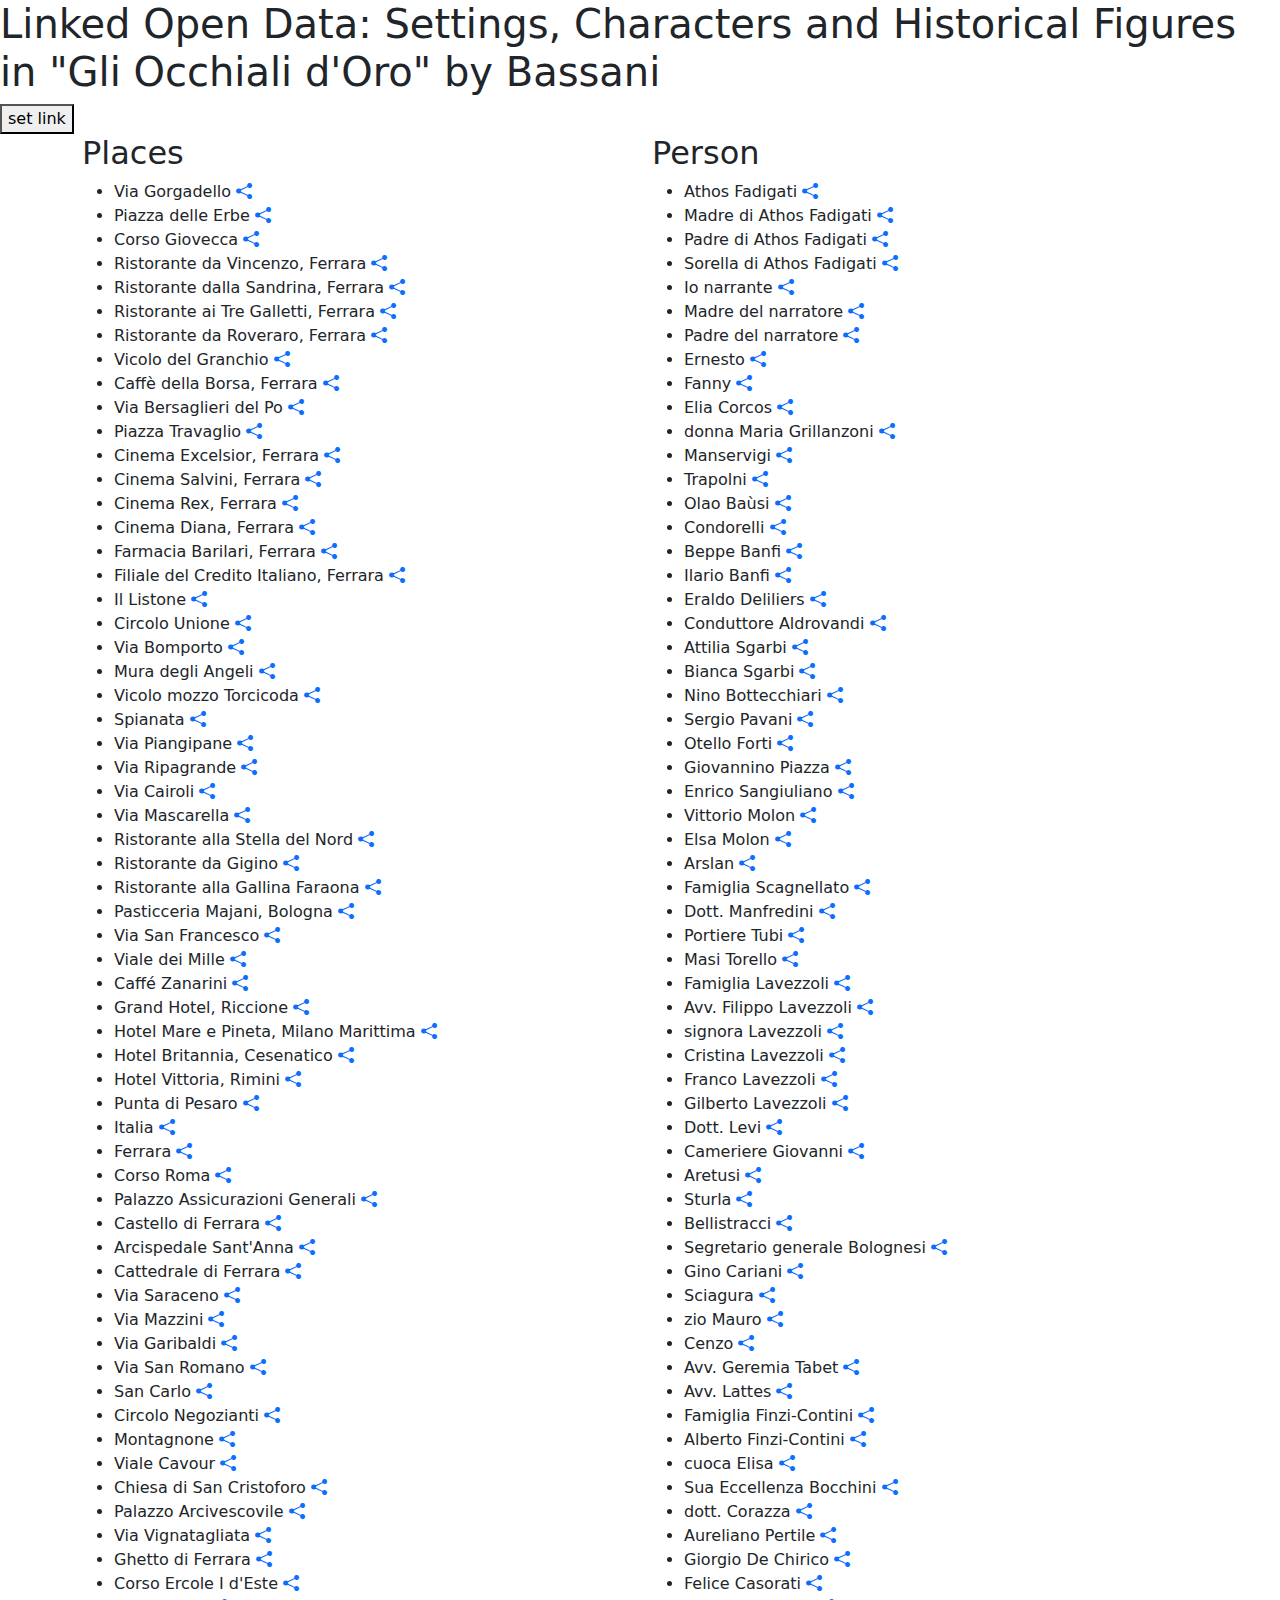
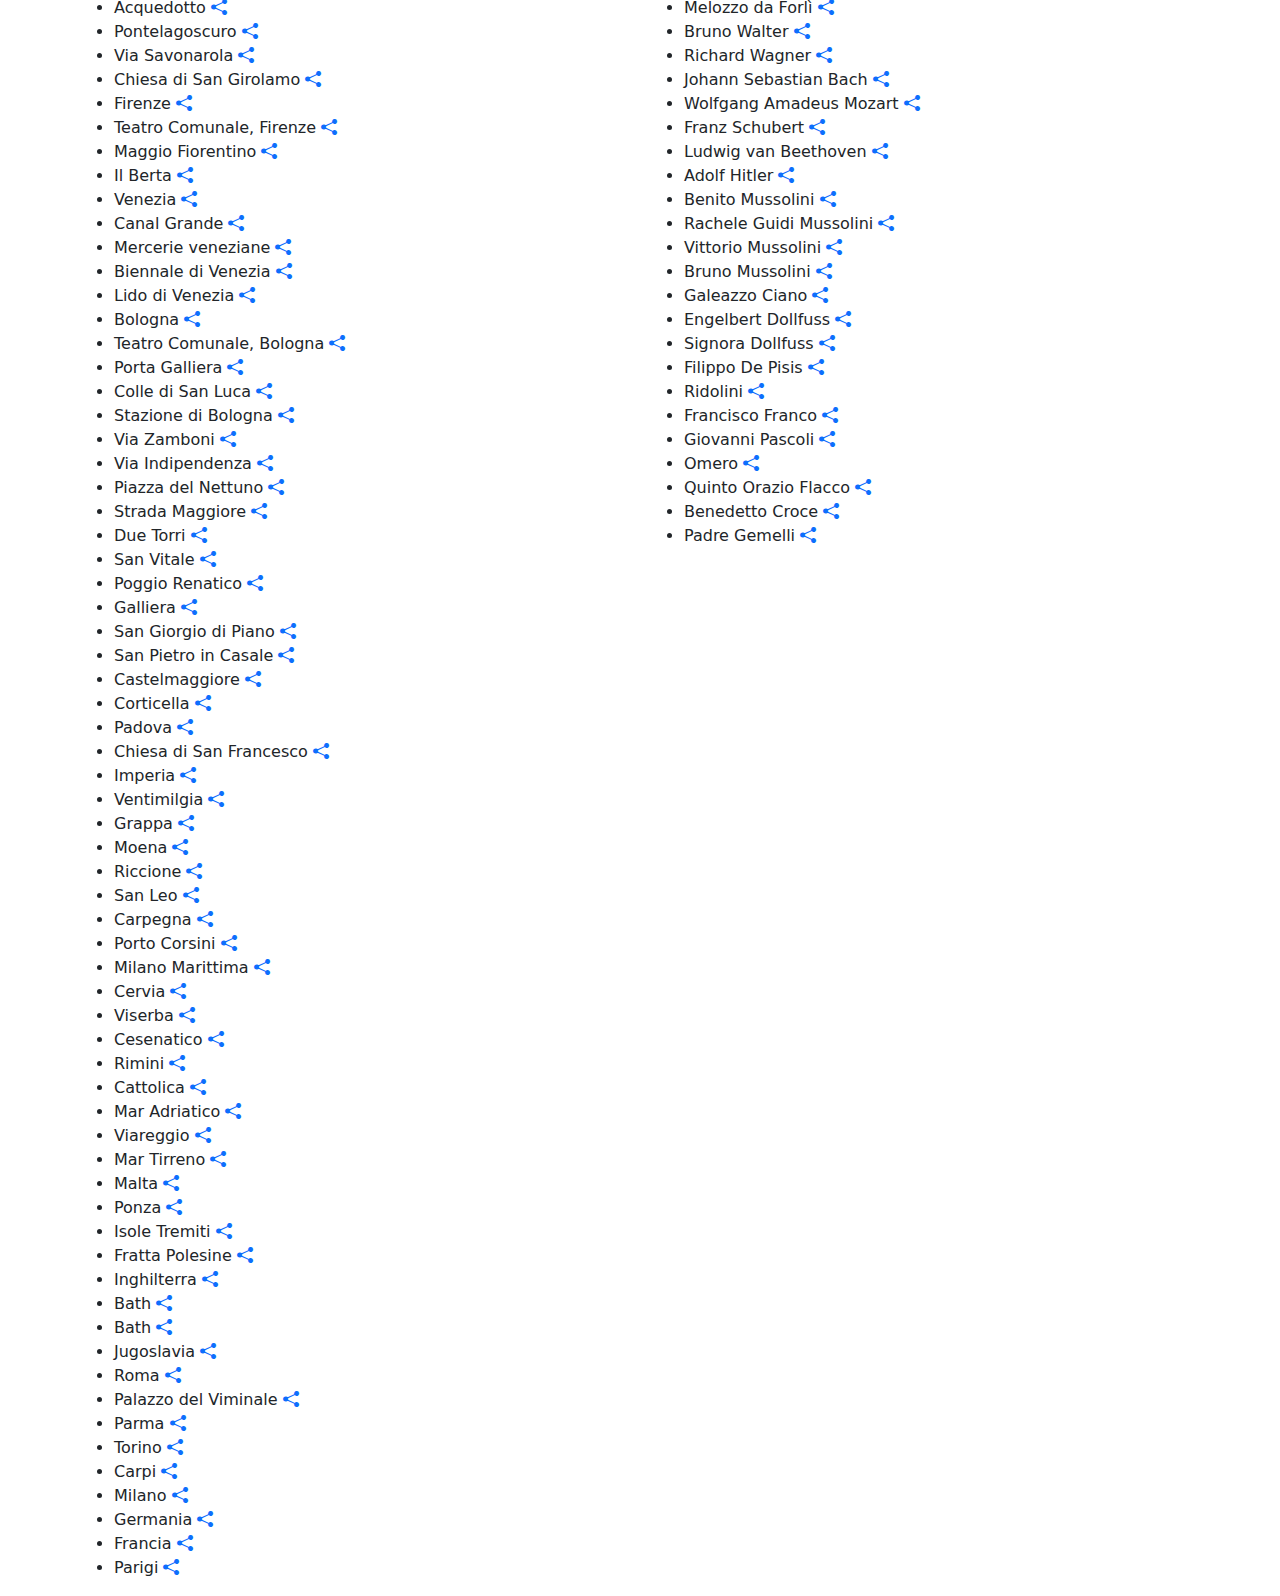
<file: sdeLOD/lodXSLT/listLOD.html>
<!DOCTYPE html><!DOCTYPE HTML><html xmlns:foaf="http://xmlns.com/foaf/0.1/" xmlns:geonames="https://www.geonames.org/" xmlns:rdf="http://www.w3.org/1999/02/22-rdf-syntax-ns#" xmlns:rdfs="http://www.w3.org/2000/01/rdf-schema#" xmlns:str="xalan://java.lang.String" xmlns:tei="http://www.tei-c.org/ns/1.0" xmlns:viaf="http://viaf.org/viaf/" xmlns:wikidata="https://www.wikidata.org/wiki/">
   <head>
      <meta http-equiv="Content-Type" content="text/html; charset=UTF-8">
      <meta charset="utf-8">
      <meta name="description" content="TEI Sample">
      <meta name="viewport" content="width=device-width, initial-scale=1">
      <title>Gli occhiali d'oro</title>
      <link rel="stylesheet" href="https://cdn.jsdelivr.net/npm/bootstrap@5.0.2/dist/css/bootstrap.min.css">
      <link rel="stylesheet" href="https://cdn.jsdelivr.net/npm/bootstrap-icons@1.5.0/font/bootstrap-icons.css"><script src="replace.js"></script></head>
   <body>
      <h1>Linked Open Data: Settings, Characters and Historical Figures in "Gli Occhiali d'Oro"
         by Bassani</h1><button onclick="replace()">set link</button><div class="container">
         <div class="row">
            <div class="col">
               <h2>Places</h2>
               <ul>
                  <li>Via Gorgadello <a href=""><i class="bi bi-share-fill"></i></a></li>
                  <li>Piazza delle Erbe <a href=""><i class="bi bi-share-fill"></i></a></li>
                  <li>Corso Giovecca <a href=""><i class="bi bi-share-fill"></i></a></li>
                  <li>Ristorante da Vincenzo, Ferrara <a href=""><i class="bi bi-share-fill"></i></a></li>
                  <li>Ristorante dalla Sandrina, Ferrara <a href=""><i class="bi bi-share-fill"></i></a></li>
                  <li>Ristorante ai Tre Galletti, Ferrara <a href=""><i class="bi bi-share-fill"></i></a></li>
                  <li>Ristorante da Roveraro, Ferrara <a href=""><i class="bi bi-share-fill"></i></a></li>
                  <li>Vicolo del Granchio <a href=""><i class="bi bi-share-fill"></i></a></li>
                  <li>Caffè della Borsa, Ferrara <a href=""><i class="bi bi-share-fill"></i></a></li>
                  <li>Via Bersaglieri del Po <a href=""><i class="bi bi-share-fill"></i></a></li>
                  <li>Piazza Travaglio <a href=""><i class="bi bi-share-fill"></i></a></li>
                  <li>Cinema Excelsior, Ferrara <a href=""><i class="bi bi-share-fill"></i></a></li>
                  <li>Cinema Salvini, Ferrara <a href=""><i class="bi bi-share-fill"></i></a></li>
                  <li>Cinema Rex, Ferrara <a href=""><i class="bi bi-share-fill"></i></a></li>
                  <li>Cinema Diana, Ferrara <a href=""><i class="bi bi-share-fill"></i></a></li>
                  <li>Farmacia Barilari, Ferrara <a href=""><i class="bi bi-share-fill"></i></a></li>
                  <li>Filiale del Credito Italiano, Ferrara <a href=""><i class="bi bi-share-fill"></i></a></li>
                  <li>Il Listone <a href=""><i class="bi bi-share-fill"></i></a></li>
                  <li>Circolo Unione <a href=""><i class="bi bi-share-fill"></i></a></li>
                  <li>Via Bomporto <a href=""><i class="bi bi-share-fill"></i></a></li>
                  <li>Mura degli Angeli <a href=""><i class="bi bi-share-fill"></i></a></li>
                  <li>Vicolo mozzo Torcicoda <a href=""><i class="bi bi-share-fill"></i></a></li>
                  <li>Spianata <a href=""><i class="bi bi-share-fill"></i></a></li>
                  <li>Via Piangipane <a href=""><i class="bi bi-share-fill"></i></a></li>
                  <li>Via Ripagrande <a href=""><i class="bi bi-share-fill"></i></a></li>
                  <li>Via Cairoli <a href=""><i class="bi bi-share-fill"></i></a></li>
                  <li>Via Mascarella <a href=""><i class="bi bi-share-fill"></i></a></li>
                  <li>Ristorante alla Stella del Nord <a href=""><i class="bi bi-share-fill"></i></a></li>
                  <li>Ristorante da Gigino <a href=""><i class="bi bi-share-fill"></i></a></li>
                  <li>Ristorante alla Gallina Faraona <a href=""><i class="bi bi-share-fill"></i></a></li>
                  <li>Pasticceria Majani, Bologna <a href=""><i class="bi bi-share-fill"></i></a></li>
                  <li>Via San Francesco <a href=""><i class="bi bi-share-fill"></i></a></li>
                  <li>Viale dei Mille <a href=""><i class="bi bi-share-fill"></i></a></li>
                  <li>Caffé Zanarini <a href="wikidata:Q60998573"><i class="bi bi-share-fill"></i></a></li>
                  <li>Grand Hotel, Riccione <a href=""><i class="bi bi-share-fill"></i></a></li>
                  <li>Hotel Mare e Pineta, Milano Marittima <a href=""><i class="bi bi-share-fill"></i></a></li>
                  <li>Hotel Britannia, Cesenatico <a href=""><i class="bi bi-share-fill"></i></a></li>
                  <li>Hotel Vittoria, Rimini <a href=""><i class="bi bi-share-fill"></i></a></li>
                  <li>Punta di Pesaro <a href=""><i class="bi bi-share-fill"></i></a></li>
                  <li>Italia <a href="geonames:3175395"><i class="bi bi-share-fill"></i></a></li>
                  <li>Ferrara <a href="geonames:3177090"><i class="bi bi-share-fill"></i></a></li>
                  <li>Corso Roma <a href="wikidata:Q54558484"><i class="bi bi-share-fill"></i></a></li>
                  <li>Palazzo Assicurazioni Generali <a href="wikidata:Q96757964"><i class="bi bi-share-fill"></i></a></li>
                  <li>Castello di Ferrara <a href="viaf:158977469"><i class="bi bi-share-fill"></i></a></li>
                  <li>Arcispedale Sant'Anna <a href="wikidata:Q3621744"><i class="bi bi-share-fill"></i></a></li>
                  <li>Cattedrale di Ferrara <a href="viaf:234334949"><i class="bi bi-share-fill"></i></a></li>
                  <li>Via Saraceno <a href="wikidata:Q55439584"><i class="bi bi-share-fill"></i></a></li>
                  <li>Via Mazzini <a href="wikidata:Q54315508"><i class="bi bi-share-fill"></i></a></li>
                  <li>Via Garibaldi <a href="wikidata:Q54791681"><i class="bi bi-share-fill"></i></a></li>
                  <li>Via San Romano <a href="wikidata:Q54590840"><i class="bi bi-share-fill"></i></a></li>
                  <li>San Carlo <a href="geonames:3168500"><i class="bi bi-share-fill"></i></a></li>
                  <li>Circolo Negozianti <a href="wikidata:Q3890793"><i class="bi bi-share-fill"></i></a></li>
                  <li>Montagnone <a href="wikidata:Q56682579"><i class="bi bi-share-fill"></i></a></li>
                  <li>Viale Cavour <a href="wikidata:Q4010983"><i class="bi bi-share-fill"></i></a></li>
                  <li>Chiesa di San Cristoforo <a href="viaf:129406265"><i class="bi bi-share-fill"></i></a></li>
                  <li>Palazzo Arcivescovile <a href="wikidata:Q72709963"><i class="bi bi-share-fill"></i></a></li>
                  <li>Via Vignatagliata <a href="wikidata:Q54497430"><i class="bi bi-share-fill"></i></a></li>
                  <li>Ghetto di Ferrara <a href="geonames:8969232"><i class="bi bi-share-fill"></i></a></li>
                  <li>Corso Ercole I d'Este <a href="wikidata:Q2998055"><i class="bi bi-share-fill"></i></a></li>
                  <li>Acquedotto <a href="wikidata:Q3604728"><i class="bi bi-share-fill"></i></a></li>
                  <li>Pontelagoscuro <a href="geonames:3170254"><i class="bi bi-share-fill"></i></a></li>
                  <li>Via Savonarola <a href="viaf:240128257"><i class="bi bi-share-fill"></i></a></li>
                  <li>Chiesa di San Girolamo <a href="wikidata:Q3670571"><i class="bi bi-share-fill"></i></a></li>
                  <li>Firenze <a href="geonames:3176959"><i class="bi bi-share-fill"></i></a></li>
                  <li>Teatro Comunale, Firenze <a href="viaf:124209498"><i class="bi bi-share-fill"></i></a></li>
                  <li>Maggio Fiorentino <a href="geonames:11983671"><i class="bi bi-share-fill"></i></a></li>
                  <li>Il Berta <a href="wikidata:Q270474"><i class="bi bi-share-fill"></i></a></li>
                  <li>Venezia <a href="geonames:3164603"><i class="bi bi-share-fill"></i></a></li>
                  <li>Canal Grande <a href="geonames:3175933"><i class="bi bi-share-fill"></i></a></li>
                  <li>Mercerie veneziane <a href="wikidata:Q3855064"><i class="bi bi-share-fill"></i></a></li>
                  <li>Biennale di Venezia <a href="geonames:7910756"><i class="bi bi-share-fill"></i></a></li>
                  <li>Lido di Venezia <a href="geonames:3174748"><i class="bi bi-share-fill"></i></a></li>
                  <li>Bologna <a href="geonames:3181928"><i class="bi bi-share-fill"></i></a></li>
                  <li>Teatro Comunale, Bologna <a href="geonames:10278931"><i class="bi bi-share-fill"></i></a></li>
                  <li>Porta Galliera <a href="geonames:11847532"><i class="bi bi-share-fill"></i></a></li>
                  <li>Colle di San Luca <a href="geonames:3174319"><i class="bi bi-share-fill"></i></a></li>
                  <li>Stazione di Bologna <a href="geonames:3181926"><i class="bi bi-share-fill"></i></a></li>
                  <li>Via Zamboni <a href="wikidata:Q3556507"><i class="bi bi-share-fill"></i></a></li>
                  <li>Via Indipendenza <a href="wikidata:Q112601459"><i class="bi bi-share-fill"></i></a></li>
                  <li>Piazza del Nettuno <a href="geonames:11839768"><i class="bi bi-share-fill"></i></a></li>
                  <li>Strada Maggiore <a href="wikidata:Q106365854"><i class="bi bi-share-fill"></i></a></li>
                  <li>Due Torri <a href="geonames:7670504"><i class="bi bi-share-fill"></i></a></li>
                  <li>San Vitale <a href="viaf:130562334"><i class="bi bi-share-fill"></i></a></li>
                  <li>Poggio Renatico <a href="geonames:3170442"><i class="bi bi-share-fill"></i></a></li>
                  <li>Galliera <a href="geonames:3176375"><i class="bi bi-share-fill"></i></a></li>
                  <li>San Giorgio di Piano <a href="geonames:3168300"><i class="bi bi-share-fill"></i></a></li>
                  <li>San Pietro in Casale <a href="geonames:3167824"><i class="bi bi-share-fill"></i></a></li>
                  <li>Castelmaggiore <a href="geonames:10377508"><i class="bi bi-share-fill"></i></a></li>
                  <li>Corticella <a href="geonames:3177963"><i class="bi bi-share-fill"></i></a></li>
                  <li>Padova <a href="geonames:3171728"><i class="bi bi-share-fill"></i></a></li>
                  <li>Chiesa di San Francesco <a href="geonames:Q3670109"><i class="bi bi-share-fill"></i></a></li>
                  <li>Imperia <a href="geonames:3175532"><i class="bi bi-share-fill"></i></a></li>
                  <li>Ventimilgia <a href="geonames:3164582"><i class="bi bi-share-fill"></i></a></li>
                  <li>Grappa <a href=""><i class="bi bi-share-fill"></i></a></li>
                  <li>Moena <a href="geonames:3173325"><i class="bi bi-share-fill"></i></a></li>
                  <li>Riccione <a href="geonames:3169424"><i class="bi bi-share-fill"></i></a></li>
                  <li>San Leo <a href="geonames:3168173"><i class="bi bi-share-fill"></i></a></li>
                  <li>Carpegna <a href="geonames:6539719"><i class="bi bi-share-fill"></i></a></li>
                  <li>Porto Corsini <a href=""><i class="bi bi-share-fill"></i></a></li>
                  <li>Milano Marittima <a href="geonames:3173428"><i class="bi bi-share-fill"></i></a></li>
                  <li>Cervia <a href="geonames:3178998"><i class="bi bi-share-fill"></i></a></li>
                  <li>Viserba <a href="geonames:3164051"><i class="bi bi-share-fill"></i></a></li>
                  <li>Cesenatico <a href="geonames:6538487"><i class="bi bi-share-fill"></i></a></li>
                  <li>Rimini <a href="geonames:3169361"><i class="bi bi-share-fill"></i></a></li>
                  <li>Cattolica <a href="geonames:3179347"><i class="bi bi-share-fill"></i></a></li>
                  <li>Mar Adriatico <a href="geonames:3183462"><i class="bi bi-share-fill"></i></a></li>
                  <li>Viareggio <a href="geonames:3164433"><i class="bi bi-share-fill"></i></a></li>
                  <li>Mar Tirreno <a href="geonames:2522836"><i class="bi bi-share-fill"></i></a></li>
                  <li>Malta <a href="geonames:2562770"><i class="bi bi-share-fill"></i></a></li>
                  <li>Ponza <a href="geonames:3170189"><i class="bi bi-share-fill"></i></a></li>
                  <li>Isole Tremiti <a href="geonames:3165250"><i class="bi bi-share-fill"></i></a></li>
                  <li>Fratta Polesine <a href="geonames:3176559"><i class="bi bi-share-fill"></i></a></li>
                  <li>Inghilterra <a href="geonames:6269131"><i class="bi bi-share-fill"></i></a></li>
                  <li>Bath <a href="geonames:2656173"><i class="bi bi-share-fill"></i></a></li>
                  <li>Bath <a href="geonames:3170647"><i class="bi bi-share-fill"></i></a></li>
                  <li>Jugoslavia <a href="viaf:129724016"><i class="bi bi-share-fill"></i></a></li>
                  <li>Roma <a href="geonames:3169070"><i class="bi bi-share-fill"></i></a></li>
                  <li>Palazzo del Viminale <a href="geonames:245391378"><i class="bi bi-share-fill"></i></a></li>
                  <li>Parma <a href=""><i class="bi bi-share-fill"></i></a></li>
                  <li>Torino <a href=""><i class="bi bi-share-fill"></i></a></li>
                  <li>Carpi <a href=""><i class="bi bi-share-fill"></i></a></li>
                  <li>Milano <a href=""><i class="bi bi-share-fill"></i></a></li>
                  <li>Germania <a href="geonames:2921044"><i class="bi bi-share-fill"></i></a></li>
                  <li>Francia <a href="geonames:3017382"><i class="bi bi-share-fill"></i></a></li>
                  <li>Parigi <a href="geonames:2988507"><i class="bi bi-share-fill"></i></a></li>
               </ul>
            </div>
            <div class="col">
               <h2>Person</h2>
               <ul>
                  <li>Athos Fadigati <a href=""><i class="bi bi-share-fill"></i></a></li>
                  <li>Madre di Athos Fadigati <a href=""><i class="bi bi-share-fill"></i></a></li>
                  <li>Padre di Athos Fadigati <a href=""><i class="bi bi-share-fill"></i></a></li>
                  <li>Sorella di Athos Fadigati <a href=""><i class="bi bi-share-fill"></i></a></li>
                  <li>Io narrante <a href=""><i class="bi bi-share-fill"></i></a></li>
                  <li>Madre del narratore <a href=""><i class="bi bi-share-fill"></i></a></li>
                  <li>Padre del narratore <a href=""><i class="bi bi-share-fill"></i></a></li>
                  <li>Ernesto <a href=""><i class="bi bi-share-fill"></i></a></li>
                  <li>Fanny <a href=""><i class="bi bi-share-fill"></i></a></li>
                  <li>Elia Corcos <a href=""><i class="bi bi-share-fill"></i></a></li>
                  <li>donna Maria Grillanzoni <a href=""><i class="bi bi-share-fill"></i></a></li>
                  <li>Manservigi <a href=""><i class="bi bi-share-fill"></i></a></li>
                  <li>Trapolni <a href=""><i class="bi bi-share-fill"></i></a></li>
                  <li>Olao Baùsi <a href=""><i class="bi bi-share-fill"></i></a></li>
                  <li>Condorelli <a href=""><i class="bi bi-share-fill"></i></a></li>
                  <li>Beppe Banfi <a href=""><i class="bi bi-share-fill"></i></a></li>
                  <li>Ilario Banfi <a href=""><i class="bi bi-share-fill"></i></a></li>
                  <li>Eraldo Deliliers <a href=""><i class="bi bi-share-fill"></i></a></li>
                  <li>Conduttore Aldrovandi <a href=""><i class="bi bi-share-fill"></i></a></li>
                  <li>Attilia Sgarbi <a href=""><i class="bi bi-share-fill"></i></a></li>
                  <li>Bianca Sgarbi <a href=""><i class="bi bi-share-fill"></i></a></li>
                  <li>Nino Bottecchiari <a href=""><i class="bi bi-share-fill"></i></a></li>
                  <li>Sergio Pavani <a href=""><i class="bi bi-share-fill"></i></a></li>
                  <li>Otello Forti <a href=""><i class="bi bi-share-fill"></i></a></li>
                  <li>Giovannino Piazza <a href=""><i class="bi bi-share-fill"></i></a></li>
                  <li>Enrico Sangiuliano <a href=""><i class="bi bi-share-fill"></i></a></li>
                  <li>Vittorio Molon <a href=""><i class="bi bi-share-fill"></i></a></li>
                  <li>Elsa Molon <a href=""><i class="bi bi-share-fill"></i></a></li>
                  <li>Arslan <a href=""><i class="bi bi-share-fill"></i></a></li>
                  <li>Famiglia Scagnellato <a href=""><i class="bi bi-share-fill"></i></a></li>
                  <li>Dott. Manfredini <a href=""><i class="bi bi-share-fill"></i></a></li>
                  <li>Portiere Tubi <a href=""><i class="bi bi-share-fill"></i></a></li>
                  <li>Masi Torello <a href=""><i class="bi bi-share-fill"></i></a></li>
                  <li>Famiglia Lavezzoli <a href=""><i class="bi bi-share-fill"></i></a></li>
                  <li>Avv. Filippo Lavezzoli <a href=""><i class="bi bi-share-fill"></i></a></li>
                  <li>signora Lavezzoli <a href=""><i class="bi bi-share-fill"></i></a></li>
                  <li>Cristina Lavezzoli <a href=""><i class="bi bi-share-fill"></i></a></li>
                  <li>Franco Lavezzoli <a href=""><i class="bi bi-share-fill"></i></a></li>
                  <li>Gilberto Lavezzoli <a href=""><i class="bi bi-share-fill"></i></a></li>
                  <li>Dott. Levi <a href=""><i class="bi bi-share-fill"></i></a></li>
                  <li>Cameriere Giovanni <a href=""><i class="bi bi-share-fill"></i></a></li>
                  <li>Aretusi <a href=""><i class="bi bi-share-fill"></i></a></li>
                  <li>Sturla <a href=""><i class="bi bi-share-fill"></i></a></li>
                  <li>Bellistracci <a href=""><i class="bi bi-share-fill"></i></a></li>
                  <li>Segretario generale Bolognesi <a href=""><i class="bi bi-share-fill"></i></a></li>
                  <li>Gino Cariani <a href=""><i class="bi bi-share-fill"></i></a></li>
                  <li>Sciagura <a href=""><i class="bi bi-share-fill"></i></a></li>
                  <li>zio Mauro <a href=""><i class="bi bi-share-fill"></i></a></li>
                  <li>Cenzo <a href=""><i class="bi bi-share-fill"></i></a></li>
                  <li>Avv. Geremia Tabet <a href=""><i class="bi bi-share-fill"></i></a></li>
                  <li>Avv. Lattes <a href=""><i class="bi bi-share-fill"></i></a></li>
                  <li>Famiglia Finzi-Contini <a href=""><i class="bi bi-share-fill"></i></a></li>
                  <li>Alberto Finzi-Contini <a href=""><i class="bi bi-share-fill"></i></a></li>
                  <li>cuoca Elisa <a href=""><i class="bi bi-share-fill"></i></a></li>
                  <li>Sua Eccellenza Bocchini <a href=""><i class="bi bi-share-fill"></i></a></li>
                  <li>dott. Corazza <a href=""><i class="bi bi-share-fill"></i></a></li>
                  <li>Aureliano Pertile <a href="viaf:5118632"><i class="bi bi-share-fill"></i></a></li>
                  <li>Giorgio De Chirico <a href="viaf:104172730"><i class="bi bi-share-fill"></i></a></li>
                  <li>Felice Casorati <a href="viaf:40743254"><i class="bi bi-share-fill"></i></a></li>
                  <li>Melozzo da Forlì <a href="viaf:40174386"><i class="bi bi-share-fill"></i></a></li>
                  <li>Bruno Walter <a href="viaf:46948108"><i class="bi bi-share-fill"></i></a></li>
                  <li>Richard Wagner <a href="viaf:29732107"><i class="bi bi-share-fill"></i></a></li>
                  <li>Johann Sebastian Bach <a href="viaf:12304462"><i class="bi bi-share-fill"></i></a></li>
                  <li>Wolfgang Amadeus Mozart <a href="viaf:32197206"><i class="bi bi-share-fill"></i></a></li>
                  <li>Franz Schubert <a href="viaf:29719275"><i class="bi bi-share-fill"></i></a></li>
                  <li>Ludwig van Beethoven <a href="viaf:80351209"><i class="bi bi-share-fill"></i></a></li>
                  <li>Adolf Hitler <a href="viaf:38190770"><i class="bi bi-share-fill"></i></a></li>
                  <li>Benito Mussolini <a href="viaf:90162262"><i class="bi bi-share-fill"></i></a></li>
                  <li>Rachele Guidi Mussolini <a href="viaf:47605447"><i class="bi bi-share-fill"></i></a></li>
                  <li>Vittorio Mussolini <a href="viaf:95308999"><i class="bi bi-share-fill"></i></a></li>
                  <li>Bruno Mussolini <a href="viaf:295149196253174790294"><i class="bi bi-share-fill"></i></a></li>
                  <li>Galeazzo Ciano <a href="viaf:56702085"><i class="bi bi-share-fill"></i></a></li>
                  <li>Engelbert Dollfuss <a href="viaf:56702085"><i class="bi bi-share-fill"></i></a></li>
                  <li>Signora Dollfuss <a href="viaf:311574828"><i class="bi bi-share-fill"></i></a></li>
                  <li>Filippo De Pisis <a href="viaf:68940882"><i class="bi bi-share-fill"></i></a></li>
                  <li>Ridolini <a href="viaf:24802993"><i class="bi bi-share-fill"></i></a></li>
                  <li>Francisco Franco <a href="viaf:44334635"><i class="bi bi-share-fill"></i></a></li>
                  <li>Giovanni Pascoli <a href="viaf:39397405"><i class="bi bi-share-fill"></i></a></li>
                  <li>Omero <a href="viaf:224924963"><i class="bi bi-share-fill"></i></a></li>
                  <li>Quinto Orazio Flacco <a href="viaf:100227522"><i class="bi bi-share-fill"></i></a></li>
                  <li>Benedetto Croce <a href="viaf:61544292"><i class="bi bi-share-fill"></i></a></li>
                  <li>Padre Gemelli <a href="viaf:46802170"><i class="bi bi-share-fill"></i></a></li>
               </ul>
            </div>
         </div>
      </div>
   </body>
</html>
</file>
<file: netan/network_1/css/style.css>
* {
padding: 0px;
margin: 0px;
}

.cf:before, .cf:after {
	content: "";
	display: table;
}

.cf:after {
	clear: both;
}

.cf {
	zoom: 1;
}

html,body {
	width: 100%;
	height: 100%;
	margin: 0px;
	padding: 0px;
	font-size: 12px;
	font-family: sans-serif;
	line-height:1.25em;
}

.sigma-parent {
	position: relative;
	height: 100%;
}

.sigma-expand {
	position: absolute;
	width: 100%;
	height: 100%;
	top: 0;
	left: 0;
	background-color: #eee;
	background-position: center center;
	background-repeat: no-repeat;
	-webkit-touch-callout: none;
	-webkit-user-select: none;
	-khtml-user-select: none;
	-moz-user-select: none;
	-ms-user-select: none;
	user-select: none;
}

canvas#sigma_bg_1 {
	display: none;
}

#attributepane {
   	display: block;	
	display: none;
    position:absolute;
    height:auto;
    bottom:0;
    top:0;
    right:0;
	width: 240px;
	background-color: #fff;
	margin: 0;
	word-wrap: break-word;
	background-color:rgba(255,255,255,0.8);
	border-left: 1px solid #ccc;
	padding: 0px 18px 0px 18px;	
	z-index: 1;
}


#attributepane .text {
	height:100%;
}

#attributepane .headertext {
	color: #000;
	margin-bottom: 5px;
	height: 14px;
	border-bottom: 1px solid #999;
	padding: 0px 0 10px 0;
	font-size:16px;
	font-weight:bold;
}


#attributepane .returntext em {
	background-image: url('../images/sprite.png');
	background-repeat: no-repeat;
	display: block;
	width: 20px;
	height: 20px;
	background-position: -91px -13px;
	float: left;
}

#attributepane .returntext span {
	padding-left: 5px;
	display: block;
}

#attributepane .close {
	padding-left: 14px;
	margin-top: 10px;
}

#attributepane .close .c {
	border-top: 2px solid #999;
	padding: 10px 0 14px 0;
}

#attributepane .close em {
background-image: url('../images/sprite.png');
background-repeat: no-repeat;
background-position: -11px -13px;
display: block;
width: 24px;
height: 16px;
float: left;
}

#attributepane .close span {
display: block;
width: 151px;
float: left;
}

#attributepane .nodeattributes {
	display:block;
	height:85%;
	overflow-y: scroll;
	overflow-x: hidden;
	border-bottom:1px solid #999;
}

#attributepane .name {
font-size: 14px;
cursor: default;
padding-bottom: 10px;
padding-top: 18px;
font-weight:bold;
}

#attributepane .data {

}

#attributepane .data .plus {
background-repeat: no-repeat;
background-image: url('../images/sprite.png');
background-position: -171px -122px;
width: 22px;
height: 20px;
float: left;
display: block;
}

#attributepane .link {
padding: 0 0 0 4px;
}

#attributepane .link li {
padding-top: 2px;
cursor:pointer;
}

#attributepane .p {
padding-top: 10px;
font-weight: bold;
font-size:14px;
}

.left-close {
background-image: url('../images/fancybox_sprite.png');
margin-left:-37px;
z-index:99999;
cursor: pointer;
padding-left:31px;
line-height:36px;
background-repeat: no-repeat;
margin-bottom:25px;
font-weight: bold;
font-size:14px;

}

#developercontainer {
	margin-left:25px;
	margin-bottom:25px;
	position:fixed;
	bottom:0;
}

#jisc {
width: 71px;
height: 56px;
background-image: url('../images/jisc-logo-small.png');
background-repeat: no-repeat;
display:inline-block;
}

#jisc span {
	display:none;
}

#oii {
width: 227px;
height: 56px;
background-image: url('../images/oii_text.png');
background-repeat: no-repeat;
display:inline-block;
margin-right:10px;

}

#oii span {
	display:none;
}

#maintitle {
width: 100%;
height: 72px;
background-repeat: no-repeat;
margin-bottom:20px;
}

#maintitle h1 {
display: none;
}

#mainpanel {
margin-top: 50px;
margin-left: 25px;
background:#fff;
background-color:rgba(255,255,255,0.8);
border:1px solid #ccc;
z-index:20;
position:fixed;
top:0;
}

#mainpanel .b1 {
padding: 0px 0 0 0;
}

#mainpanel .col {
width: 240px;
padding: 18px 18px 18px 18px;
margin: 0;

}

#title {
font-weight: bold;
}

#titletext {
padding: 6px 0 10px 0;
}

#info {
	padding-bottom:15px;
}


#search {
	border-top: 1px solid #999;
	padding: 20px 0 0px 2px;
}

#search input[name=search] {
border: 1px solid #999;
background-color: #fff;
padding: 5px 7px 4px 7px;
width: 205px;
color: #000;
}

#search input.empty {
color: #000;
}

#search .state {
width: 14px;
height: 14px;
background-image: url('../images/sprite.png');
float: right;
margin-top: 6px;
cursor: pointer;
background-position: -131px -13px;
}

#search .state.searching {
background-position: -11px -13px;
}

#search .results {
	display: none;
/*	border: 1px solid #999;*/
	margin: 6px;
	/*height: 150px;*/
	overflow-y: scroll;
	overflow-x: hidden;
}

#search .results b {
padding-left: 2px;
}

#search .results a {
padding: 1px 2px;
display: block;
cursor: pointer;
text-decoration: none;
color: #000;
}

#search .results a:hover {
background-color: #999;
color: #fff;
}

#attributeselect {
margin: 20px 0 13px 0 ;
-webkit-touch-callout: none;
-webkit-user-select: none;
-khtml-user-select: none;
-moz-user-select: none;
-ms-user-select: none;
user-select: none;
}

#attributeselect .select {
	border: 1px solid #999;
	padding: 5px 7px 4px 7px;
	color: #fff;
	cursor: pointer;
	background-color: #999;
	background-image: url('../images/sprite.png');
	background-repeat: no-repeat;
	background-position: 200px -144px;
}

#attributeselect .close {
background-position: 200px -8px;
}

#attributeselect .list {
	display: none;
	border: 1px solid 
	#999;
	padding: 6px;
	height: 150px;
	width: 226px;
	overflow-y: scroll;
	overflow-x: hidden;
	background-color: #999;
	/*position: relative;
		left: 240px;
		bottom: 164px;*/
	position:absolute;
	margin-left: 240px;
	margin-top:-164px;
	color: white;
}	

#attributeselect .list a {
display:block;
padding: 2px;
text-decoration: none;
color: #fff;
}

#attributeselect .list a:hover {
background-color: #fff;
color: #000;
}

.link h2 {
font-size: 1em;
padding-top: 1em;
}

#mainpanel dl {
	padding-bottom:10px;
}

#mainpanel h2 {
	font-size:14px;
}

#mainpanel dt {
width: 20px;
height: 20px;
float: left;
background-repeat: no-repeat;
background-image: url('../images/sprite.png');
}

#legend dl {
}

#mainpanel h2 {
	padding-bottom:10px;
}

#legend dd {
margin-bottom: 8px;
color: #000;
}

#mainpanel .infos dd {
margin-bottom: 12px;
}

#mainpanel .node {
background-position: -11px -119px;
}

#mainpanel .edge {
background-position: -51px -122px;
}

#mainpanel .colours {

background-image:url('../images/rainbow.png');

}
#legend .note {
margin-bottom: 8px;

}

#mainpanel .regions {
background-position: -171px -13px;
}

#mainpanel .download {
background-position: -51px -13px;
}

#mainpanel .moreinformation {
background: url('../images/info.png');
background-repeat: no-repeat;
margin-left: 5px;
}

#copyright {
	margin:0 auto;	
	position: fixed;
	right: 40px;
	bottom: 25px;
	z-index:0;
}

#copyright a {
color: #000;
}

#copyright .explanation {
display: none;
}

#zoom {
	z-index:999;
	position: fixed;
	left: 45%;
	bottom: 25px;
	margin:0 auto;
	padding: 0;
	-webkit-touch-callout: none;
	-webkit-user-select: none;
	-khtml-user-select: none;
	-moz-user-select: none;
	-ms-user-select: none;
	user-select: none;
	text-align:left;
}

#zoom .z {
	background:#fff;
	background-color:rgba(255,255,255,0.7);
	width: 60px;
	height: 60px;
	cursor: pointer;
	border:1px solid #ccc;
	float:left;
	margin-right:4px;
	background-repeat:no-repeat;
}

#zoom .z[rel=center] {
	background-image: url('../images/zoom_reset.png');
	background-position:center;
}

#zoom .z[rel=in] {
	background-image: url('../images/zoom_in.png');
	background-position:center; 
}

#zoom .z[rel=out] {
	background-image: url('../images/zoom_out.png');
	background-position:center; 
}

.line {
	font-size: 12px;
	color: #000;
	text-decoration: none;
	font-weight: bold;
	cursor: pointer;
	cursor: hand;
}

#information {
display: none;
background: #fff;
padding: 1px 10px 10px 10px;
}

#information h3 {
margin: 14px 0 4px 0;
}

#information p {
margin: 0 0 4px 0;
}

#information .button {
width: 14px;
height: 14px;
background-image: url('../images/sprite.png');
border: 1px solid #999;
display: inline-block;
*display: inline;
*zoom: 1;
}

#information .button span {
display: none;
}

#information .button.plus {
background-position: -91px -122px; 
}

#information .button.moins {
background-position: -131px -122px;
}

#minify {
background-color: #fff;
padding: 4px 4px 4px 25px;
cursor: pointer;
background-image: url('../images/sprite.png');
background-repeat: no-repeat;
background-position: -167px -118px;
position: absolute;
top: 65px;
left: 15px;
display: none;
}

#minifier {
position: absolute;
width: 20px;
height: 16px;
background-image: url('../images/sprite.png');
background-repeat: no-repeat;
background-position: -45px -147px;
cursor: pointer;
display: none;
}
</file>
<file: netan/network_1/css/tablet.css>
#developercontainer {
	display:none;
}
</file>
